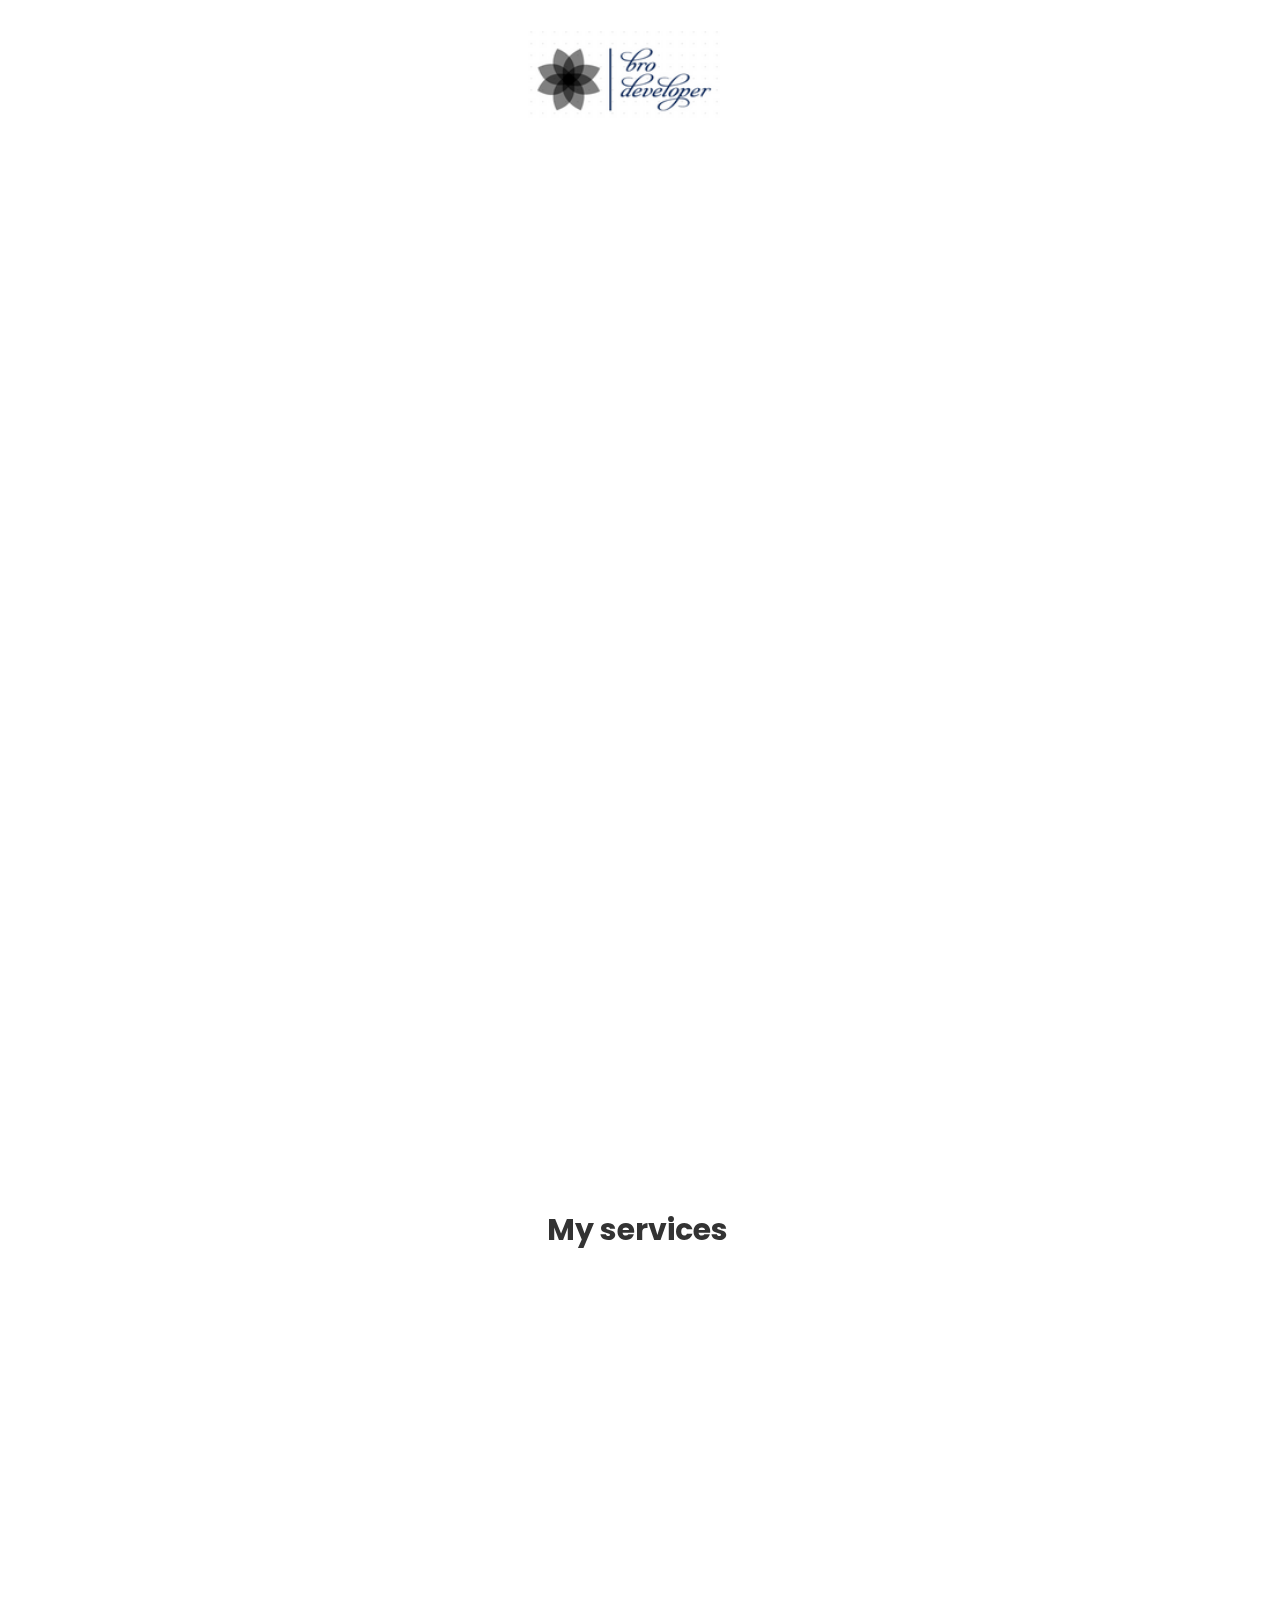
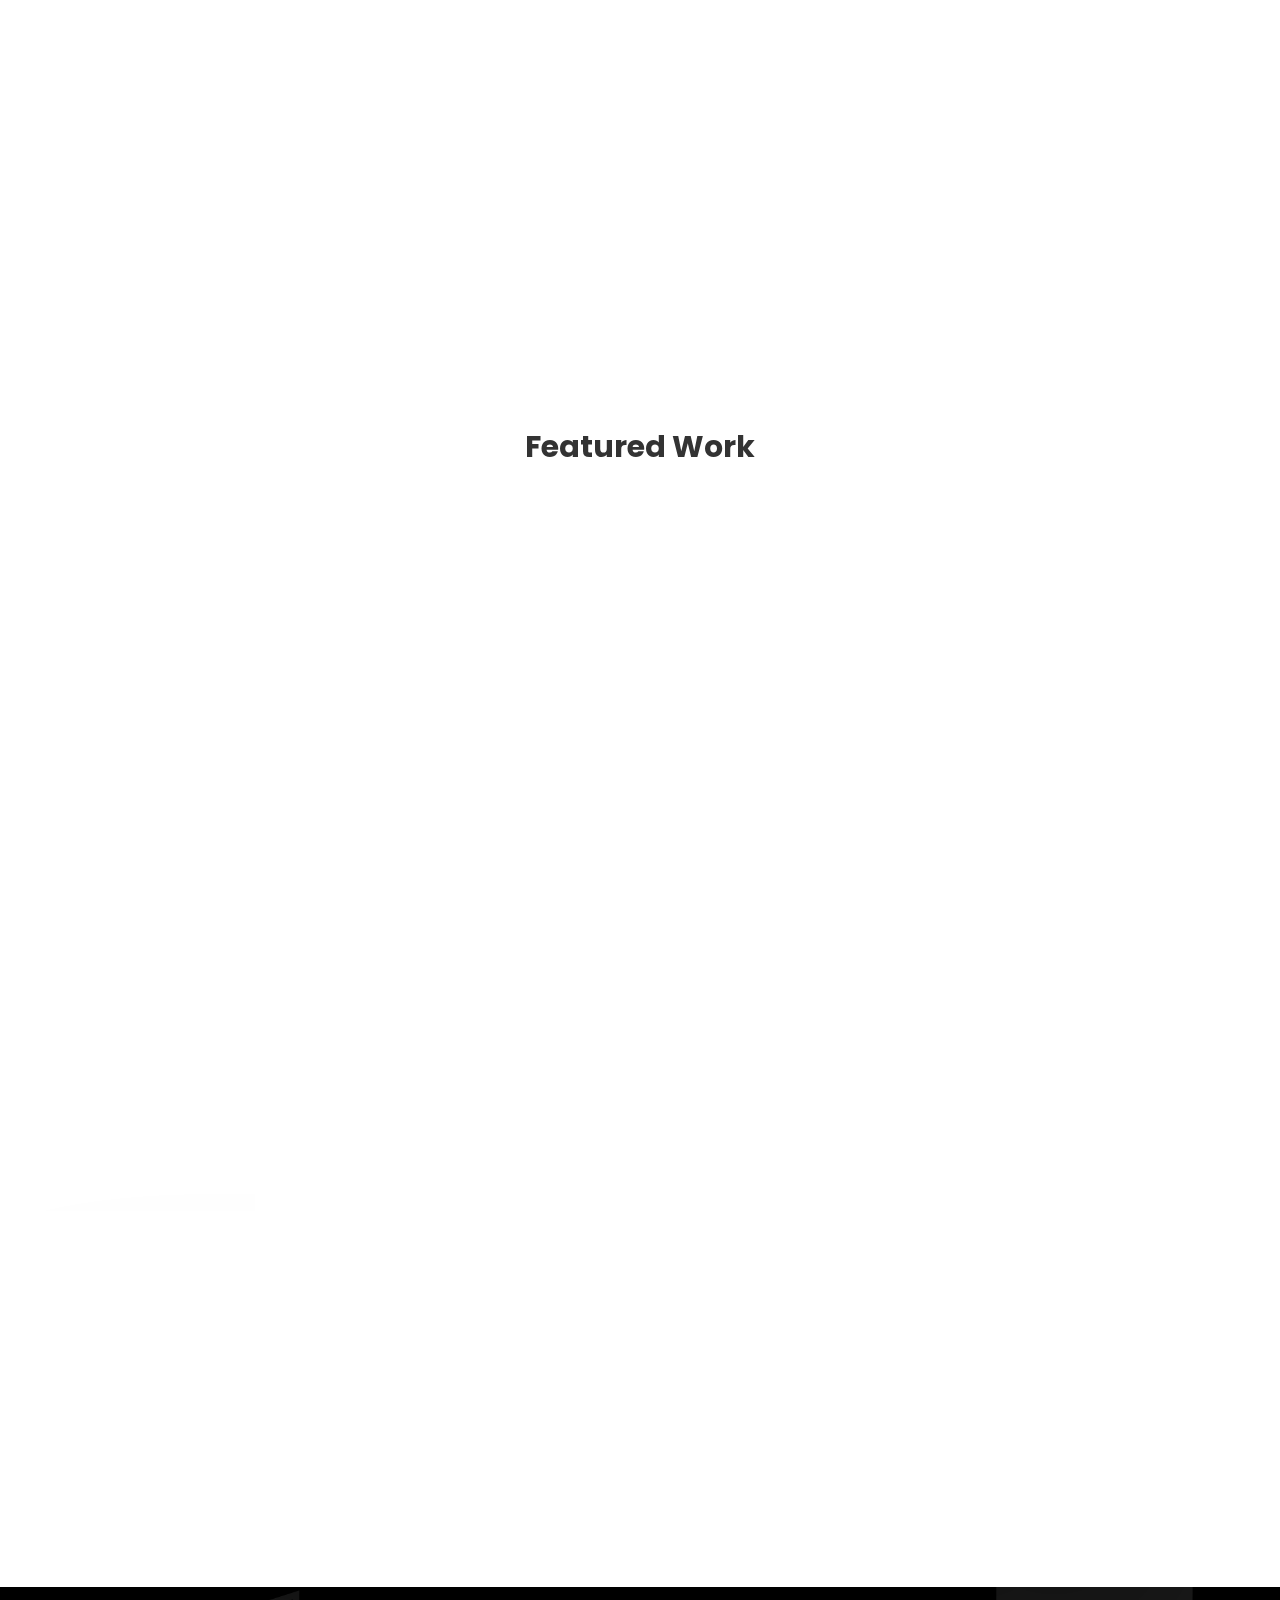
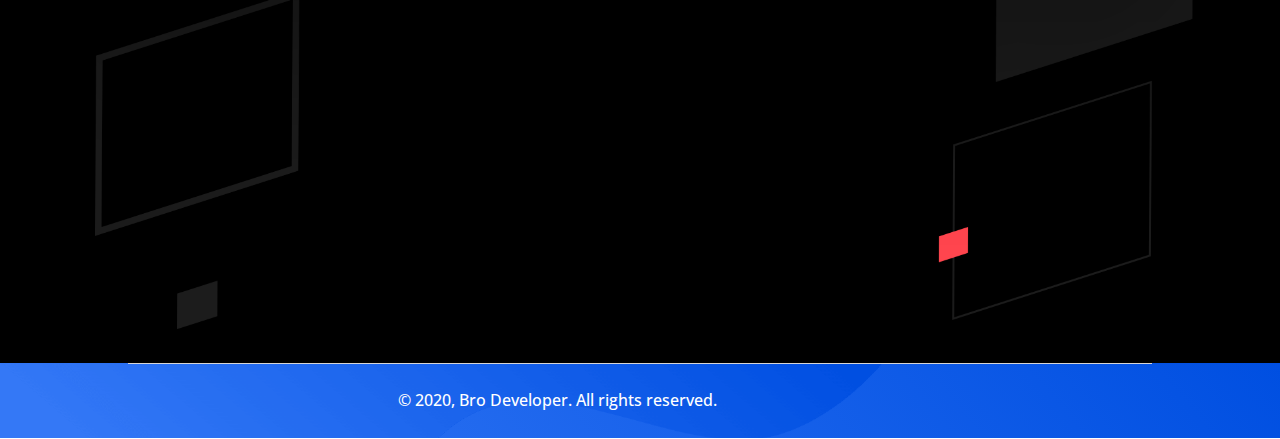
<file: index.html>
<!DOCTYPE html> <html lang="en-US"> <head> 	<meta charset="UTF-8" /> <meta http-equiv="X-UA-Compatible" content="IE=edge"> 	<link rel="pingback" href="https://success-699163.ingress-earth.easywp.com/xmlrpc.php" />  	<script type="text/javascript">
		document.documentElement.className = 'js';
	</script> 	 	<script>var et_site_url='https://success-699163.ingress-earth.easywp.com';var et_post_id='200';function et_core_page_resource_fallback(a,b){"undefined"===typeof b&&(b=a.sheet.cssRules&&0===a.sheet.cssRules.length);b&&(a.onerror=null,a.onload=null,a.href?a.href=et_site_url+"/?et_core_page_resource="+a.id+et_post_id:a.src&&(a.src=et_site_url+"/?et_core_page_resource="+a.id+et_post_id))}
</script><title>success | Just another WordPress site</title> <meta name='robots' content='max-image-preview:large' /> <script>window._wca = window._wca || [];</script>  <link rel='dns-prefetch' href='//success-699163.ingress-earth.easywp.com' /> <link rel='dns-prefetch' href='//stats.wp.com' /> <link rel='dns-prefetch' href='//fonts.googleapis.com' /> <link rel='dns-prefetch' href='//s.w.org' /> <link rel='dns-prefetch' href='//c0.wp.com' /> <link rel="alternate" type="application/rss+xml" title="success &raquo; Feed" href="https://success-699163.ingress-earth.easywp.com/feed/" /> <link rel="alternate" type="application/rss+xml" title="success &raquo; Comments Feed" href="https://success-699163.ingress-earth.easywp.com/comments/feed/" /> 		<script type="text/javascript">
			window._wpemojiSettings = {"baseUrl":"https:\/\/s.w.org\/images\/core\/emoji\/13.1.0\/72x72\/","ext":".png","svgUrl":"https:\/\/s.w.org\/images\/core\/emoji\/13.1.0\/svg\/","svgExt":".svg","source":{"concatemoji":"https:\/\/success-699163.ingress-earth.easywp.com\/wp-includes\/js\/wp-emoji-release.min.js?ver=5.8.1"}};
			!function(e,a,t){var n,r,o,i=a.createElement("canvas"),p=i.getContext&&i.getContext("2d");function s(e,t){var a=String.fromCharCode;p.clearRect(0,0,i.width,i.height),p.fillText(a.apply(this,e),0,0);e=i.toDataURL();return p.clearRect(0,0,i.width,i.height),p.fillText(a.apply(this,t),0,0),e===i.toDataURL()}function c(e){var t=a.createElement("script");t.src=e,t.defer=t.type="text/javascript",a.getElementsByTagName("head")[0].appendChild(t)}for(o=Array("flag","emoji"),t.supports={everything:!0,everythingExceptFlag:!0},r=0;r<o.length;r++)t.supports[o[r]]=function(e){if(!p||!p.fillText)return!1;switch(p.textBaseline="top",p.font="600 32px Arial",e){case"flag":return s([127987,65039,8205,9895,65039],[127987,65039,8203,9895,65039])?!1:!s([55356,56826,55356,56819],[55356,56826,8203,55356,56819])&&!s([55356,57332,56128,56423,56128,56418,56128,56421,56128,56430,56128,56423,56128,56447],[55356,57332,8203,56128,56423,8203,56128,56418,8203,56128,56421,8203,56128,56430,8203,56128,56423,8203,56128,56447]);case"emoji":return!s([10084,65039,8205,55357,56613],[10084,65039,8203,55357,56613])}return!1}(o[r]),t.supports.everything=t.supports.everything&&t.supports[o[r]],"flag"!==o[r]&&(t.supports.everythingExceptFlag=t.supports.everythingExceptFlag&&t.supports[o[r]]);t.supports.everythingExceptFlag=t.supports.everythingExceptFlag&&!t.supports.flag,t.DOMReady=!1,t.readyCallback=function(){t.DOMReady=!0},t.supports.everything||(n=function(){t.readyCallback()},a.addEventListener?(a.addEventListener("DOMContentLoaded",n,!1),e.addEventListener("load",n,!1)):(e.attachEvent("onload",n),a.attachEvent("onreadystatechange",function(){"complete"===a.readyState&&t.readyCallback()})),(n=t.source||{}).concatemoji?c(n.concatemoji):n.wpemoji&&n.twemoji&&(c(n.twemoji),c(n.wpemoji)))}(window,document,window._wpemojiSettings);
		</script> 		<meta content="Divi v.4.9.3" name="generator"/><style type="text/css"> img.wp-smiley, img.emoji { 	display: inline !important; 	border: none !important; 	box-shadow: none !important; 	height: 1em !important; 	width: 1em !important; 	margin: 0 .07em !important; 	vertical-align: -0.1em !important; 	background: none !important; 	padding: 0 !important; } </style> 	<link rel='stylesheet' id='wp-block-library-css'  href='https://c0.wp.com/c/5.8.1/wp-includes/css/dist/block-library/style.min.css' type='text/css' media='all' /> <style id='wp-block-library-inline-css' type='text/css'> .has-text-align-justify{text-align:justify;} </style> <link rel='stylesheet' id='mediaelement-css'  href='https://c0.wp.com/c/5.8.1/wp-includes/js/mediaelement/mediaelementplayer-legacy.min.css' type='text/css' media='all' /> <link rel='stylesheet' id='wp-mediaelement-css'  href='https://c0.wp.com/c/5.8.1/wp-includes/js/mediaelement/wp-mediaelement.min.css' type='text/css' media='all' /> <link rel='stylesheet' id='wc-blocks-vendors-style-css'  href='https://c0.wp.com/p/woocommerce/5.8.0/packages/woocommerce-blocks/build/wc-blocks-vendors-style.css' type='text/css' media='all' /> <link rel='stylesheet' id='wc-blocks-style-css'  href='https://c0.wp.com/p/woocommerce/5.8.0/packages/woocommerce-blocks/build/wc-blocks-style.css' type='text/css' media='all' /> <link rel='stylesheet' id='woocommerce-layout-css'  href='https://c0.wp.com/p/woocommerce/5.8.0/assets/css/woocommerce-layout.css' type='text/css' media='all' /> <style id='woocommerce-layout-inline-css' type='text/css'>  	.infinite-scroll .woocommerce-pagination { 		display: none; 	} </style> <link rel='stylesheet' id='woocommerce-smallscreen-css'  href='https://c0.wp.com/p/woocommerce/5.8.0/assets/css/woocommerce-smallscreen.css' type='text/css' media='only screen and (max-width: 768px)' /> <link rel='stylesheet' id='woocommerce-general-css'  href='https://c0.wp.com/p/woocommerce/5.8.0/assets/css/woocommerce.css' type='text/css' media='all' /> <style id='woocommerce-inline-inline-css' type='text/css'> .woocommerce form .form-row .required { visibility: visible; } </style> <link rel='stylesheet' id='divi-fonts-css'  href='https://fonts.googleapis.com/css?family=Open+Sans:300italic,400italic,600italic,700italic,800italic,400,300,600,700,800&#038;subset=latin,latin-ext&#038;display=swap' type='text/css' media='all' /> <link rel='stylesheet' id='divi-style-css'  href='./css/Divi-style.css' type='text/css' media='all' /> <link rel='stylesheet' id='et-builder-googlefonts-cached-css'  href='https://fonts.googleapis.com/css?family=Lato:100,100italic,300,300italic,regular,italic,700,700italic,900,900italic|Poppins:100,100italic,200,200italic,300,300italic,regular,italic,500,500italic,600,600italic,700,700italic,800,800italic,900,900italic&#038;subset=latin,latin-ext&#038;display=swap' type='text/css' media='all' /> <link rel='stylesheet' id='dashicons-css'  href='https://c0.wp.com/c/5.8.1/wp-includes/css/dashicons.min.css' type='text/css' media='all' /> <link rel='stylesheet' id='wqpmb-style-css'  href='./css/wc-quantity-plus-minus-button-assets-css-style.css' type='text/css' media='all' /> <link rel='stylesheet' id='wpt-universal-css'  href='./css/woo-product-table-assets-css-universal.css' type='text/css' media='all' /> <link rel='stylesheet' id='wpt-template-table-css'  href='./css/woo-product-table-assets-css-template.css' type='text/css' media='all' /> <link rel='stylesheet' id='select2-css'  href='https://c0.wp.com/p/woocommerce/5.8.0/assets/css/select2.css' type='text/css' media='all' /> <link rel='stylesheet' id='jetpack_css-css'  href='https://c0.wp.com/p/jetpack/10.2.1/css/jetpack.css' type='text/css' media='all' />         <script>
            /* <![CDATA[ */
            var rcewpp = {
                "ajax_url":"https://success-699163.ingress-earth.easywp.com/wp-admin/admin-ajax.php",
                "nonce": "43ff5f6d15",
                "home_url": "https://success-699163.ingress-earth.easywp.com/",
                "settings_icon": 'https://success-699163.ingress-earth.easywp.com/wp-content/plugins/export-wp-page-to-static-html/admin/images/settings.png',
                "settings_hover_icon": 'https://success-699163.ingress-earth.easywp.com/wp-content/plugins/export-wp-page-to-static-html/admin/images/settings_hover.png'
            };
            /* ]]\> */
        </script>         <script type='text/javascript' src='https://c0.wp.com/c/5.8.1/wp-includes/js/jquery/jquery.min.js' id='jquery-core-js'></script> <script type='text/javascript' src='https://c0.wp.com/c/5.8.1/wp-includes/js/jquery/jquery-migrate.min.js' id='jquery-migrate-js'></script> <script defer type='text/javascript' src='https://stats.wp.com/s-202142.js' id='woocommerce-analytics-js'></script> <link rel="https://api.w.org/" href="https://success-699163.ingress-earth.easywp.com/wp-json/" /><link rel="alternate" type="application/json" href="https://success-699163.ingress-earth.easywp.com/wp-json/wp/v2/pages/200" /><link rel="EditURI" type="application/rsd+xml" title="RSD" href="https://success-699163.ingress-earth.easywp.com/xmlrpc.php?rsd" /> <link rel="wlwmanifest" type="application/wlwmanifest+xml" href="https://success-699163.ingress-earth.easywp.com/wp-includes/wlwmanifest.xml" />  <meta name="generator" content="WordPress 5.8.1" /> <meta name="generator" content="WooCommerce 5.8.0" /> <link rel="canonical" href="https://success-699163.ingress-earth.easywp.com/" /> <link rel='shortlink' href='https://success-699163.ingress-earth.easywp.com/' /> <link rel="alternate" type="application/json+oembed" href="https://success-699163.ingress-earth.easywp.com/wp-json/oembed/1.0/embed?url=https%3A%2F%2Fsuccess-699163.ingress-earth.easywp.com%2F" /> <link rel="alternate" type="text/xml+oembed" href="https://success-699163.ingress-earth.easywp.com/wp-json/oembed/1.0/embed?url=https%3A%2F%2Fsuccess-699163.ingress-earth.easywp.com%2F&#038;format=xml" /> <style type='text/css'>img#wpstats{display:none}</style> 		<meta name="viewport" content="width=device-width, initial-scale=1.0, maximum-scale=1.0, user-scalable=0" /><link rel="preload" href="https://success-699163.ingress-earth.easywp.com/wp-content/themes/Divi/core/admin/fonts/modules.ttf" as="font" crossorigin="anonymous">	<noscript><style>.woocommerce-product-gallery{ opacity: 1 !important; }</style></noscript> 	<link rel="icon" href="./images/logo-100x100.png" sizes="32x32" /> <link rel="icon" href="./images/logo.png" sizes="192x192" /> <link rel="apple-touch-icon" href="https://success-699163.ingress-earth.easywp.com/wp-content/uploads/2021/10/logo.png" /> <meta name="msapplication-TileImage" content="https://success-699163.ingress-earth.easywp.com/wp-content/uploads/2021/10/logo.png" /> <style id="et-core-unified-tb-67-tb-70-200-cached-inline-styles">#footer-widgets .footer-widget a,#footer-widgets .footer-widget li a,#footer-widgets .footer-widget li a:hover{color:#ffffff}.footer-widget{color:#ffffff}.et_slide_in_menu_container,.et_slide_in_menu_container .et-search-field{letter-spacing:px}.et_slide_in_menu_container .et-search-field::-moz-placeholder{letter-spacing:px}.et_slide_in_menu_container .et-search-field::-webkit-input-placeholder{letter-spacing:px}.et_slide_in_menu_container .et-search-field:-ms-input-placeholder{letter-spacing:px}@media only screen and (min-width:981px){.et_header_style_centered.et_hide_primary_logo #main-header:not(.et-fixed-header) .logo_container,.et_header_style_centered.et_hide_fixed_logo #main-header.et-fixed-header .logo_container{height:11.88px}}@media only screen and (min-width:1350px){.et_pb_row{padding:27px 0}.et_pb_section{padding:54px 0}.single.et_pb_pagebuilder_layout.et_full_width_page .et_post_meta_wrapper{padding-top:81px}.et_pb_fullwidth_section{padding:0}}</style></head> <body class="home page-template-default page page-id-200 theme-Divi et-tb-has-template et-tb-has-header et-tb-has-footer wpt_device_desktop woocommerce-no-js et_pb_button_helper_class et_cover_background et_pb_gutter windows et_pb_gutters3 et_pb_pagebuilder_layout et_smooth_scroll et_no_sidebar et_divi_theme et-db et_minified_js et_minified_css"> 	<div id="page-container"> <div id="et-boc" class="et-boc"> 			 		<header class="et-l et-l--header"> 			<div class="et_builder_inner_content et_pb_gutters3"><div class="et_pb_section et_pb_section_0_tb_header et_pb_with_background et_section_regular" > 				 				 				 				 					<div class="et_pb_row et_pb_row_0_tb_header et_pb_row_fullwidth et_pb_gutters1"> 				<div class="et_pb_column et_pb_column_1_4 et_pb_column_0_tb_header  et_pb_css_mix_blend_mode_passthrough et_pb_column_empty"> 				 				 				 			</div> <!-- .et_pb_column --><div class="et_pb_column et_pb_column_1_2 et_pb_column_1_tb_header  et_pb_css_mix_blend_mode_passthrough"> 				 				 				<div class="et_pb_module et_pb_image et_pb_image_0_tb_header"> 				 				 				<a href="./index.html"><span class="et_pb_image_wrap"><img loading="lazy" src="./images/rsz_logo1.png" alt="" title="rsz_logo1" height="auto" width="auto" class="wp-image-219" /></span></a> 			</div> 			</div> <!-- .et_pb_column --><div class="et_pb_column et_pb_column_1_4 et_pb_column_2_tb_header  et_pb_css_mix_blend_mode_passthrough et-last-child et_pb_column_empty"> 				 				 				 			</div> <!-- .et_pb_column --> 				 				 			</div> <!-- .et_pb_row --> 				 				 			</div> <!-- .et_pb_section -->		</div><!-- .et_builder_inner_content --> 	</header><!-- .et-l --> 	<div id="et-main-area"> 	 <div id="main-content">   			 				<article id="post-200" class="post-200 page type-page status-publish hentry">  				 					<div class="entry-content"> 					<div class="et-l et-l--post"> 			<div class="et_builder_inner_content et_pb_gutters3"> 		<div class="et_pb_section et_pb_section_0 et_animated et_pb_section_parallax et_pb_with_background et_pb_fullwidth_section et_section_regular section_has_divider et_pb_bottom_divider" > 				 				<div class="et_parallax_bg_wrap"><div 						class="et_parallax_bg" 						style="background-image: url(./images/web-dev-03.png);" 					></div></div> 				 				 					<section class="et_pb_module et_pb_fullwidth_header et_pb_fullwidth_header_0 et_animated et_hover_enabled et_pb_text_align_left et_pb_bg_layout_dark"> 				 				 				<div class="et_pb_fullwidth_header_container left"> 					<div class="header-content-container center"> 					<div class="header-content"> 						 						<h1 class="et_pb_module_header">I'm Basuru. A Designer & Developer Making the Web a Better Place.</h1> 						 						<div class="et_pb_header_content_wrapper"><p>&nbsp;</p> <p>&nbsp;</p></div> 						<a class="et_pb_button et_pb_custom_button_icon et_pb_more_button et_pb_button_one" href="./sample.html" data-icon="&#x3d;">Visit to sample sites </a> 					</div> 				</div> 					 				</div> 				<div class="et_pb_fullwidth_header_overlay"></div> 				<div class="et_pb_fullwidth_header_scroll"></div> 			</section><div class="et_pb_module et_pb_fullwidth_image et_pb_fullwidth_image_0 et_animated et-waypoint"> 				 				 				<img loading="lazy" src="./images/web-dev-23.png" alt="" title="" height="auto" width="auto" srcset="./images/web-dev-23.png 1920w, ./images/web-dev-23-1280x681.png 1280w, ./images/web-dev-23-980x521.png 980w, ./images/web-dev-23-480x255.png 480w" sizes="(min-width: 0px) and (max-width: 480px) 480px, (min-width: 481px) and (max-width: 980px) 980px, (min-width: 981px) and (max-width: 1280px) 1280px, (min-width: 1281px) 1920px, 100vw" class="wp-image-204" /> 			 			</div> 				 				<div class="et_pb_bottom_inside_divider et-no-transition"></div> 			</div> <!-- .et_pb_section --><div class="et_pb_section et_pb_section_1 et_section_regular" > 				 				 				 				 					<div class="et_pb_row et_pb_row_0"> 				<div class="et_pb_column et_pb_column_4_4 et_pb_column_0  et_pb_css_mix_blend_mode_passthrough et-last-child"> 				 				 				<div class="et_pb_module et_pb_text et_pb_text_0  et_pb_text_align_center et_pb_bg_layout_light"> 				 				 				<div class="et_pb_text_inner"><h1><strong>My services </strong></h1></div> 			</div> <!-- .et_pb_text --> 			</div> <!-- .et_pb_column --> 				 				 			</div> <!-- .et_pb_row --><div class="et_pb_row et_pb_row_1"> 				<div class="et_pb_column et_pb_column_1_2 et_pb_column_1  et_pb_css_mix_blend_mode_passthrough"> 				 				 				<div class="et_pb_module et_pb_image et_pb_image_0 et_animated et-waypoint"> 				 				 				<span class="et_pb_image_wrap"><img loading="lazy" src="./images/web-icon-design-2.png" alt="" title="" height="auto" width="auto" class="wp-image-205" /></span> 			</div><div class="et_pb_module et_pb_text et_pb_text_1 et_animated  et_pb_text_align_right et_pb_bg_layout_light"> 				 				 				<div class="et_pb_text_inner"><h3>Website Design</h3> <p>&nbsp;</p></div> 			</div> <!-- .et_pb_text --> 			</div> <!-- .et_pb_column --><div class="et_pb_column et_pb_column_1_2 et_pb_column_2  et_pb_css_mix_blend_mode_passthrough et-last-child"> 				 				 				<div class="et_pb_module et_pb_toggle et_pb_toggle_0 et_animated et_pb_toggle_item  et_pb_toggle_close"> 				 				 				<h5 class="et_pb_toggle_title">Website Design</h5> 				<div class="et_pb_toggle_content clearfix"><p>.</p></div> <!-- .et_pb_toggle_content --> 			</div> <!-- .et_pb_toggle --><div class="et_pb_module et_pb_toggle et_pb_toggle_1 et_animated et_pb_toggle_item  et_pb_toggle_close"> 				 				 				<h5 class="et_pb_toggle_title">Branding &amp; Logo</h5> 				<div class="et_pb_toggle_content clearfix"></div> <!-- .et_pb_toggle_content --> 			</div> <!-- .et_pb_toggle --><div class="et_pb_module et_pb_toggle et_pb_toggle_2 et_animated et_pb_toggle_item  et_pb_toggle_close"> 				 				 				<h5 class="et_pb_toggle_title">Content Strategy</h5> 				<div class="et_pb_toggle_content clearfix"></div> <!-- .et_pb_toggle_content --> 			</div> <!-- .et_pb_toggle --> 			</div> <!-- .et_pb_column --> 				 				 			</div> <!-- .et_pb_row --><div class="et_pb_row et_pb_row_2"> 				<div class="et_pb_column et_pb_column_1_2 et_pb_column_3  et_pb_css_mix_blend_mode_passthrough"> 				 				 				<div class="et_pb_module et_pb_toggle et_pb_toggle_3 et_animated et_pb_toggle_item  et_pb_toggle_close"> 				 				 				<h5 class="et_pb_toggle_title">Built From Scratch</h5> 				<div class="et_pb_toggle_content clearfix"></div> <!-- .et_pb_toggle_content --> 			</div> <!-- .et_pb_toggle --><div class="et_pb_module et_pb_toggle et_pb_toggle_4 et_animated et_pb_toggle_item  et_pb_toggle_close"> 				 				 				<h5 class="et_pb_toggle_title">Choose a Premade Template</h5> 				<div class="et_pb_toggle_content clearfix"></div> <!-- .et_pb_toggle_content --> 			</div> <!-- .et_pb_toggle --><div class="et_pb_module et_pb_toggle et_pb_toggle_5 et_animated et_pb_toggle_item  et_pb_toggle_close"> 				 				 				<h5 class="et_pb_toggle_title">Maintenance &amp; Updates</h5> 				<div class="et_pb_toggle_content clearfix"></div> <!-- .et_pb_toggle_content --> 			</div> <!-- .et_pb_toggle --> 			</div> <!-- .et_pb_column --><div class="et_pb_column et_pb_column_1_2 et_pb_column_4  et_pb_css_mix_blend_mode_passthrough et-last-child"> 				 				 				<div class="et_pb_module et_pb_image et_pb_image_1 et_animated et-waypoint"> 				 				 				<span class="et_pb_image_wrap"><img loading="lazy" src="./images/web-icon-code-2-1.png" alt="" title="" height="auto" width="auto" class="wp-image-206" /></span> 			</div><div class="et_pb_module et_pb_text et_pb_text_2 et_animated  et_pb_text_align_left et_pb_bg_layout_light"> 				 				 				<div class="et_pb_text_inner"><h3>Website Development</h3> <p>&nbsp;</p></div> 			</div> <!-- .et_pb_text --> 			</div> <!-- .et_pb_column --> 				 				 			</div> <!-- .et_pb_row --> 				 				 			</div> <!-- .et_pb_section --><div class="et_pb_section et_pb_section_2 et_section_regular" > 				 				 				 				 					<div class="et_pb_row et_pb_row_3"> 				<div class="et_pb_column et_pb_column_4_4 et_pb_column_5  et_pb_css_mix_blend_mode_passthrough et-last-child"> 				 				 				<div class="et_pb_module et_pb_text et_pb_text_3  et_pb_text_align_center et_pb_bg_layout_light"> 				 				 				<div class="et_pb_text_inner"><h1><strong>Featured Work</strong></h1></div> 			</div> <!-- .et_pb_text --> 			</div> <!-- .et_pb_column --> 				 				 			</div> <!-- .et_pb_row --><div class="et_pb_row et_pb_row_4 et_animated et_pb_equal_columns"> 				<div class="et_pb_column et_pb_column_2_5 et_pb_column_6  et_pb_css_mix_blend_mode_passthrough"> 				 				 				<div class="et_pb_module et_pb_text et_pb_text_4  et_pb_text_align_left et_pb_bg_layout_light"> 				 				 				<div class="et_pb_text_inner"><h4>Website Redesign</h4> <h3>Extra Insurance Website Redesign</h3> <p>&nbsp;</p></div> 			</div> <!-- .et_pb_text --><div class="et_pb_module et_pb_text et_pb_text_5  et_pb_text_align_left et_pb_bg_layout_light"> 				 				 				<div class="et_pb_text_inner"><h4>Website Development</h4> <h3>Elegant Job Recruiters Website Architecture</h3></div> 			</div> <!-- .et_pb_text --> 			</div> <!-- .et_pb_column --><div class="et_pb_column et_pb_column_3_5 et_pb_column_7  et_pb_css_mix_blend_mode_passthrough et-last-child"> 				 				 				<div class="et_pb_module et_pb_image et_pb_image_2 et_animated et-waypoint"> 				 				 				<span class="et_pb_image_wrap"><img loading="lazy" src="./images/web-dev-10.png" alt="" title="" height="auto" width="auto" srcset="./images/web-dev-10.png 830w, ./images/web-dev-10-480x320.png 480w" sizes="(min-width: 0px) and (max-width: 480px) 480px, (min-width: 481px) 830px, 100vw" class="wp-image-207" /></span> 			</div> 			</div> <!-- .et_pb_column --> 				 				 			</div> <!-- .et_pb_row --> 				 				 			</div> <!-- .et_pb_section --><div class="et_pb_section et_pb_section_3 et_pb_fullwidth_section et_section_regular" > 				 				 				 				 					<div class="et_pb_module et_pb_fullwidth_image et_pb_fullwidth_image_1 et_animated et-waypoint"> 				 				 				<img loading="lazy" src="./images/web-dev-19.jpg" alt="" title="" height="auto" width="auto" srcset="./images/web-dev-19.jpg 1920w, ./images/web-dev-19-1280x376.jpg 1280w, ./images/web-dev-19-980x288.jpg 980w, ./images/web-dev-19-480x141.jpg 480w" sizes="(min-width: 0px) and (max-width: 480px) 480px, (min-width: 481px) and (max-width: 980px) 980px, (min-width: 981px) and (max-width: 1280px) 1280px, (min-width: 1281px) 1920px, 100vw" class="wp-image-212" /> 			 			</div> 				 				 			</div> <!-- .et_pb_section --><div class="et_pb_section et_pb_section_4 et_pb_section_parallax et_pb_with_background et_pb_fullwidth_section et_section_regular" > 				 				<div class="et_parallax_bg_wrap"><div 						class="et_parallax_bg" 						style="background-image: url(./images/web-dev-06.png);" 					></div></div> 				 				 					<section class="et_pb_module et_pb_fullwidth_header et_pb_fullwidth_header_1 et_animated et_hover_enabled et_pb_text_align_center et_pb_bg_layout_dark"> 				 				 				<div class="et_pb_fullwidth_header_container center"> 					<div class="header-content-container center"> 					<div class="header-content"> 						 						<h2 class="et_pb_module_header">Ready to Start a Project?</h2> 						<span class="et_pb_fullwidth_header_subhead">I'm Available for Hire or Freelance</span> 						<div class="et_pb_header_content_wrapper"></div> 						<a class="et_pb_button et_pb_custom_button_icon et_pb_more_button et_pb_button_one" href="./contact-us.html" data-icon="&#x39;">Get In Touch</a> 					</div> 				</div> 					 				</div> 				<div class="et_pb_fullwidth_header_overlay"></div> 				<div class="et_pb_fullwidth_header_scroll"></div> 			</section> 				 				 			</div> <!-- .et_pb_section -->		</div><!-- .et_builder_inner_content --> 	</div><!-- .et-l --> 						</div> <!-- .entry-content -->  				 				</article> <!-- .et_pb_post -->  			  </div> <!-- #main-content -->  	<footer class="et-l et-l--footer"> 			<div class="et_builder_inner_content et_pb_gutters3"><div class="et_pb_section et_pb_section_0_tb_footer et_pb_with_background et_section_regular" > 				 				 				 				 					<div class="et_pb_with_border et_pb_row et_pb_row_0_tb_footer"> 				<div class="et_pb_column et_pb_column_1_4 et_pb_column_0_tb_footer  et_pb_css_mix_blend_mode_passthrough et_pb_column_empty"> 				 				 				 			</div> <!-- .et_pb_column --><div class="et_pb_column et_pb_column_1_2 et_pb_column_1_tb_footer  et_pb_css_mix_blend_mode_passthrough"> 				 				 				<div class="et_pb_module et_pb_text et_pb_text_0_tb_footer  et_pb_text_align_left et_pb_bg_layout_light"> 				 				 				<div class="et_pb_text_inner"><p>© 2020, Bro Developer. All rights reserved.</p></div> 			</div> <!-- .et_pb_text --> 			</div> <!-- .et_pb_column --><div class="et_pb_column et_pb_column_1_4 et_pb_column_2_tb_footer  et_pb_css_mix_blend_mode_passthrough et-last-child et_pb_column_empty"> 				 				 				 			</div> <!-- .et_pb_column --> 				 				 			</div> <!-- .et_pb_row --> 				 				 			</div> <!-- .et_pb_section -->		</div><!-- .et_builder_inner_content --> 	</footer><!-- .et-l --> 	    </div> <!-- #et-main-area -->  			 		</div><!-- #et-boc --> 		</div> <!-- #page-container -->  				<script type="text/javascript">
				var et_animation_data = [{"class":"et_pb_section_0","style":"fade","repeat":"once","duration":"1000ms","delay":"0ms","intensity":"50%","starting_opacity":"0%","speed_curve":"ease-in-out"},{"class":"et_pb_fullwidth_header_0","style":"zoom","repeat":"once","duration":"1000ms","delay":"0ms","intensity":"-5%","starting_opacity":"0%","speed_curve":"ease-in-out"},{"class":"et_pb_fullwidth_image_0","style":"zoomBottom","repeat":"once","duration":"1400ms","delay":"0ms","intensity":"5%","starting_opacity":"0%","speed_curve":"ease-in-out"},{"class":"et_pb_image_0","style":"slideLeft","repeat":"once","duration":"1000ms","delay":"0ms","intensity":"5%","starting_opacity":"0%","speed_curve":"ease-in-out"},{"class":"et_pb_text_1","style":"slideLeft","repeat":"once","duration":"1000ms","delay":"100ms","intensity":"5%","starting_opacity":"0%","speed_curve":"ease-in-out"},{"class":"et_pb_toggle_0","style":"slideLeft","repeat":"once","duration":"1000ms","delay":"200ms","intensity":"5%","starting_opacity":"0%","speed_curve":"ease-in-out"},{"class":"et_pb_toggle_1","style":"slideLeft","repeat":"once","duration":"1000ms","delay":"300ms","intensity":"5%","starting_opacity":"0%","speed_curve":"ease-in-out"},{"class":"et_pb_toggle_2","style":"slideLeft","repeat":"once","duration":"1000ms","delay":"400ms","intensity":"5%","starting_opacity":"0%","speed_curve":"ease-in-out"},{"class":"et_pb_toggle_3","style":"slideRight","repeat":"once","duration":"1000ms","delay":"200ms","intensity":"5%","starting_opacity":"0%","speed_curve":"ease-in-out"},{"class":"et_pb_toggle_4","style":"slideRight","repeat":"once","duration":"1000ms","delay":"300ms","intensity":"5%","starting_opacity":"0%","speed_curve":"ease-in-out"},{"class":"et_pb_toggle_5","style":"slideRight","repeat":"once","duration":"1000ms","delay":"400ms","intensity":"5%","starting_opacity":"0%","speed_curve":"ease-in-out"},{"class":"et_pb_image_1","style":"slideRight","repeat":"once","duration":"1000ms","delay":"0ms","intensity":"5%","starting_opacity":"0%","speed_curve":"ease-in-out"},{"class":"et_pb_text_2","style":"slideRight","repeat":"once","duration":"1000ms","delay":"0ms","intensity":"5%","starting_opacity":"0%","speed_curve":"ease-in-out"},{"class":"et_pb_row_4","style":"slideLeft","repeat":"once","duration":"1000ms","delay":"0ms","intensity":"1%","starting_opacity":"0%","speed_curve":"ease-in-out"},{"class":"et_pb_image_2","style":"slideLeft","repeat":"once","duration":"1000ms","delay":"0ms","intensity":"5%","starting_opacity":"0%","speed_curve":"ease-in-out"},{"class":"et_pb_fullwidth_image_1","style":"zoom","repeat":"once","duration":"1000ms","delay":"0ms","intensity":"-10%","starting_opacity":"100%","speed_curve":"ease-in-out"},{"class":"et_pb_fullwidth_header_1","style":"zoom","repeat":"once","duration":"1000ms","delay":"0ms","intensity":"-5%","starting_opacity":"0%","speed_curve":"ease-in-out"}];
				</script> 		<script type="text/javascript">
		(function () {
			var c = document.body.className;
			c = c.replace(/woocommerce-no-js/, 'woocommerce-js');
			document.body.className = c;
		})();
	</script> 	<script type='text/javascript' src='https://c0.wp.com/p/woocommerce/5.8.0/assets/js/jquery-blockui/jquery.blockUI.min.js' id='jquery-blockui-js'></script> <script type='text/javascript' id='wc-add-to-cart-js-extra'>
/* <![CDATA[ */
var wc_add_to_cart_params = {"ajax_url":"\/wp-admin\/admin-ajax.php","wc_ajax_url":"\/?wc-ajax=%%endpoint%%","i18n_view_cart":"View cart","cart_url":"https:\/\/success-699163.ingress-earth.easywp.com\/?page_id=100","is_cart":"","cart_redirect_after_add":"no"};
/* ]]> */
</script> <script type='text/javascript' src='https://c0.wp.com/p/woocommerce/5.8.0/assets/js/frontend/add-to-cart.min.js' id='wc-add-to-cart-js'></script> <script type='text/javascript' src='https://c0.wp.com/p/woocommerce/5.8.0/assets/js/js-cookie/js.cookie.min.js' id='js-cookie-js'></script> <script type='text/javascript' id='woocommerce-js-extra'>
/* <![CDATA[ */
var woocommerce_params = {"ajax_url":"\/wp-admin\/admin-ajax.php","wc_ajax_url":"\/?wc-ajax=%%endpoint%%"};
/* ]]> */
</script> <script type='text/javascript' src='https://c0.wp.com/p/woocommerce/5.8.0/assets/js/frontend/woocommerce.min.js' id='woocommerce-js'></script> <script type='text/javascript' id='wc-cart-fragments-js-extra'>
/* <![CDATA[ */
var wc_cart_fragments_params = {"ajax_url":"\/wp-admin\/admin-ajax.php","wc_ajax_url":"\/?wc-ajax=%%endpoint%%","cart_hash_key":"wc_cart_hash_42ba6b894659cb72ec3f2289f1520be2","fragment_name":"wc_fragments_42ba6b894659cb72ec3f2289f1520be2","request_timeout":"5000"};
/* ]]> */
</script> <script type='text/javascript' src='https://c0.wp.com/p/woocommerce/5.8.0/assets/js/frontend/cart-fragments.min.js' id='wc-cart-fragments-js'></script> <script type='text/javascript' id='wc-cart-fragments-js-after'>
		jQuery( 'body' ).bind( 'wc_fragments_refreshed', function() {
			var jetpackLazyImagesLoadEvent;
			try {
				jetpackLazyImagesLoadEvent = new Event( 'jetpack-lazy-images-load', {
					bubbles: true,
					cancelable: true
				} );
			} catch ( e ) {
				jetpackLazyImagesLoadEvent = document.createEvent( 'Event' )
				jetpackLazyImagesLoadEvent.initEvent( 'jetpack-lazy-images-load', true, true );
			}
			jQuery( 'body' ).get( 0 ).dispatchEvent( jetpackLazyImagesLoadEvent );
		} );
		
</script> <script type='text/javascript' id='divi-custom-script-js-extra'>
/* <![CDATA[ */
var DIVI = {"item_count":"%d Item","items_count":"%d Items"};
var et_shortcodes_strings = {"previous":"Previous","next":"Next"};
var et_pb_custom = {"ajaxurl":"https:\/\/success-699163.ingress-earth.easywp.com\/wp-admin\/admin-ajax.php","images_uri":"https:\/\/success-699163.ingress-earth.easywp.com\/wp-content\/themes\/Divi\/images","builder_images_uri":"https:\/\/success-699163.ingress-earth.easywp.com\/wp-content\/themes\/Divi\/includes\/builder\/images","et_frontend_nonce":"4f49b9eb11","subscription_failed":"Please, check the fields below to make sure you entered the correct information.","et_ab_log_nonce":"12e6324dba","fill_message":"Please, fill in the following fields:","contact_error_message":"Please, fix the following errors:","invalid":"Invalid email","captcha":"Captcha","prev":"Prev","previous":"Previous","next":"Next","wrong_captcha":"You entered the wrong number in captcha.","wrong_checkbox":"Checkbox","ignore_waypoints":"no","is_divi_theme_used":"1","widget_search_selector":".widget_search","ab_tests":[],"is_ab_testing_active":"","page_id":"200","unique_test_id":"","ab_bounce_rate":"5","is_cache_plugin_active":"no","is_shortcode_tracking":"","tinymce_uri":""}; var et_builder_utils_params = {"condition":{"diviTheme":true,"extraTheme":false},"scrollLocations":["app","top"],"builderScrollLocations":{"desktop":"app","tablet":"app","phone":"app"},"onloadScrollLocation":"app","builderType":"fe"}; var et_frontend_scripts = {"builderCssContainerPrefix":"#et-boc","builderCssLayoutPrefix":"#et-boc .et-l"};
var et_pb_box_shadow_elements = [];
var et_pb_motion_elements = {"desktop":[],"tablet":[],"phone":[]};
var et_pb_sticky_elements = [];
/* ]]> */
</script> <script type='text/javascript' src='./js/Divi-js-custom.unified.js' id='divi-custom-script-js'></script> <script type='text/javascript' src='./js/Divi-core-admin-js-common.js' id='et-core-common-js'></script> <script type='text/javascript' src='./js/wc-quantity-plus-minus-button-assets-js-scripts.js' id='wqpmb-script-js'></script> <script type='text/javascript' id='wpt-custom-js-js-extra'>
/* <![CDATA[ */
var WPT_DATA = {"ajaxurl":"https:\/\/success-699163.ingress-earth.easywp.com\/wp-admin\/admin-ajax.php","ajax_url":"https:\/\/success-699163.ingress-earth.easywp.com\/wp-admin\/admin-ajax.php","site_url":"https:\/\/success-699163.ingress-earth.easywp.com","plugin_url":"https:\/\/success-699163.ingress-earth.easywp.com\/wp-content\/plugins","content_url":"https:\/\/success-699163.ingress-earth.easywp.com\/wp-content","include_url":"https:\/\/success-699163.ingress-earth.easywp.com\/wp-includes\/","checkout_url":"https:\/\/success-699163.ingress-earth.easywp.com\/?page_id=101","cart_url":"https:\/\/success-699163.ingress-earth.easywp.com\/?page_id=100","priceFormat":"left","version":"3.0.2","select2":"enable","resize_loader":"","add_to_cart_view":"1","return_zero":"","return_quanity":"1","search_select_placeholder":"Select inner Item."};
/* ]]> */
</script> <script type='text/javascript' src='./js/woo-product-table-assets-js-custom.js' id='wpt-custom-js-js'></script> <script type='text/javascript' src='https://c0.wp.com/p/woocommerce/5.8.0/assets/js/select2/select2.full.min.js' id='select2-js'></script> <script type='text/javascript' src='https://c0.wp.com/c/5.8.1/wp-includes/js/wp-embed.min.js' id='wp-embed-js'></script> <style id="et-core-unified-tb-67-tb-70-200-cached-inline-styles">.et_pb_section_0_tb_header.et_pb_section{padding-top:0px;padding-bottom:0px;background-color:#ffffff!important}.et_pb_row_0_tb_header.et_pb_row{padding-top:30px!important;padding-right:40px!important;padding-bottom:30px!important;padding-top:30px;padding-right:40px;padding-bottom:30px}.et_pb_image_0_tb_header .et_pb_image_wrap img{height:90px;min-height:94px}.et_pb_image_0_tb_header{width:100%;max-width:100%;text-align:center}.et_pb_column_1_tb_header{background-color:#ffffff}@media only screen and (min-width:981px){.et_pb_row_0_tb_header,body #page-container .et-db #et-boc .et-l .et_pb_row_0_tb_header.et_pb_row,body.et_pb_pagebuilder_layout.single #page-container #et-boc .et-l .et_pb_row_0_tb_header.et_pb_row,body.et_pb_pagebuilder_layout.single.et_full_width_page #page-container #et-boc .et-l .et_pb_row_0_tb_header.et_pb_row{width:100%;max-width:100%}}@media only screen and (max-width:980px){.et_pb_row_0_tb_header,body #page-container .et-db #et-boc .et-l .et_pb_row_0_tb_header.et_pb_row,body.et_pb_pagebuilder_layout.single #page-container #et-boc .et-l .et_pb_row_0_tb_header.et_pb_row,body.et_pb_pagebuilder_layout.single.et_full_width_page #page-container #et-boc .et-l .et_pb_row_0_tb_header.et_pb_row{width:100%;max-width:100%}}div.et_pb_section.et_pb_section_0_tb_footer{background-image:url(./images/footer_bg.png),linear-gradient(230deg,#004FE1 0%,#3478F6 100%)!important}.et_pb_section_0_tb_footer{height:75px;min-height:10px;width:100%;max-width:100%}.et_pb_section_0_tb_footer.et_pb_section{padding-top:0px;padding-bottom:0px;background-color:#3c3d41!important}.et_pb_row_0_tb_footer{border-top-width:1px;border-top-color:#d6d6d6}.et_pb_text_0_tb_footer.et_pb_text{color:#ffffff!important}.et_pb_text_0_tb_footer{font-size:16px}@media only screen and (max-width:980px){.et_pb_row_0_tb_footer{border-top-width:1px;border-top-color:#d6d6d6}}@media only screen and (max-width:767px){.et_pb_row_0_tb_footer{border-top-width:1px;border-top-color:#d6d6d6}}.et_pb_section_0.et_pb_section{background-color:#0054ff!important}.et_pb_section_0.section_has_divider.et_pb_bottom_divider .et_pb_bottom_inside_divider{background-image:url([data-uri]);background-size:100% 31vw;bottom:0;height:31vw;z-index:10;transform:rotateY(180deg)}.et_pb_fullwidth_header_0.et_pb_fullwidth_header .header-content h1,.et_pb_fullwidth_header_0.et_pb_fullwidth_header .header-content h2.et_pb_module_header,.et_pb_fullwidth_header_0.et_pb_fullwidth_header .header-content h3.et_pb_module_header,.et_pb_fullwidth_header_0.et_pb_fullwidth_header .header-content h4.et_pb_module_header,.et_pb_fullwidth_header_0.et_pb_fullwidth_header .header-content h5.et_pb_module_header,.et_pb_fullwidth_header_0.et_pb_fullwidth_header .header-content h6.et_pb_module_header{font-family:'Lato',Helvetica,Arial,Lucida,sans-serif;font-weight:900;font-size:40px;line-height:1.5em}.et_pb_fullwidth_header_1.et_pb_fullwidth_header .et_pb_header_content_wrapper{font-size:16px;line-height:2em}.et_pb_fullwidth_header_0.et_pb_fullwidth_header .et_pb_header_content_wrapper{font-size:16px;line-height:2em}.et_pb_fullwidth_header.et_pb_fullwidth_header_0{background-color:rgba(0,0,0,0)}.et_pb_fullwidth_header.et_pb_fullwidth_header_1{background-color:rgba(0,0,0,0)}.et_pb_fullwidth_header_0{min-height:332px;padding-top:10vw;padding-bottom:0px;margin-bottom:-81px}body #page-container .et_pb_section .et_pb_fullwidth_header_0 .et_pb_button_one.et_pb_button{color:#E02B20!important;border-width:14px!important;border-color:rgba(0,0,0,0);border-radius:0px;letter-spacing:2px;font-size:14px;font-family:'Poppins',Helvetica,Arial,Lucida,sans-serif!important;font-weight:700!important;text-transform:uppercase!important;text-decoration-style:double!important;padding-right:2em;padding-left:0.7em;background-color:#ffffff}body #page-container .et_pb_section .et_pb_fullwidth_header_0 .et_pb_button_one.et_pb_button:hover{letter-spacing:2px!important}body #page-container .et_pb_section .et_pb_fullwidth_header_1 .et_pb_button_one.et_pb_button:hover{letter-spacing:2px!important}body #page-container .et_pb_section .et_pb_fullwidth_header_0 .et_pb_button_two.et_pb_button:hover{letter-spacing:2px!important}body #page-container .et_pb_section .et_pb_fullwidth_header_1 .et_pb_button_two.et_pb_button:hover{letter-spacing:2px!important}body #page-container .et_pb_section .et_pb_fullwidth_header_1 .et_pb_button_two.et_pb_button:hover:after{margin-left:.3em;left:auto;margin-left:.3em}body #page-container .et_pb_section .et_pb_fullwidth_header_1 .et_pb_button_one.et_pb_button:hover:after{margin-left:.3em;left:auto;margin-left:.3em}body #page-container .et_pb_section .et_pb_fullwidth_header_0 .et_pb_button_two.et_pb_button:hover:after{margin-left:.3em;left:auto;margin-left:.3em}body #page-container .et_pb_section .et_pb_fullwidth_header_0 .et_pb_button_one.et_pb_button:hover:after{margin-left:.3em;left:auto;margin-left:.3em}body #page-container .et_pb_section .et_pb_fullwidth_header_1 .et_pb_button_two.et_pb_button:after{line-height:inherit;font-size:inherit!important;opacity:1;margin-left:.3em;left:auto;display:inline-block}body #page-container .et_pb_section .et_pb_fullwidth_header_0 .et_pb_button_two.et_pb_button:after{line-height:inherit;font-size:inherit!important;opacity:1;margin-left:.3em;left:auto;display:inline-block}body #page-container .et_pb_section .et_pb_fullwidth_header_1 .et_pb_button_one.et_pb_button:after{line-height:inherit;font-size:inherit!important;opacity:1;margin-left:.3em;left:auto;display:inline-block}body #page-container .et_pb_section .et_pb_fullwidth_header_0 .et_pb_button_one.et_pb_button:after{line-height:inherit;font-size:inherit!important;opacity:1;margin-left:.3em;left:auto;display:inline-block}body #page-container .et_pb_section .et_pb_fullwidth_header_1 .et_pb_button_two.et_pb_button{color:#ffffff!important;border-width:12px!important;border-color:rgba(0,0,0,0);border-radius:0px;letter-spacing:2px;font-size:14px;font-weight:600!important;text-transform:uppercase!important;padding-right:2em;padding-left:0.7em;background-color:rgba(255,255,255,0)}body #page-container .et_pb_section .et_pb_fullwidth_header_0 .et_pb_button_two.et_pb_button{color:#ffffff!important;border-width:12px!important;border-color:rgba(0,0,0,0);border-radius:0px;letter-spacing:2px;font-size:14px;font-weight:600!important;text-transform:uppercase!important;padding-right:2em;padding-left:0.7em;background-color:rgba(255,255,255,0)}.et_pb_fullwidth_header_0 .et_pb_button_one{box-shadow:0px 12px 18px -6px rgba(0,0,0,0.3)}.et_pb_fullwidth_header_0 .et_pb_button_two{box-shadow:0px 0px 0px 2px #ffffff}.et_pb_fullwidth_header_1 .et_pb_button_one.et_pb_button,.et_pb_fullwidth_header_1 .et_pb_button_two.et_pb_button{transition:letter-spacing 300ms ease 0ms}.et_pb_fullwidth_header_0 .et_pb_button_one.et_pb_button,.et_pb_fullwidth_header_0 .et_pb_button_two.et_pb_button{transition:letter-spacing 300ms ease 0ms}.et_pb_fullwidth_header_0.et_pb_fullwidth_header .et_pb_fullwidth_header_container .header-content{max-width:640px}.et_pb_fullwidth_image_0{min-height:552.6px;padding-bottom:0px!important;margin-top:-10%!important}.et_pb_section_1.et_pb_section{padding-top:0px;padding-right:0px;padding-bottom:54px;padding-left:0px}.et_pb_text_0 h1{font-family:'Poppins',Helvetica,Arial,Lucida,sans-serif}.et_pb_text_3 h1{font-family:'Poppins',Helvetica,Arial,Lucida,sans-serif}.et_pb_text_0 h2{font-weight:600;text-transform:uppercase;font-size:16px;color:#0054ff!important;letter-spacing:3px;line-height:1.8em}.et_pb_text_3 h2{font-weight:600;text-transform:uppercase;font-size:16px;color:#0054ff!important;letter-spacing:3px;line-height:1.8em}.et_pb_image_0{text-align:right;margin-right:0}.et_pb_text_1 p{line-height:2em}.et_pb_text_2{line-height:2em}.et_pb_text_2 p{line-height:2em}.et_pb_text_5 p{line-height:2em}.et_pb_text_4{line-height:2em}.et_pb_text_4 p{line-height:2em}.et_pb_text_1{line-height:2em;padding-left:56px!important}.et_pb_text_2 h3{font-family:'Lato',Helvetica,Arial,Lucida,sans-serif;font-weight:700;line-height:1.4em}.et_pb_text_1 h3{font-family:'Lato',Helvetica,Arial,Lucida,sans-serif;font-weight:700;line-height:1.4em}.et_pb_toggle_5.et_pb_toggle h5,.et_pb_toggle_5.et_pb_toggle h1.et_pb_toggle_title,.et_pb_toggle_5.et_pb_toggle h2.et_pb_toggle_title,.et_pb_toggle_5.et_pb_toggle h3.et_pb_toggle_title,.et_pb_toggle_5.et_pb_toggle h4.et_pb_toggle_title,.et_pb_toggle_5.et_pb_toggle h6.et_pb_toggle_title{font-family:'Lato',Helvetica,Arial,Lucida,sans-serif;font-weight:700;text-transform:uppercase;font-size:12px;color:#000000!important;letter-spacing:3px;line-height:2em}.et_pb_toggle_0.et_pb_toggle h5,.et_pb_toggle_0.et_pb_toggle h1.et_pb_toggle_title,.et_pb_toggle_0.et_pb_toggle h2.et_pb_toggle_title,.et_pb_toggle_0.et_pb_toggle h3.et_pb_toggle_title,.et_pb_toggle_0.et_pb_toggle h4.et_pb_toggle_title,.et_pb_toggle_0.et_pb_toggle h6.et_pb_toggle_title{font-family:'Lato',Helvetica,Arial,Lucida,sans-serif;font-weight:700;text-transform:uppercase;font-size:12px;color:#000000!important;letter-spacing:3px;line-height:2em}.et_pb_toggle_4.et_pb_toggle h5,.et_pb_toggle_4.et_pb_toggle h1.et_pb_toggle_title,.et_pb_toggle_4.et_pb_toggle h2.et_pb_toggle_title,.et_pb_toggle_4.et_pb_toggle h3.et_pb_toggle_title,.et_pb_toggle_4.et_pb_toggle h4.et_pb_toggle_title,.et_pb_toggle_4.et_pb_toggle h6.et_pb_toggle_title{font-family:'Lato',Helvetica,Arial,Lucida,sans-serif;font-weight:700;text-transform:uppercase;font-size:12px;color:#000000!important;letter-spacing:3px;line-height:2em}.et_pb_toggle_2.et_pb_toggle h5,.et_pb_toggle_2.et_pb_toggle h1.et_pb_toggle_title,.et_pb_toggle_2.et_pb_toggle h2.et_pb_toggle_title,.et_pb_toggle_2.et_pb_toggle h3.et_pb_toggle_title,.et_pb_toggle_2.et_pb_toggle h4.et_pb_toggle_title,.et_pb_toggle_2.et_pb_toggle h6.et_pb_toggle_title{font-family:'Lato',Helvetica,Arial,Lucida,sans-serif;font-weight:700;text-transform:uppercase;font-size:12px;color:#000000!important;letter-spacing:3px;line-height:2em}.et_pb_toggle_3.et_pb_toggle h5,.et_pb_toggle_3.et_pb_toggle h1.et_pb_toggle_title,.et_pb_toggle_3.et_pb_toggle h2.et_pb_toggle_title,.et_pb_toggle_3.et_pb_toggle h3.et_pb_toggle_title,.et_pb_toggle_3.et_pb_toggle h4.et_pb_toggle_title,.et_pb_toggle_3.et_pb_toggle h6.et_pb_toggle_title{font-family:'Lato',Helvetica,Arial,Lucida,sans-serif;font-weight:700;text-transform:uppercase;font-size:12px;color:#000000!important;letter-spacing:3px;line-height:2em}.et_pb_toggle_1.et_pb_toggle h5,.et_pb_toggle_1.et_pb_toggle h1.et_pb_toggle_title,.et_pb_toggle_1.et_pb_toggle h2.et_pb_toggle_title,.et_pb_toggle_1.et_pb_toggle h3.et_pb_toggle_title,.et_pb_toggle_1.et_pb_toggle h4.et_pb_toggle_title,.et_pb_toggle_1.et_pb_toggle h6.et_pb_toggle_title{font-family:'Lato',Helvetica,Arial,Lucida,sans-serif;font-weight:700;text-transform:uppercase;font-size:12px;color:#000000!important;letter-spacing:3px;line-height:2em}.et_pb_toggle_2.et_pb_toggle p{line-height:1.8em}.et_pb_toggle_1.et_pb_toggle p{line-height:1.8em}.et_pb_toggle_0.et_pb_toggle p{line-height:1.8em}.et_pb_toggle_3.et_pb_toggle p{line-height:1.8em}.et_pb_toggle_5.et_pb_toggle p{line-height:1.8em}.et_pb_toggle_4.et_pb_toggle p{line-height:1.8em}.et_pb_toggle_3.et_pb_toggle{line-height:1.8em;margin-bottom:20px!important}.et_pb_toggle_5.et_pb_toggle{line-height:1.8em;margin-bottom:20px!important}.et_pb_toggle_0.et_pb_toggle{line-height:1.8em;margin-bottom:20px!important}.et_pb_toggle_1.et_pb_toggle{line-height:1.8em;margin-bottom:20px!important}.et_pb_toggle_2.et_pb_toggle{line-height:1.8em;margin-bottom:20px!important}.et_pb_toggle_4.et_pb_toggle{line-height:1.8em;margin-bottom:20px!important}.et_pb_toggle_5.et_pb_toggle.et_pb_toggle_close{background-color:rgba(0,0,0,0)}.et_pb_toggle_0.et_pb_toggle.et_pb_toggle_close{background-color:rgba(0,0,0,0)}.et_pb_toggle_3.et_pb_toggle.et_pb_toggle_close{background-color:rgba(0,0,0,0)}.et_pb_toggle_4.et_pb_toggle.et_pb_toggle_close{background-color:rgba(0,0,0,0)}.et_pb_toggle_1.et_pb_toggle.et_pb_toggle_close{background-color:rgba(0,0,0,0)}.et_pb_toggle_2.et_pb_toggle.et_pb_toggle_close{background-color:rgba(0,0,0,0)}.et_pb_toggle_0 .et_pb_toggle_title:before{color:#0054ff}.et_pb_toggle_1 .et_pb_toggle_title:before{color:#0054ff}.et_pb_toggle_3 .et_pb_toggle_title:before{color:#0054ff}.et_pb_toggle_4 .et_pb_toggle_title:before{color:#0054ff}.et_pb_toggle_5 .et_pb_toggle_title:before{color:#0054ff}.et_pb_toggle_2 .et_pb_toggle_title:before{color:#0054ff}.et_pb_image_1{text-align:left;margin-left:0}.et_pb_section_2.et_pb_section{padding-top:54px;padding-right:0px;padding-bottom:0px;padding-left:0px}.et_pb_row_4.et_pb_row{padding-top:0px!important;padding-right:0px!important;padding-bottom:0px!important;padding-left:0px!important;margin-top:40px!important;margin-bottom:80px!important;padding-top:0;padding-right:0px;padding-bottom:0;padding-left:0px}.et_pb_row_4{box-shadow:780px 0px 0px 0px #f5f6f9}.et_pb_text_5 h3{font-family:'Lato',Helvetica,Arial,Lucida,sans-serif;font-weight:900;font-size:35px;line-height:1.5em}.et_pb_text_4 h3{font-family:'Lato',Helvetica,Arial,Lucida,sans-serif;font-weight:900;font-size:35px;line-height:1.5em}.et_pb_text_4 h4{font-family:'Lato',Helvetica,Arial,Lucida,sans-serif;font-weight:700;text-transform:uppercase;font-size:13px;color:rgba(12,12,12,0.27)!important;letter-spacing:3px;line-height:1.8em}.et_pb_text_5 h4{font-family:'Lato',Helvetica,Arial,Lucida,sans-serif;font-weight:700;text-transform:uppercase;font-size:13px;color:rgba(12,12,12,0.27)!important;letter-spacing:3px;line-height:1.8em}.et_pb_text_5{line-height:2em;padding-bottom:0px!important}.et_pb_image_2{margin-right:-20%!important;text-align:left;margin-left:0}.et_pb_section_3{z-index:10;box-shadow:0px 120px 180px -60px rgba(0,0,0,0.4)}.et_pb_section_4.et_pb_section{background-color:#000000!important}.et_pb_fullwidth_header_1.et_pb_fullwidth_header .header-content h1,.et_pb_fullwidth_header_1.et_pb_fullwidth_header .header-content h2.et_pb_module_header,.et_pb_fullwidth_header_1.et_pb_fullwidth_header .header-content h3.et_pb_module_header,.et_pb_fullwidth_header_1.et_pb_fullwidth_header .header-content h4.et_pb_module_header,.et_pb_fullwidth_header_1.et_pb_fullwidth_header .header-content h5.et_pb_module_header,.et_pb_fullwidth_header_1.et_pb_fullwidth_header .header-content h6.et_pb_module_header{font-family:'Lato',Helvetica,Arial,Lucida,sans-serif;font-weight:900;font-size:50px;line-height:1.5em}.et_pb_fullwidth_header_1.et_pb_fullwidth_header .et_pb_fullwidth_header_subhead{font-weight:700;text-transform:uppercase;font-size:14px;color:rgba(255,255,255,0.5)!important;letter-spacing:2px}.et_pb_fullwidth_header_1{padding-top:6vw}body #page-container .et_pb_section .et_pb_fullwidth_header_1 .et_pb_button_one.et_pb_button{color:#ffffff!important;border-width:14px!important;border-color:rgba(0,0,0,0);border-radius:0px;letter-spacing:2px;font-size:14px;font-weight:600!important;text-transform:uppercase!important;padding-right:2em;padding-left:0.7em;background-color:#0054ff}.et_pb_fullwidth_header_1 .et_pb_button_two{box-shadow:0px 0px 0px 2px #0054ff}.et_pb_column_6{padding-top:80px;padding-bottom:40px}.et_pb_column_7{background-image:linear-gradient(90deg,rgba(245,246,249,0) 50%,#f5f6f9 0%);padding-top:60px;padding-bottom:60px}@media only screen and (max-width:980px){body #page-container .et_pb_section .et_pb_fullwidth_header_0 .et_pb_button_one.et_pb_button:after{line-height:inherit;font-size:inherit!important;margin-left:.3em;left:auto;display:inline-block;opacity:1;content:attr(data-icon);font-family:"ETmodules"!important}body #page-container .et_pb_section .et_pb_fullwidth_header_1 .et_pb_button_one.et_pb_button:after{line-height:inherit;font-size:inherit!important;margin-left:.3em;left:auto;display:inline-block;opacity:1;content:attr(data-icon);font-family:"ETmodules"!important}body #page-container .et_pb_section .et_pb_fullwidth_header_0 .et_pb_button_two.et_pb_button:after{line-height:inherit;font-size:inherit!important;margin-left:.3em;left:auto;display:inline-block;opacity:1;content:attr(data-icon);font-family:"ETmodules"!important}body #page-container .et_pb_section .et_pb_fullwidth_header_1 .et_pb_button_two.et_pb_button:after{line-height:inherit;font-size:inherit!important;margin-left:.3em;left:auto;display:inline-block;opacity:1;content:attr(data-icon);font-family:"ETmodules"!important}body #page-container .et_pb_section .et_pb_fullwidth_header_1 .et_pb_button_two.et_pb_button:before{display:none}body #page-container .et_pb_section .et_pb_fullwidth_header_0 .et_pb_button_two.et_pb_button:before{display:none}body #page-container .et_pb_section .et_pb_fullwidth_header_1 .et_pb_button_one.et_pb_button:before{display:none}body #page-container .et_pb_section .et_pb_fullwidth_header_0 .et_pb_button_one.et_pb_button:before{display:none}body #page-container .et_pb_section .et_pb_fullwidth_header_1 .et_pb_button_one.et_pb_button:hover:after{margin-left:.3em;left:auto;margin-left:.3em}body #page-container .et_pb_section .et_pb_fullwidth_header_1 .et_pb_button_two.et_pb_button:hover:after{margin-left:.3em;left:auto;margin-left:.3em}body #page-container .et_pb_section .et_pb_fullwidth_header_0 .et_pb_button_two.et_pb_button:hover:after{margin-left:.3em;left:auto;margin-left:.3em}body #page-container .et_pb_section .et_pb_fullwidth_header_0 .et_pb_button_one.et_pb_button:hover:after{margin-left:.3em;left:auto;margin-left:.3em}.et_pb_image_1{text-align:center;margin-left:auto;margin-right:auto}.et_pb_image_0{text-align:center;margin-left:auto;margin-right:auto}.et_pb_image_2{margin-right:-10%!important;text-align:center;margin-left:auto;margin-right:auto}.et_pb_fullwidth_header_1.et_pb_fullwidth_header .header-content h1,.et_pb_fullwidth_header_1.et_pb_fullwidth_header .header-content h2.et_pb_module_header,.et_pb_fullwidth_header_1.et_pb_fullwidth_header .header-content h3.et_pb_module_header,.et_pb_fullwidth_header_1.et_pb_fullwidth_header .header-content h4.et_pb_module_header,.et_pb_fullwidth_header_1.et_pb_fullwidth_header .header-content h5.et_pb_module_header,.et_pb_fullwidth_header_1.et_pb_fullwidth_header .header-content h6.et_pb_module_header{font-size:40px}.et_pb_column_6{padding-top:0px}}@media only screen and (max-width:767px){.et_pb_fullwidth_header_0.et_pb_fullwidth_header .header-content h1,.et_pb_fullwidth_header_0.et_pb_fullwidth_header .header-content h2.et_pb_module_header,.et_pb_fullwidth_header_0.et_pb_fullwidth_header .header-content h3.et_pb_module_header,.et_pb_fullwidth_header_0.et_pb_fullwidth_header .header-content h4.et_pb_module_header,.et_pb_fullwidth_header_0.et_pb_fullwidth_header .header-content h5.et_pb_module_header,.et_pb_fullwidth_header_0.et_pb_fullwidth_header .header-content h6.et_pb_module_header{font-size:25px}.et_pb_text_4 h3{font-size:25px}.et_pb_text_5 h3{font-size:25px}.et_pb_fullwidth_header_1.et_pb_fullwidth_header .header-content h1,.et_pb_fullwidth_header_1.et_pb_fullwidth_header .header-content h2.et_pb_module_header,.et_pb_fullwidth_header_1.et_pb_fullwidth_header .header-content h3.et_pb_module_header,.et_pb_fullwidth_header_1.et_pb_fullwidth_header .header-content h4.et_pb_module_header,.et_pb_fullwidth_header_1.et_pb_fullwidth_header .header-content h5.et_pb_module_header,.et_pb_fullwidth_header_1.et_pb_fullwidth_header .header-content h6.et_pb_module_header{font-size:25px}body #page-container .et_pb_section .et_pb_fullwidth_header_0 .et_pb_button_one.et_pb_button:after{line-height:inherit;font-size:inherit!important;margin-left:.3em;left:auto;display:inline-block;opacity:1;content:attr(data-icon);font-family:"ETmodules"!important}body #page-container .et_pb_section .et_pb_fullwidth_header_0 .et_pb_button_two.et_pb_button:after{line-height:inherit;font-size:inherit!important;margin-left:.3em;left:auto;display:inline-block;opacity:1;content:attr(data-icon);font-family:"ETmodules"!important}body #page-container .et_pb_section .et_pb_fullwidth_header_1 .et_pb_button_one.et_pb_button:after{line-height:inherit;font-size:inherit!important;margin-left:.3em;left:auto;display:inline-block;opacity:1;content:attr(data-icon);font-family:"ETmodules"!important}body #page-container .et_pb_section .et_pb_fullwidth_header_1 .et_pb_button_two.et_pb_button:after{line-height:inherit;font-size:inherit!important;margin-left:.3em;left:auto;display:inline-block;opacity:1;content:attr(data-icon);font-family:"ETmodules"!important}body #page-container .et_pb_section .et_pb_fullwidth_header_0 .et_pb_button_one.et_pb_button:before{display:none}body #page-container .et_pb_section .et_pb_fullwidth_header_0 .et_pb_button_two.et_pb_button:before{display:none}body #page-container .et_pb_section .et_pb_fullwidth_header_1 .et_pb_button_one.et_pb_button:before{display:none}body #page-container .et_pb_section .et_pb_fullwidth_header_1 .et_pb_button_two.et_pb_button:before{display:none}body #page-container .et_pb_section .et_pb_fullwidth_header_0 .et_pb_button_one.et_pb_button:hover:after{margin-left:.3em;left:auto;margin-left:.3em}body #page-container .et_pb_section .et_pb_fullwidth_header_0 .et_pb_button_two.et_pb_button:hover:after{margin-left:.3em;left:auto;margin-left:.3em}body #page-container .et_pb_section .et_pb_fullwidth_header_1 .et_pb_button_one.et_pb_button:hover:after{margin-left:.3em;left:auto;margin-left:.3em}body #page-container .et_pb_section .et_pb_fullwidth_header_1 .et_pb_button_two.et_pb_button:hover:after{margin-left:.3em;left:auto;margin-left:.3em}}</style><script src='https://stats.wp.com/e-202142.js' defer></script> <script>
	_stq = window._stq || [];
	_stq.push([ 'view', {v:'ext',j:'1:10.2.1',blog:'199011399',post:'200',tz:'0',srv:'success-699163.ingress-earth.easywp.com'} ]);
	_stq.push([ 'clickTrackerInit', '199011399', '200' ]);
</script> 		 			<span class="et_pb_scroll_top et-pb-icon"></span> 	</body> </html>  <!-- Cache served by WPSOL CACHE - Last modified: Fri, 22 Oct 2021 14:00:32 GMT -->
</file>
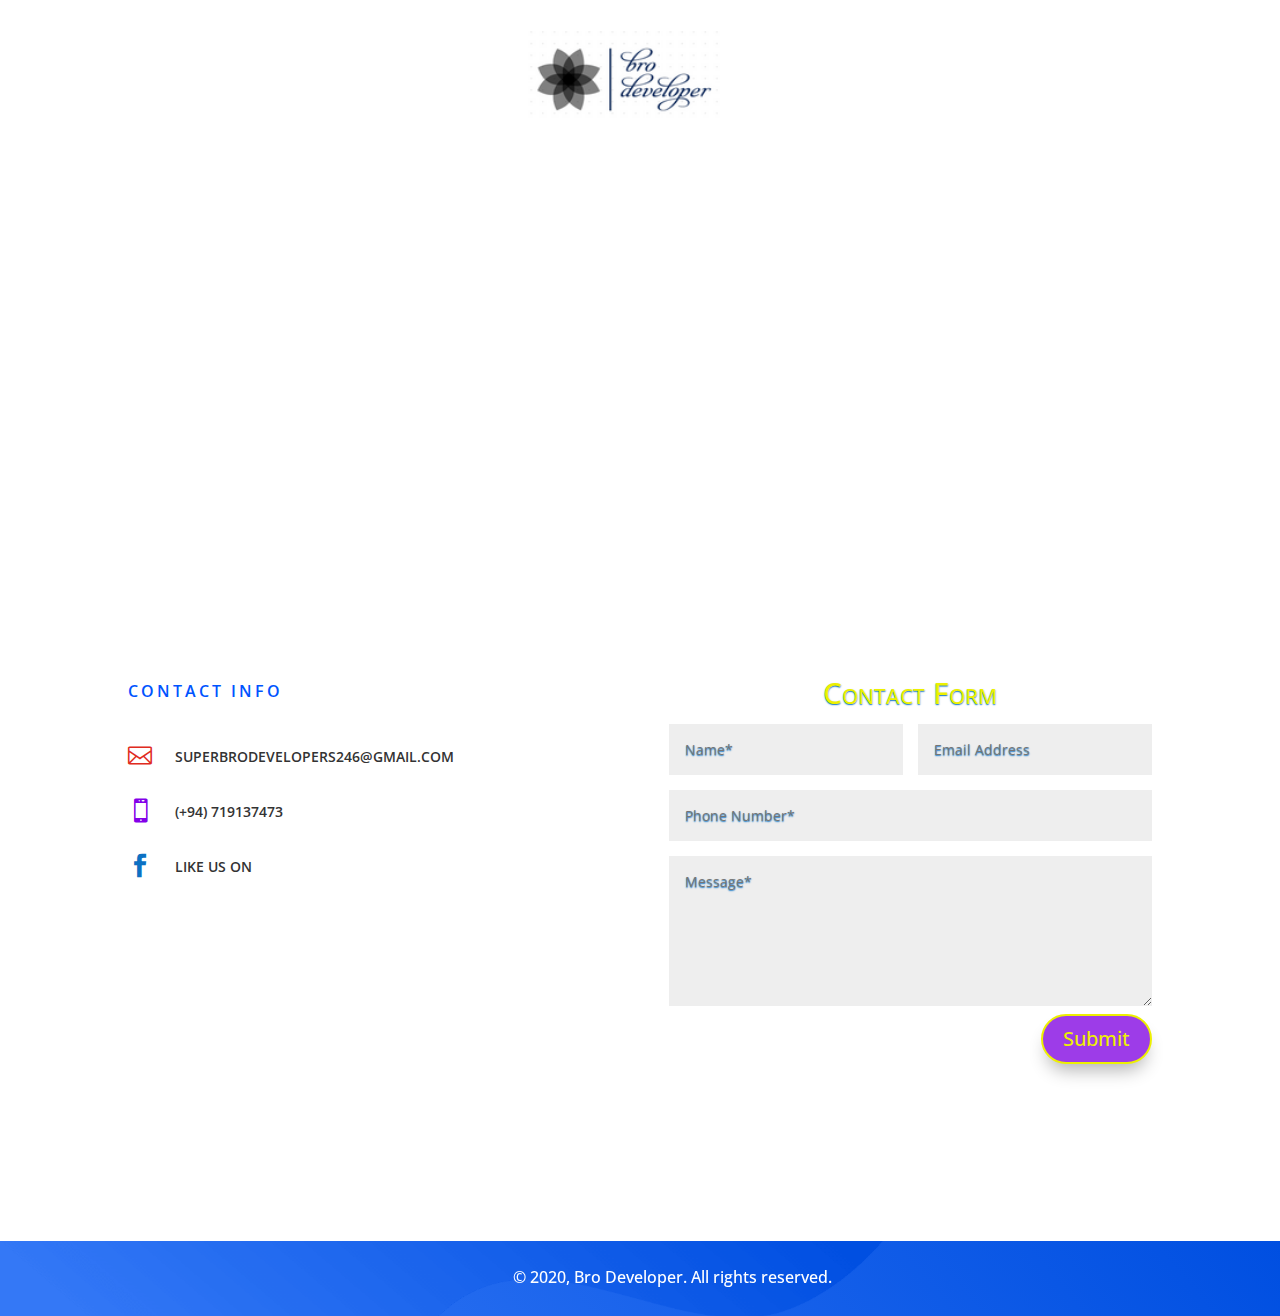
<file: contact-us.html>
<!DOCTYPE html>
<html lang="en-US">
  <head>
    <meta http-equiv="content-type" content="text/html; charset=UTF-8">
    <meta http-equiv="X-UA-Compatible" content="IE=edge">
    <link rel="pingback" href="https://success-699163.ingress-earth.easywp.com/xmlrpc.php">
    <script type="text/javascript">
		document.documentElement.className = 'js';
	</script>
    <script>var et_site_url='https://success-699163.ingress-earth.easywp.com';var et_post_id='263';function et_core_page_resource_fallback(a,b){"undefined"===typeof b&&(b=a.sheet.cssRules&&0===a.sheet.cssRules.length);b&&(a.onerror=null,a.onload=null,a.href?a.href=et_site_url+"/?et_core_page_resource="+a.id+et_post_id:a.src&&(a.src=et_site_url+"/?et_core_page_resource="+a.id+et_post_id))}
</script><title>Contact Us | success</title>
    <meta name="robots" content="max-image-preview:large">
    <link rel="dns-prefetch" href="//success-699163.ingress-earth.easywp.com">
    <link rel="dns-prefetch" href="//fonts.googleapis.com">
    <link rel="dns-prefetch" href="//s.w.org">
    <link rel="alternate" type="application/rss+xml" title="success » Feed" href="https://success-699163.ingress-earth.easywp.com/feed/">
    <link rel="alternate" type="application/rss+xml" title="success » Comments Feed"

      href="https://success-699163.ingress-earth.easywp.com/comments/feed/">
    <script type="text/javascript">
			window._wpemojiSettings = {"baseUrl":"https:\/\/s.w.org\/images\/core\/emoji\/13.1.0\/72x72\/","ext":".png","svgUrl":"https:\/\/s.w.org\/images\/core\/emoji\/13.1.0\/svg\/","svgExt":".svg","source":{"concatemoji":"https:\/\/success-699163.ingress-earth.easywp.com\/wp-includes\/js\/wp-emoji-release.min.js?ver=5.8.1"}};
			!function(e,a,t){var n,r,o,i=a.createElement("canvas"),p=i.getContext&&i.getContext("2d");function s(e,t){var a=String.fromCharCode;p.clearRect(0,0,i.width,i.height),p.fillText(a.apply(this,e),0,0);e=i.toDataURL();return p.clearRect(0,0,i.width,i.height),p.fillText(a.apply(this,t),0,0),e===i.toDataURL()}function c(e){var t=a.createElement("script");t.src=e,t.defer=t.type="text/javascript",a.getElementsByTagName("head")[0].appendChild(t)}for(o=Array("flag","emoji"),t.supports={everything:!0,everythingExceptFlag:!0},r=0;r<o.length;r++)t.supports[o[r]]=function(e){if(!p||!p.fillText)return!1;switch(p.textBaseline="top",p.font="600 32px Arial",e){case"flag":return s([127987,65039,8205,9895,65039],[127987,65039,8203,9895,65039])?!1:!s([55356,56826,55356,56819],[55356,56826,8203,55356,56819])&&!s([55356,57332,56128,56423,56128,56418,56128,56421,56128,56430,56128,56423,56128,56447],[55356,57332,8203,56128,56423,8203,56128,56418,8203,56128,56421,8203,56128,56430,8203,56128,56423,8203,56128,56447]);case"emoji":return!s([10084,65039,8205,55357,56613],[10084,65039,8203,55357,56613])}return!1}(o[r]),t.supports.everything=t.supports.everything&&t.supports[o[r]],"flag"!==o[r]&&(t.supports.everythingExceptFlag=t.supports.everythingExceptFlag&&t.supports[o[r]]);t.supports.everythingExceptFlag=t.supports.everythingExceptFlag&&!t.supports.flag,t.DOMReady=!1,t.readyCallback=function(){t.DOMReady=!0},t.supports.everything||(n=function(){t.readyCallback()},a.addEventListener?(a.addEventListener("DOMContentLoaded",n,!1),e.addEventListener("load",n,!1)):(e.attachEvent("onload",n),a.attachEvent("onreadystatechange",function(){"complete"===a.readyState&&t.readyCallback()})),(n=t.source||{}).concatemoji?c(n.concatemoji):n.wpemoji&&n.twemoji&&(c(n.twemoji),c(n.wpemoji)))}(window,document,window._wpemojiSettings);
		</script>
    <meta content="Divi v.4.9.3" name="generator">
    <style type="text/css"> img.wp-smiley, img.emoji { 	display: inline !important; 	border: none !important; 	box-shadow: none !important; 	height: 1em !important; 	width: 1em !important; 	margin: 0 .07em !important; 	vertical-align: -0.1em !important; 	background: none !important; 	padding: 0 !important; } </style>
    <link rel="stylesheet" id="wp-block-library-css" href="./css/dist-block-library-style.min.css"

      type="text/css" media="all">
    <link rel="stylesheet" id="divi-fonts-css" href="https://fonts.googleapis.com/css?family=Open+Sans:300italic,400italic,600italic,700italic,800italic,400,300,600,700,800&amp;subset=latin,latin-ext&amp;display=swap"

      type="text/css" media="all">
    <link rel="stylesheet" id="divi-style-css" href="./css/Divi-style.css" type="text/css"

      media="all">
    <link rel="stylesheet" id="et-builder-googlefonts-cached-css" href="https://fonts.googleapis.com/css?family=Lato:100,100italic,300,300italic,regular,italic,700,700italic,900,900italic%7CPoppins:100,100italic,200,200italic,300,300italic,regular,italic,500,500italic,600,600italic,700,700italic,800,800italic,900,900italic&amp;subset=latin,latin-ext&amp;display=swap"

      type="text/css" media="all">
    <link rel="stylesheet" id="dashicons-css" href="./css/v98-dashicons.min.css"

      type="text/css" media="all">
    <script>
            /* <![CDATA[ */
            var rcewpp = {
                "ajax_url":"https://success-699163.ingress-earth.easywp.com/wp-admin/admin-ajax.php",
                "nonce": "235ff75237",
                "home_url": "https://success-699163.ingress-earth.easywp.com/",
                "settings_icon": 'https://success-699163.ingress-earth.easywp.com/wp-content/plugins/export-wp-page-to-static-html/admin/images/settings.png',
                "settings_hover_icon": 'https://success-699163.ingress-earth.easywp.com/wp-content/plugins/export-wp-page-to-static-html/admin/images/settings_hover.png'
            };
            /* ]]\> */
        </script>
    <script type="text/javascript" src="./js/jquery-jquery.min.js" id="jquery-core-js"></script>
    <script type="text/javascript" src="./js/jquery-jquery-migrate.min.js" id="jquery-migrate-js"></script>
    <link rel="https://api.w.org/" href="https://success-699163.ingress-earth.easywp.com/wp-json/">
    <link rel="alternate" type="application/json" href="https://success-699163.ingress-earth.easywp.com/wp-json/wp/v2/pages/263">
    <link rel="EditURI" type="application/rsd+xml" title="RSD" href="https://success-699163.ingress-earth.easywp.com/xmlrpc.php?rsd">
    <link rel="wlwmanifest" type="application/wlwmanifest+xml" href="https://success-699163.ingress-earth.easywp.com/wp-includes/wlwmanifest.xml">
    <meta name="generator" content="WordPress 5.8.1">
    <link rel="canonical" href="https://success-699163.ingress-earth.easywp.com/contact-us/">
    <link rel="shortlink" href="https://success-699163.ingress-earth.easywp.com/?p=263">
    <link rel="alternate" type="application/json+oembed" href="https://success-699163.ingress-earth.easywp.com/wp-json/oembed/1.0/embed?url=https%3A%2F%2Fsuccess-699163.ingress-earth.easywp.com%2Fcontact-us%2F">
    <link rel="alternate" type="text/xml+oembed" href="https://success-699163.ingress-earth.easywp.com/wp-json/oembed/1.0/embed?url=https%3A%2F%2Fsuccess-699163.ingress-earth.easywp.com%2Fcontact-us%2F&amp;format=xml">
    <meta name="viewport" content="width=device-width, initial-scale=1.0, maximum-scale=1.0, user-scalable=0">
    <link rel="preload" href="https://success-699163.ingress-earth.easywp.com/wp-content/themes/Divi/core/admin/fonts/modules.ttf"

      as="font" crossorigin="anonymous">
    <link rel="icon" href="./images/logo-100x100.png" sizes="32x32">
    <link rel="icon" href="./images/logo.png" sizes="192x192">
    <link rel="apple-touch-icon" href="https://success-699163.ingress-earth.easywp.com/wp-content/uploads/2021/10/logo.png">
    <meta name="msapplication-TileImage" content="https://success-699163.ingress-earth.easywp.com/wp-content/uploads/2021/10/logo.png">
    <link rel="stylesheet" id="et-core-unified-tb-67-tb-70-263-cached-inline-styles"

      href="./css/263-et-core-unified-tb-67-tb-70-263-16350067821189.min.css" onerror="et_core_page_resource_fallback(this, true)"

      onload="et_core_page_resource_fallback(this)">
  </head>
  <body class="page-template-default page page-id-263 et-tb-has-template et-tb-has-header et-tb-has-footer et_pb_button_helper_class et_cover_background et_pb_gutter et_pb_gutters3 et_pb_pagebuilder_layout et_smooth_scroll et_no_sidebar et_divi_theme et-db et_minified_js et_minified_css">
    <div id="page-container">
      <div id="et-boc" class="et-boc">
        <header class="et-l et-l--header">
          <div class="et_builder_inner_content et_pb_gutters3">
            <div class="et_pb_section et_pb_section_0_tb_header et_pb_with_background et_section_regular">
              <div class="et_pb_row et_pb_row_0_tb_header et_pb_row_fullwidth et_pb_gutters1">
                <div class="et_pb_column et_pb_column_1_4 et_pb_column_0_tb_header  et_pb_css_mix_blend_mode_passthrough et_pb_column_empty">
                </div>
                <!-- .et_pb_column -->
                <div class="et_pb_column et_pb_column_1_2 et_pb_column_1_tb_header  et_pb_css_mix_blend_mode_passthrough">
                  <div class="et_pb_module et_pb_image et_pb_image_0_tb_header">
                    <a href="./index.html"><span

                        class="et_pb_image_wrap"><img loading="lazy" src="./images/rsz_logo1.png"

                          alt="" title="rsz_logo1" class="wp-image-219" width="auto"

                          height="auto"></span></a> </div>
                </div>
                <!-- .et_pb_column -->
                <div class="et_pb_column et_pb_column_1_4 et_pb_column_2_tb_header  et_pb_css_mix_blend_mode_passthrough et-last-child et_pb_column_empty">
                </div>
                <!-- .et_pb_column --> </div>
              <!-- .et_pb_row --> </div>
            <!-- .et_pb_section --> </div>
          <!-- .et_builder_inner_content --> </header>
        <!-- .et-l -->
        <div id="et-main-area">
          <div id="main-content">
            <article id="post-263" class="post-263 page type-page status-publish hentry">
              <div class="entry-content">
                <div class="et-l et-l--post">
                  <div class="et_builder_inner_content et_pb_gutters3">
                    <div class="et_pb_section et_pb_section_0 et_animated et_pb_section_parallax et_pb_with_background et_pb_fullwidth_section et_section_regular">
                      <div class="et_parallax_bg_wrap">
                        <div class="et_parallax_bg" style="background-image: url(./images/web-dev-03.png);"></div>
                      </div>
                      <section class="et_pb_module et_pb_fullwidth_header et_pb_fullwidth_header_0 et_animated et_hover_enabled et_pb_text_align_left et_pb_bg_layout_light">
                        <div class="et_pb_fullwidth_header_container left">
                          <div class="header-content-container center">
                            <div class="header-content">
                              <h1 class="et_pb_module_header">Need a Quote? Have
                                a General Question? Get in Touch!<br>
                              </h1>
                              <div class="et_pb_header_content_wrapper">
                                <p>&nbsp;</p>
                                <p>&nbsp;</p>
                              </div>
                              <a class="et_pb_button et_pb_custom_button_icon et_pb_more_button et_pb_button_two"

                                href="./sample.html"

                                data-icon="=">Samples </a> </div>
                          </div>
                        </div>
                        <div class="et_pb_fullwidth_header_overlay"></div>
                        <div class="et_pb_fullwidth_header_scroll"></div>
                      </section>
                    </div>
                    <!-- .et_pb_section -->
                    <div class="et_pb_section et_pb_section_1 et_section_specialty">
                      <div class="et_pb_row">
                        <div class="et_pb_column et_pb_column_1_2 et_pb_column_0   et_pb_specialty_column  et_pb_css_mix_blend_mode_passthrough">
                          <div class="et_pb_row_inner et_pb_row_inner_0">
                            <div class="et_pb_column et_pb_column_4_4 et_pb_column_inner et_pb_column_inner_0 et-last-child">
                              <div class="et_pb_module et_pb_text et_pb_text_0  et_pb_text_align_left et_pb_bg_layout_light">
                                <div class="et_pb_text_inner">
                                  <h2>Contact Info</h2>
                                </div>
                              </div>
                              <!-- .et_pb_text -->
                              <div class="et_pb_module et_pb_blurb et_pb_blurb_0  et_pb_text_align_left  et_pb_blurb_position_left et_pb_bg_layout_light">
                                <div class="et_pb_blurb_content">
                                  <div class="et_pb_main_blurb_image"><a href="#"><span

                                        class="et_pb_image_wrap"><span class="et-waypoint et_pb_animation_top et-pb-icon"></span></span></a></div>
                                  <div class="et_pb_blurb_container">
                                    <h4 class="et_pb_module_header"><a href="#">superbrodevelopers246@gmail.com</a></h4>
                                  </div>
                                </div>
                                <!-- .et_pb_blurb_content --> </div>
                              <!-- .et_pb_blurb -->
                              <div class="et_pb_module et_pb_blurb et_pb_blurb_1  et_pb_text_align_left  et_pb_blurb_position_left et_pb_bg_layout_light">
                                <div class="et_pb_blurb_content">
                                  <div class="et_pb_main_blurb_image"><a href="#"><span

                                        class="et_pb_image_wrap"><span class="et-waypoint et_pb_animation_top et-pb-icon"></span></span></a></div>
                                  <div class="et_pb_blurb_container">
                                    <h4 class="et_pb_module_header"><a href="#">(+94)
                                        719137473</a></h4>
                                  </div>
                                </div>
                                <!-- .et_pb_blurb_content --> </div>
                              <!-- .et_pb_blurb -->
                              <div class="et_pb_module et_pb_blurb et_pb_blurb_2  et_pb_text_align_left  et_pb_blurb_position_left et_pb_bg_layout_light">
                                <div class="et_pb_blurb_content">
                                  <div class="et_pb_main_blurb_image"><a href="#"><span

                                        class="et_pb_image_wrap"><span class="et-waypoint et_pb_animation_top et-pb-icon"></span></span></a></div>
                                  <div class="et_pb_blurb_container">
                                    <h4 class="et_pb_module_header"><a href="#">like
                                        us on</a></h4>
                                  </div>
                                </div>
                                <!-- .et_pb_blurb_content --> </div>
                              <!-- .et_pb_blurb --> </div>
                            <!-- .et_pb_column --> </div>
                          <!-- .et_pb_row_inner --> </div>
                        <!-- .et_pb_column -->
                        <div class="et_pb_column et_pb_column_1_2 et_pb_column_1    et_pb_css_mix_blend_mode_passthrough">
                          <div id="et_pb_contact_form_0" class="et_pb_module et_pb_contact_form_0 et_pb_contact_form_container clearfix"

                            data-form_unique_num="0">
                            <h1 class="et_pb_contact_main_title">Contact Form</h1>
                            <div class="et-pb-contact-message"></div>
                            <div class="et_pb_contact">
                              <form class="et_pb_contact_form clearfix" method="post"

                                action="https://success-699163.ingress-earth.easywp.com/contact-us/">
                                <p class="et_pb_contact_field et_pb_contact_field_0 et_pb_contact_field_half"

                                  data-id="name" data-type="input"> <label for="et_pb_contact_name_0"

                                    class="et_pb_contact_form_label">Name*</label>
                                  <input id="et_pb_contact_name_0" class="input"

                                    value="" name="et_pb_contact_name_0" data-required_mark="required"

                                    data-field_type="input" data-original_id="name"

                                    placeholder="Name*" type="text"> </p>
                                <p class="et_pb_contact_field et_pb_contact_field_1 et_pb_contact_field_half et_pb_contact_field_last"

                                  data-id="email" data-type="email"> <label for="et_pb_contact_email_0"

                                    class="et_pb_contact_form_label">Email
                                    Address</label> <input id="et_pb_contact_email_0"

                                    class="input" value="" name="et_pb_contact_email_0"

                                    data-required_mark="required" data-field_type="email"

                                    data-original_id="email" placeholder="Email Address"

                                    type="text"> </p>
                                <p class="et_pb_contact_field et_pb_contact_field_2 et_pb_contact_field_last"

                                  data-id="phone" data-type="input"> <label for="et_pb_contact_phone_0"

                                    class="et_pb_contact_form_label">Phone
                                    Number*</label> <input id="et_pb_contact_phone_0"

                                    class="input" value="" name="et_pb_contact_phone_0"

                                    data-required_mark="required" data-field_type="input"

                                    data-original_id="phone" placeholder="Phone Number*"

                                    pattern="[0-9\s-]*" title="Only numbers allowed."

                                    type="text"> </p>
                                <p class="et_pb_contact_field et_pb_contact_field_3 et_pb_contact_field_last"

                                  data-id="message" data-type="text"> <label for="et_pb_contact_message_0"

                                    class="et_pb_contact_form_label">Message*</label>
                                  <textarea name="et_pb_contact_message_0" id="et_pb_contact_message_0"

class="et_pb_contact_message input" data-required_mark="required" data-field_type="text"

data-original_id="message" placeholder="Message*"></textarea> </p>
                                <input value="et_contact_proccess" name="et_pb_contactform_submit_0"

                                  type="hidden">
                                <div class="et_contact_bottom_container"> <button

                                    type="submit" name="et_builder_submit_button"

                                    class="et_pb_contact_submit et_pb_button">Submit</button>
                                </div>
                                <input id="_wpnonce-et-pb-contact-form-submitted-0"

                                  name="_wpnonce-et-pb-contact-form-submitted-0"

                                  value="6ccb016def" type="hidden"><input name="_wp_http_referer"

                                  value="/contact-us/" type="hidden"> </form>
                            </div>
                            <!-- .et_pb_contact --> </div>
                          <!-- .et_pb_contact_form_container --> </div>
                        <!-- .et_pb_column --> </div>
                      <!-- .et_pb_row --> </div>
                    <!-- .et_pb_section --> </div>
                  <!-- .et_builder_inner_content --> </div>
                <!-- .et-l --> </div>
              <!-- .entry-content --> </article>
            <!-- .et_pb_post --> </div>
          <!-- #main-content -->
          <footer class="et-l et-l--footer">
            <div class="et_builder_inner_content et_pb_gutters3">
              <div class="et_pb_section et_pb_section_0_tb_footer et_pb_with_background et_section_regular">
                <div class="et_pb_row et_pb_row_0_tb_footer">
                  <div class="et_pb_column et_pb_column_4_4 et_pb_column_0_tb_footer  et_pb_css_mix_blend_mode_passthrough et-last-child">
                    <div class="et_pb_module et_pb_text et_pb_text_0_tb_footer  et_pb_text_align_left et_pb_bg_layout_light">
                      <div class="et_pb_text_inner">
                        <p style="text-align: center;">© 2020, Bro Developer.
                          All rights reserved.</p>
                      </div>
                    </div>
                    <!-- .et_pb_text --> </div>
                  <!-- .et_pb_column --> </div>
                <!-- .et_pb_row --> </div>
              <!-- .et_pb_section --> </div>
            <!-- .et_builder_inner_content --> </footer>
          <!-- .et-l --> </div>
        <!-- #et-main-area --> </div>
      <!-- #et-boc --> </div>
    <!-- #page-container -->
    <script type="text/javascript">
				var et_animation_data = [{"class":"et_pb_section_0","style":"fade","repeat":"once","duration":"1000ms","delay":"0ms","intensity":"50%","starting_opacity":"0%","speed_curve":"ease-in-out"},{"class":"et_pb_fullwidth_header_0","style":"zoom","repeat":"once","duration":"1000ms","delay":"0ms","intensity":"-5%","starting_opacity":"0%","speed_curve":"ease-in-out"}];
				</script>
    <script type="text/javascript" id="divi-custom-script-js-extra">
/* <![CDATA[ */
var DIVI = {"item_count":"%d Item","items_count":"%d Items"};
var et_shortcodes_strings = {"previous":"Previous","next":"Next"};
var et_pb_custom = {"ajaxurl":"https:\/\/success-699163.ingress-earth.easywp.com\/wp-admin\/admin-ajax.php","images_uri":"https:\/\/success-699163.ingress-earth.easywp.com\/wp-content\/themes\/Divi\/images","builder_images_uri":"https:\/\/success-699163.ingress-earth.easywp.com\/wp-content\/themes\/Divi\/includes\/builder\/images","et_frontend_nonce":"87813f7a67","subscription_failed":"Please, check the fields below to make sure you entered the correct information.","et_ab_log_nonce":"0658f77dfa","fill_message":"Please, fill in the following fields:","contact_error_message":"Please, fix the following errors:","invalid":"Invalid email","captcha":"Captcha","prev":"Prev","previous":"Previous","next":"Next","wrong_captcha":"You entered the wrong number in captcha.","wrong_checkbox":"Checkbox","ignore_waypoints":"no","is_divi_theme_used":"1","widget_search_selector":".widget_search","ab_tests":[],"is_ab_testing_active":"","page_id":"263","unique_test_id":"","ab_bounce_rate":"5","is_cache_plugin_active":"no","is_shortcode_tracking":"","tinymce_uri":""}; var et_builder_utils_params = {"condition":{"diviTheme":true,"extraTheme":false},"scrollLocations":["app","top"],"builderScrollLocations":{"desktop":"app","tablet":"app","phone":"app"},"onloadScrollLocation":"app","builderType":"fe"}; var et_frontend_scripts = {"builderCssContainerPrefix":"#et-boc","builderCssLayoutPrefix":"#et-boc .et-l"};
var et_pb_box_shadow_elements = [];
var et_pb_motion_elements = {"desktop":[],"tablet":[],"phone":[]};
var et_pb_sticky_elements = [];
/* ]]> */
</script> <script type="text/javascript" src="./js/Divi-js-custom.unified.js" id="divi-custom-script-js"></script>
    <script type="text/javascript" src="./js/Divi-core-admin-js-common.js" id="et-core-common-js"></script>
    <script type="text/javascript" src="./js/o11-wp-embed.min.js" id="wp-embed-js"></script>
    <span class="et_pb_scroll_top et-pb-icon"></span>
  </body>
</html>
</file>
<file: css/wc-quantity-plus-minus-button-assets-css-style.css>
.qib-button-wrapper button.qib-button{
    padding: 6px 12px 8px;
    height: 41px;
    background: #ffffff;
    border: 1px solid #efefef;
    cursor: pointer;
    font-size: 20px;
    line-height: 20px;
    width: 41px;
    color: black;
    height: 41px;
}
.qib-button-wrapper .quantity {
    display: inline;
}
.qib-button-wrapper{
    margin: 3px auto;
    white-space: nowrap;
}

.qib-button-wrapper button.qib-button, .qib-button-wrapper div.quantity.wqpmb_quantity {
    float: none !important;
    height: 41px;
}

.qib-button-wrapper .quantity input.input-text.qty.text {
    height: 41px;
    padding: 6px 12px 8px;
    text-align: center;
    background: #ffffff;
    border: 1px solid #efefef;
    font-size: 20px;
    line-height: 20px;
    box-shadow: none;
}

span.wqpmb_plain_input.hidden{display: none;}

body.cart tr.woocommerce-cart-form__cart-item.cart_item .quantity.wqpmb_quantity,.quantity.wqpmb_quantity {
    display: inline-flex;
}
body.single-product .qib-button.qib-button-wrapper {
    display: inline-block;
    float: left;
    margin-right: 5px;
}
body.cart tr.woocommerce-cart-form__cart-item.cart_item .qib-button-wrapper{
    margin: inherit;
}
.woocommerce div.product form.cart .qib-button-wrapper div.quantity{
    margin-right: 0;margin: 0;
}

.qib-button-wrapper input::-webkit-outer-spin-button,
.qib-button-wrapper input::-webkit-inner-spin-button {
    -webkit-appearance: none;
    -moz-appearance: none;
    margin: 0; 
}
.qib-button-wrapper input[type=number]
{
  -moz-appearance: textfield;
}
/*This file was exported by "Export WP Page to Static HTML" plugin which created by ReCorp (https://myrecorp.com) */
</file>
<file: css/woo-product-table-assets-css-universal.css>
/*****FOR DEVELOPER*******/
pre.xdebug-var-dump {
    
    text-align: left;
    overflow: auto;
}
table.wpt_product_table pre.xdebug-var-dump{
    max-width: 500px;
}
pre.xdebug-var-dump>small:first-child {
    display: block;
}

pre.xdebug-var-dump>small {font-size: 88%;letter-spacing: -1px;}

/*When add Shop Icon in Add to cart button. Since Version: 3.2*/
@font-face {
  font-family: 'WooCommerce';
  src: url("../fonts/WooCommerce.eot");
  src: url("../fonts/WooCommerce.eot?#iefix") format("embedded-opentype"), 
      url("../fonts/WooCommerce.woff") format("woff"), url("../fonts/WooCommerce.ttf") format("truetype"), 
      url("../images/WooCommerce.svg") format("svg");
  font-weight: normal;
  font-style: normal; }
/**
Universal CSS Style for Woo Product Table
This file CSS, generally for all template Table
*/
.wpt_product_table_wrapper table.wpt_product_table>tbody tr.wpt_row td .wpt_action a,
.wpt_product_table_wrapper table.wpt_product_table>tbody tr.wpt_row td a.single_add_to_cart_button
{
    text-decoration: none;
    white-space: nowrap;
}
/*******Check Box and Radio Button Style Start Here*******/
div.wpt_product_table_wrapper input[type=checkbox] {
	position: absolute;
	opacity: 0;
}

div.wpt_product_table_wrapper input[type=checkbox]+label {
	position: relative;
	cursor: pointer;
	padding: 0;
}

div.wpt_product_table_wrapper input[type=checkbox].wpt_tabel_checkbox.wpt_td_checkbox.disabled+label:before,
div.wpt_product_table_wrapper input.wpt_tabel_checkbox.wpt_td_checkbox.disabled[type=checkbox]+label:before{
    border: 1px solid #bbbbbb;
    content: '';
    margin-right: 3px;
    display: inline-block;
    vertical-align: text-top;
    width: 15px;
    height: 15px;
    background: #e6e6e6;
    border-radius: 3px;
    opacity: .3;
}
div.wpt_product_table_wrapper input[type=checkbox]+label:before {
    border: 1px solid #bbbbbb;
    content: '';
    margin-right: 3px;
    display: inline-block;
    vertical-align: text-top;
    width: 15px;
    height: 15px;
    background: #e6e6e6;
    border-radius: 3px;
}

div.wpt_product_table_wrapper input[type=checkbox]:hover+label:before {
	background: #ccc;
}

div.wpt_product_table_wrapper input[type=checkbox]:checked+label:before {
    background: #0a7f9c;
    border-color: #055569;
}

div.wpt_product_table_wrapper input[type=checkbox]:disabled+label {
	color: #b8b8b8;
	cursor: auto;
}

div.wpt_product_table_wrapper input[type=checkbox]:disabled+label:before {
	box-shadow: none;
	background: #ddd;
}

div.wpt_product_table_wrapper input[type=checkbox]:checked+label:after {
	content: '✓';
	color: #fff;
	top: 1px;
	font-size: 11px;
	font-weight: bold;
	left: 4px;
	position: absolute;
}
div.wpt_product_table_wrapper input[type=checkbox].wpt_check_universal.wpt_check_universal_header:checked+label:after,
div.wpt_product_table_wrapper input.wpt_check_universal.wpt_check_universal_header[type=checkbox]:checked+label:after{
	content: '✓';
	color: #fff;
	top: 1px;
	font-size: 11px;
	font-weight: bold;
	left: 4px;
	position: absolute;
}

/********** STYLE FOR A RADIO BUTTON --------------- */
div.wpt_product_table_wrapper input[type=radio] {
	position: absolute;
	opacity: 0;
}

div.wpt_product_table_wrapper input[type=radio]+label {
	position: relative;
	cursor: pointer;
	padding: 0;
}

div.wpt_product_table_wrapper input[type=radio]+label:before {
	border: 1px solid #bbbbbb;
	content: '';
	margin-right: 10px;
	display: inline-block;
	vertical-align: text-top;
	width: 24px;
	height: 24px;
	background: #e6e6e6;
	border-radius: 50%;
}

div.wpt_product_table_wrapper input[type=radio]:hover+label:before {
	background: #ccc;
}

div.wpt_product_table_wrapper input[type=radio]:checked+label:before {
	background: #5cb85c;
	border-color: #5cb85c;
}

div.wpt_product_table_wrapper input[type=radio]:disabled+label {
	color: #b8b8b8;
	cursor: auto;
}

div.wpt_product_table_wrapper input[type=radio]:disabled+label:before {
	box-shadow: none;
	background: #ddd;
}

div.wpt_product_table_wrapper input[type=radio]:checked+label:after {
	content: '●';
	color: #fff;
	top: 0px;
	font-size: 20px;
	font-weight: bold;
	left: 6.5px;
	top: -0.5px;
	position: absolute;
}
/*******Check Box and Radio Button Style End Here*******/


/*******For All Table*********/

.wpt_action{
    min-width: 140px;
}
.item_inside_cell.wpt_action{
    text-align: inherit;
}
.wpt_product_table_wrapper .qib-button.qib-button-wrapper {
    display: inline-block;
}

br.wpt_clear {
    clear: both;
    width: 100% !important;
    height: 0px;
}

div.wpt_product_table_wrapper table#wpt_table tr.wpt_row td p{padding: 0;margin: 0;}
div.wpt_product_table_wrapper table#wpt_table tr.wpt_row td .wpt_varition_section div.wpt_message p.stock.out-of-stock{color: #d22121;}
div.wpt_product_table_wrapper table#wpt_table tr.wpt_row td .wpt_varition_section div.wpt_message p.stock.in-stock{
    color: #4caf50;
    font-weight: bold;
}
td.wpt_action {
    text-align: right !important;
}

.wpt_varition_section {
    display:  inline-block;
    margin: 6px;
}
td.wpt_check {
    text-align: center;
}
th.wpt_check, td.wpt_check {
    text-align: center;
    width: 40px;
}
table.wpt_product_table thead tr{cursor: pointer;}
.wpt_varition_section select{display: inline-block;}
.wpt_varition_section {
    
}


/************Table Checkbox****************/
input.wpt_tabel_checkbox.wpt_td_checkbox.disabled {
    /*opacity: 0.3;*/
}
/*************Add to Cart Customizing****************/
a.button.wpt_woo_add_cart_button{
    position: relative;
    display: inline-block;
}

/*
a.wpt_added_to_cart{
  font-family: WooCommerce;
    content: '\e01c';
    vertical-align: top;
    font-weight: 400;
    position: absolute;
    top: 36%;
    right: 7%;
    -webkit-animation: spin 2s linear infinite;
    animation: spin 2s linear infinite;  
}
div.wpt_product_table_wrapper table#wpt_table tr.wpt_row td.wpt_action a.button.disabled.wpt_woo_add_cart_button.loading::after{
    font-family: WooCommerce;
    content: '\e01c';
    vertical-align: top;
    font-weight: 400;
    position: absolute;
    top: 36%;
    right: 7%;
    -webkit-animation: spin 2s linear infinite;
    animation: spin 2s linear infinite;
}
*/
/*Customize Serial Number collumn*/
.wpt_product_table thead th.serial_number{
    width: 67px;
    font-size: 12px !important;
}

.wpt_product_table thead th.description {
    width: 312px;
}
.wpt_product_table *,.wpt_product_table tr>td,.wpt_product_table td{
    box-sizing: border-box;vertical-align:middle;
}

.wpt_product_table tbody tr td.wpt_thumbnail {
    text-align: center;
    vertical-align: middle;
    position: relative;
    overflow: hidden;
    height: 62px;
}
td.wpt_thumbnails img {
    cursor: pointer;
}
td.wpt_thumbnails_no_action img {
    cursor: default;
}

.wpt_product_table tbody tr td.wpt_thumbnail>img {
    position: absolute;
    top: 3px;
    left: 21%;
}
th.wpt_total, td.wpt_total,
th.wpt_price, td.wpt_price{
    text-align: center;
}
/*******Style for Stock/OutofStock Info*********/
span.outofstock {
    color: #e65454;
    font-weight:  normal;
}

span.instock {
    color: #4CAF50;
    font-weight:  bold;
}


/*Customizing Quantity*/
table.wpt_product_table tr.wpt_row td.wpt_quantity div.quantity{
    text-align: center;
}
table.wpt_product_table tr.wpt_row td.wpt_quantity{
    text-align: center;
}


/***********************Style For PopUP*****************************/
.wpt_thumbs_popup,#wpt_thumbs_popup {
    position: fixed !important;
    top: 0;
    left: 0;
    background: rgba(0, 0, 0, 0.78);
    width: 100%;
    height: 100%;
    z-index: 99999;
    overflow-y: auto;
    cursor: pointer;
}
#wpt_thumbs_popup .wpt_popup_image_wrapper {
    width: 96%;
    margin: 50px auto;
    background: white;
    padding: 10px;
    position: relative;
    max-width: 100%;
    /*max-width: 600px;*/
    min-width: 250px;
    display: none;
    z-index: 100000;
    box-shadow: -11px 8px 20px 0px black;
    border: 1px solid black;
    border-radius: 7px;
}
#wpt_thumbs_popup img.wpt_popup_image {
    width: 100%;
    height: auto;
}
#wpt_thumbs_popup .wpt_wrapper_title{padding: 0;margin: 0;}
span#wpt_popup_close {
    position: absolute;
    background: rgba(255, 0, 0, 0.7);
    padding: 6px;
    right: 3px;
    top: 3px;
    width: 28px;
    text-align: center;
    color: white;
    height: 27px;
    line-height: 12px;
    font-size: 23px;
    border: none;
    cursor: pointer;
    border-top-right-radius: 7px;
    z-index: 5;
}
span#wpt_popup_close:hover{
    background: rgba(255, 0, 0, 1);
}

/* For Rating Star of Table */
.wpt_product_table tbody tr .star-rating {
    font-size: 0.65em;
}

div#wpt_table_wrapper,div#wpt_table_wrapper *{
    transition: all .4s !important;
    padding-top: 3px;
}

/****************Style for Live Cart of Table******************/
.wpt_live_cart_box {
    padding: 5px 10px;
    position:  relative;
}
a.remove.remove_from_cart_button.wpt_remove_cart_link {
    display: inline-block;
    float: left;
}
.wpt_live_cart_box .cart-dropdown .wpt_dropdown {
    padding:  0;
    margin:  0;
    list-style:  none;
}
a.remove_cart_icon {
    color: red;
    padding: 2px;
    background: rgba(255, 0, 0, 0.09);
    display: inline-block;
    line-height: 8px;
    text-decoration: none;
    transition: all 1s;
}
a.remove_cart_icon:hover{
    text-decoration: none;
    background: rgba(255, 0, 0, 0.06);
}
.wpt_live_cart_box .cart-dropdown .wpt_dropdown li {
    padding: 0px 5px;
    background: rgba(189, 189, 189, 0.07058823529411765);
    display: inline-block;
    border: 1px solid rgba(0, 0, 0, 0.12156862745098039);
    border-radius: 4px;
    margin: 2px 0;
    font-size: 12px;
    cursor: pointer;
}

.wpt_live-cart-subtotal, .wpt_live-cart-other_link {
    display: inline-block;
}
.wpt_live-cart-other_link>a {
    padding: 0 13px;
}
/*****For All/Multiple checkbox Selector add to cart button*****/
.all_check_header_footer.all_check_header span {
    display:  inline-block;
}

.all_check_footer {
    display: block;
    padding: 10px;
    margin: 3px 0;
    text-align: right;
    background: rgba(0, 0, 0, 0.14901960784313725);
    clear: both;
}
.all_check_header_footer.all_check_header>span {
    background: rgba(119, 115, 115, 0.0196078431372549);
    display: inline-block;
    padding: 7px 10px 2px 10px;
    border: 1px solid rgba(119, 115, 115, 0.12);
}
.all_check_header_footer.all_check_header>span>* {
    padding: 0 !important;
    margin-bottom: 2px;
    margin-top: 2px;
}
.all_check_header_footer.all_check_header>span>label{
    display: inline-block;
}
.all_check_header_footer.all_check_header {
    text-align: right;
    padding: 5px 0;
    float: right;
    display: flex;
}
a.button.add_to_cart_all_selected {
    display: inline-block;
}
a.button.wpt_woo_add_cart_button.add_to_cart_button.disabled.loading {
    opacity: 0.3;
}

/************ Style for Search Box, New added at Version: 1.9 */
.wpt_search_box {
    padding: 5px 0;
    font-size: 12px;
    margin-bottom: 5px;
    text-align: center;
}
.search_box_fixer{padding: 3px;}
.wpt_search_box{overflow: hidden;}
.wpt_search_box .search_box_wrapper {
    display: flex;
}
.wpt_device_mobile .wpt_search_box .search_box_wrapper {
    display: flex;
    flex-direction: column;
}
.wpt_search_box .wpt_search_button {
    width: 50%;
    margin-top: 10px;
}
.search_single label.search_keyword_label {
    display: block;
}
.wpt_search_box .search_single {
    width: 100%;
    box-sizing: border-box;
    margin-top: 10px;
}
.search_single.search_single_texonomy{
    
}
.wpt_search_box select.search_select {
    width: 98%;
}
h3.search_box_label {
    line-height: 16px;
    font-size: 16px;
    padding: 0;
    margin: 0;
}
.search_single .query_box_direct_value,.instance_search_input{
    width: 100%;
    border-radius: 5px;
    padding: 6px 5px 5px 5px;
    border: 1px solid #a9a1a1;
}
.instance_search_input {
    width: 100%;
    padding-left: 10px;
}

.search_single.search_single_direct {
    clear: both;
    box-sizing: border-box;
    display: flex;
    width: 100%;
    margin: auto;
    min-height: 48px;
    margin-top: 10px;
}
.search_single_column {
    display: block;
    width: 100%;
}
button.button.wpt_search_button {
    visibility: hidden;
    padding: 0;
    margin: 0;
    display: none;
}
.wpt_load_more_wrapper {
    text-align: center;
    display: block;
    width: 100%;
    margin: 16px 0;
    clear: both;
}
.archive .wpt_load_more_wrapper {
    display: none;
}
/* problem solved */
.wpt_load_more,
.add_to_cart_all_selected{
    background-color: #36304a;
    border-color: #eeeeee;
    color: #fff;
    padding: 10px 30px;
    border-radius: 3px;
    transition: all .5s;
}
.wpt_load_more{
    float: none;
}
.wpt_load_more:hover,
.add_to_cart_all_selected:hover{
	background-color: #EFF2F7;
}
/* problem solved */
.wpt_load_more_wrapper.load_more_hidden {
    display: none !important;
}
p.search_select.query {
    padding: 0;
    margin: 0;
}
span.texonomy_checkbox_single {
    display: inline-block;
}
/************ End here of:: Style for Search Box, New added at Version: 1.9 */

/* Custom Style for Filter Box Start here */
select.filter_select {
    border: 1px solid #e2e2e2 !important;
}
.wpt_filter.fulter_half {
    width: 50%;
    float: left;
}
.wpt_filter.fulter_half .wpt_filter_wrapper {
    padding: 15px 5px 5px 5px;
}
.wpt_filter.fullter_full{
    width: 100%;
    text-align: left;
}
.wpt_filter.fullter_full .wpt_filter_wrapper{
    padding: 5px 0;
}
/* .wpt_filter.fullter_full+br.wpt_clear{} */
@media only screen and (max-width: 600px){
    .wpt_filter.fulter_half {
        width:  100%;
        text-align:  center;
    }

    .all_check_header_footer.all_check_header {
        width:  100%;
        text-align:  center;
        font-size: 12px;
    }
}
/* Custom Style for Filter Box End here */

/************Responsive Issue for Table**************
* Removing Item List for Mobile Version
* Serial Number, 
* Product Description,
* Rating
* SKU
* Qty / Quantity

.wpt_product_table_wrapper .wpt_product_table th.serial_number,
    .wpt_product_table_wrapper .wpt_product_table td.wpt_serial_number,
    .wpt_product_table_wrapper .wpt_product_table th.description,
    .wpt_product_table_wrapper .wpt_product_table td.wpt_description,
    .wpt_product_table_wrapper .wpt_product_table th.sku,
    .wpt_product_table_wrapper .wpt_product_table td.wpt_sku,
    .wpt_product_table_wrapper .wpt_product_table th.quantity,
    .wpt_product_table_wrapper .wpt_product_table td.wpt_quantity,
    .wpt_product_table_wrapper .wpt_product_table th.rating,
    .wpt_product_table_wrapper .wpt_product_table td.wpt_rating,
    
    .hide_column_for_mobile{
        display: none;
    }

@media only screen and (max-device-width: 500px) and (-webkit-min-device-pixel-ratio: 2){
    .wpt_product_table_wrapper .wpt_product_table th.serial_number,
    .wpt_product_table_wrapper .wpt_product_table td.wpt_serial_number,
    .wpt_product_table_wrapper .wpt_product_table th.description,
    .wpt_product_table_wrapper .wpt_product_table td.wpt_description,
    .wpt_product_table_wrapper .wpt_product_table th.sku,
    .wpt_product_table_wrapper .wpt_product_table td.wpt_sku,
    .wpt_product_table_wrapper .wpt_product_table th.quantity,
    .wpt_product_table_wrapper .wpt_product_table td.wpt_quantity,
    
    .hide_column_for_mobile{
        display: none;
    }
}
*/
@media only screen and (min-width: 500px) and (min-device-width: 500px) and (-webkit-min-device-pixel-ratio: 2){
    #wpt_thumbs_popup .wpt_popup_image_wrapper {
        margin:5% auto !important;
    }
}

/******Adjust Theme********/
table#wpt_table.wpt_product_table tr.wpt_row td.wpt_quantity .quantity input.plus, 
table#wpt_table.wpt_product_table tr.wpt_row td.wpt_quantity .quantity input.minus {
    width: 28px;
}



/*****Responsive Table's Universal ********/
@media 
only screen and (max-width: 760px),
(min-device-width: 768px) and (max-device-width: 1024px)  {
    a.button.wpt_woo_add_cart_button.add_to_cart_button {
        margin-top: 7px !important;
        margin-bottom: 7px !important;
        display: inline-block;
    }
    
    .td_or_cell.wpt_thumbnails.wpt_for_product_desc {
        display: flex;
    }
}

/*Style custom for Sorting Column*/
div.wpt_column_sort table#wpt_table.wpt_product_table tr>td.this_column_sorted {
    background: rgba(0, 0, 0, 0.03);
}
div.wpt_column_sort table#wpt_table.wpt_product_table tr>th.this_column_sorted {
    background-color: rgba(0, 0, 0, 0.18);
}
div.wpt_column_sort table#wpt_table.wpt_product_table tr>th {
    background-image: url(../images/arrow.png);
    background-repeat: no-repeat;
    background-repeat: no-repeat;
    background-position: 97% center;
    background-size: 9px;
    /*background-position: center right;*/
}
div.wpt_column_sort table#wpt_table.wpt_product_table tr>th.this_column_sorted[data-sort_type="DESC"] {
    background-image: url(../images/arrow_down.png) !important;
}
div.wpt_column_sort table#wpt_table.wpt_product_table tr>th.this_column_sorted[data-sort_type="ASC"] {
    background-image: url(../images/arrow_top.png) !important;
}
div.wpt_column_sort table#wpt_table.wpt_product_table tr>th.wpt_Message,
div.wpt_column_sort table#wpt_table.wpt_product_table tr>th.wpt_serial_number,
div.wpt_column_sort table#wpt_table.wpt_product_table tr>th.wpt_quoterequest,
div.wpt_column_sort table#wpt_table.wpt_product_table tr>th.wpt_check,
div.wpt_column_sort table#wpt_table.wpt_product_table tr>th.wpt_quantity,
div.wpt_column_sort table#wpt_table.wpt_product_table tr>th.wpt_quick,
div.wpt_column_sort table#wpt_table.wpt_product_table tr>th.wpt_thumbnails,
div.wpt_column_sort table#wpt_table.wpt_product_table tr>th.wpt_action{
    background-image: none !important;
}

/*New Style Since Version 3.7 | 20.11.2018*/
table#wpt_table.wpt_product_table a.added_to_cart.wc-forward {
    font-size: 10px;
    padding: 2px 5px;
    font-weight: normal;
    background: #00000014;
    color: black;
    text-decoration: none;
}
table#wpt_table.wpt_product_table a.added_to_cart.wc-forward:hover {
    background: #0003;
    color: white;

}
/**New style off **/
.wpt_product_table_wrapper div.tables_cart_message_box{
    display: block;
    width: 100%;
    padding: 3px;
    position: relative;
}
.wpt_product_table_wrapper div.tables_cart_message_box a.footer-cart-contents{
    display: none;
}
.wpt_product_table_wrapper div.tables_cart_message_box a.cart-contents{
    position: absolute;
    top: 0;
    font-size: 16px;
    right: 4px;
    line-height: 1;
}
.wpt_product_table_wrapper div.tables_cart_message_box .widget_shopping_cart_content {
    padding-top: 16px;
}
.wpt_product_table_wrapper div.tables_cart_message_box a.cart-contents span.count {
    padding-left: 13px;
    opacity: 0.8;
}
.wpt_product_table_wrapper div.tables_cart_message_box .widget_shopping_cart_content:after {
    content: "";
    display: block;
    clear: both;
}
.wpt_product_table_wrapper div.tables_cart_message_box div.widget_shopping_cart_content ul.woocommerce-mini-cart.cart_list.product_list_widget{
    display: block; 
    margin: 2px 0;
}

.wpt_product_table_wrapper div.tables_cart_message_box div.widget_shopping_cart_content li.woocommerce-mini-cart-item.mini_cart_item {
    display: inline-block;
    position: relative;
    border: 1px solid #ddd;
    padding: 1px;
    border-radius: 6px;
    margin: 2px;
    min-height: auto;
}

.wpt_product_table_wrapper div.tables_cart_message_box div.widget_shopping_cart_content li.woocommerce-mini-cart-item.mini_cart_item a.remove.remove_from_cart_button {
    
    display: inline-block;
    position: relative;
    z-index: 2;
    vertical-align: middle;
    border: none;
    height: 20px;
}
.wpt_product_table_wrapper div.tables_cart_message_box div.widget_shopping_cart_content li.woocommerce-mini-cart-item.mini_cart_item * {
    display: inline;
    margin: 0 4px;
    line-height: 25px;
    float: none;
    
}
.wpt_product_table_wrapper div.tables_cart_message_box div.widget_shopping_cart_content li a.remove::before {
    -webkit-font-smoothing: antialiased;
    -moz-osx-font-smoothing: grayscale;
    display: inline-block;
    font-family: sans-serif;
    font-style: normal;
    font-variant: normal;
    font-weight: 400;
    vertical-align: baseline;
    content: "\02DF";
    position: absolute;
    top: 0;
    left: 0;
    right: 0;
    bottom: 0;
    color: #ffffff;
    line-height: 1.25em;
    text-indent: 0;
    text-align: center;
    font-size: 24px;
    background: #737781;
    border-radius: 25px;
    width: 20px;
    height: 20px;
}
.wpt_product_table_wrapper div.tables_cart_message_box div.widget_shopping_cart_content li.woocommerce-mini-cart-item.mini_cart_item * img,
.wpt_product_table_wrapper div.tables_cart_message_box div.widget_shopping_cart_content li.woocommerce-mini-cart-item.mini_cart_item img{
    display: nones;
}
.wpt_product_table_wrapper div.tables_cart_message_box div.widget_shopping_cart_content .buttons {
    margin: 0;
    float: right;
}

.wpt_product_table_wrapper div.tables_cart_message_box div.widget_shopping_cart_content .buttons>a.button {
    padding: 6px;
}

.wpt_product_table_wrapper div.tables_cart_message_box div.widget_shopping_cart_content li.woocommerce-mini-cart-item.mini_cart_item img {
    display: none;
}
.wpt_product_table_wrapper div.tables_cart_message_box div.widget_shopping_cart_content .total {
    margin: 0;
    font-size: 16px;
}
.wpt_product_table_wrapper div.tables_cart_message_box div.widget_shopping_cart_content dl.variation {
    float: right !important;
}

.wpt_product_table_wrapper div.tables_cart_message_box div.widget_shopping_cart_content .total>span {
    padding-right: 12px;
}
@media only screen and (max-width: 760px){
    .wpt_product_table_wrapper div.tables_cart_message_box div.widget_shopping_cart_content .buttons {
            bottom: 2px;
            right: 0;
            top: unset;
    }
    .wpt_product_table_wrapper div.tables_cart_message_box div.widget_shopping_cart_content ul.woocommerce-mini-cart.cart_list.product_list_widget {
        margin: 2px 0 15px 0;
    }
}

/*Style Additional for Quick View of YITH*/
body.wpt_pro_table #yith-quick-view-content div.summary {
    width: 47% !important;
}
.single-product div.product {

}
@media (max-width: 480px){
    body.wpt_pro_table #yith-quick-view-content div.images,
    body.wpt_pro_table #yith-quick-view-content div.summary {
        width: 100% !important;
        float: none !important;
    }
}

/* Icon issue move to template.css file at the bottom of this file */


/***Nes CSS 3.8 Start****/
div.wpt_product_table_wrapper.woocommerce {
    position: relative;
    box-sizing: border-box;
    display: block;
}
div.wpt_notice_board{    
    background: #ffffff;
    width: 95%;
    min-height: 30px;
    z-index: 999999;
    position: fixed;
    top: 33%;
    left: 33%;
    box-shadow: -4px 4px 9px 0px #00000085;
    border-radius: 3px;
    text-align: center;
    padding: 4px;
    max-width: 800px;
    cursor: none;
    display: none;
}
div.wpt_notice_board>div {
    margin-bottom: 10px !important;
}
div.wpt_notice_board .woocommerce-error, 
div.wpt_notice_board .woocommerce-info, 
div.wpt_notice_board .woocommerce-message, 
div.wpt_notice_board .woocommerce-noreviews, 
div.wpt_notice_board p.no-comments {
    padding: .5em .618em;
    margin-bottom: 2px;
}
/***Nes CSS 3.8 End****/

/*CSS Style for Attribute Start*/
.wpt_each_attribute_wrapper {
    display: block;
    min-width: 230px;
    margin-bottom: 2px;
}

.wpt_each_attribute_wrapper>* {
    display: inline;
}

.wpt_each_attribute_wrapper>label {
    background: #dddddd78;
    display: inline-block;
    padding: 2px 7px 2px 6px;
    margin-right: 3px;
    min-width: 53px;
}
/*CSS Style for Attribute End*/
/*Pagination Style page-numbers current */
.wpt_table_pagination {
    display: block;
    margin: 15px 0;
    text-align: center;
}

.wpt_table_pagination a.page-numbers,.wpt_table_pagination span.page-numbers {
    padding: 8px 16px;
    text-decoration: none;
    transition: background-color .3s;
    border: 1px solid #ddd;
    margin: 0px;
    display: inline-block;
    cursor: pointer;
}

.wpt_table_pagination span.page-numbers.current,.wpt_table_pagination a.page-numbers.current{
  background-color: #0A7F9C;
  color: #ffff;
  border: 1px solid #0A7F9C;
  font-weight: bold;
}

.wpt_table_pagination a:hover{background-color: #ddd;}
.wpt_table_pagination.pagination_loading, .wpt_table_pagination.pagination_loading * {
    opacity: 0.5;
    cursor: not-allowed !important;
}
/*Pagination Style End*/
/*------new for per product--------*/
a.button.wpt_woo_add_cart_button>span.wpt_ccount {
    position: absolute;
    background: white !important;
    color: black;
    min-width: 30px;
    height: 30px;
    border: 1px solid #e6e6e6;
    top: -15px;
    right: -17px;
    z-index: 1;
    text-align: center;
    line-height: 30px;
    font-size: 13px;
    clear: both;
    border-radius: 20px;
    box-shadow: -1px 0px 6px rgba(0, 0, 0, 0.04);
    padding-left: 4px;
    padding-right: 4px;
}
a.button.wpt_woo_add_cart_button.button.loading>span.wpt_ccount{display: none;}
@keyframes spin{100%{-webkit-transform:rotate(360deg);transform:rotate(360deg)}}
body.wpt_pro_table_body.wpt_pro_table table.wpt_product_table a.button.wpt_woo_add_cart_button.loading:after{
    font-family: WooCommerce;
    content: '\e01c';
    vertical-align: top;
    font-weight: 400;
    -webkit-animation: spin 2s linear infinite;
    animation: spin 2s linear infinite;
    position: absolute;
    background: white !important;
    color: black;
    width: 30px;
    height: 30px;
    border: 1px solid #e6e6e6;
    top: -7px;
    right: -17px;
    z-index: 2;
    text-align: center;
    line-height: 30px;
    font-size: 13px;
    clear: both;
    border-radius: 50%;
    box-shadow: -1px 0px 6px rgba(0, 0, 0, 0.04);
    left: inherit;
}
a.button.wpt_woo_add_cart_button>span.wpt_ccount:empty{display: none;}
a.button.wpt_woo_add_cart_button{margin-right: 10px;}

/*Footer Cart Box*/
.wpt-footer-cart-wrapper {
    position: fixed;
    bottom: 1%;
    right: 1%;
    z-index: 99;
    width: 74px;
    height: 74px;
    display: none;
}
.wpt-footer-cart-wrapper.bottom_left {
    left: 1%;
    right: initial;
}
.wpt-footer-cart-wrapper.top_left {
    left: 1%;
    bottom: initial;
    top: 10%;
}
.wpt-footer-cart-wrapper.top_right {
    right: 1%;
    bottom: initial;
    top: 10%;
}

div.wpt-footer-cart-wrapper.always_show{display: block;}
div.wpt-footer-cart-wrapper.always_hide{display: none;}
.wpt-footer-cart-wrapper > a {
    position: relative;
    display: block;
    width: 100%;
    height: 100%;
    border-radius: 50%;
}
.wpt-footer-cart-wrapper > a > span {
    position: static;
    line-height: 23px;
    font-size: 16px;
    color: #fff;
    font-weight: bold;
    text-align: center;
    width: 100%;
    display: block;
    padding-top: 35%;
}
.wpt-footer-cart-wrapper > a:after {
    content: "";
    border-radius: 50%;
    -webkit-border-radius: 50%;
    -moz-border-radius: 50%;
    -ms-border-radius: 50%;
    -o-border-radius: 50%;
    position: absolute;
    width: 100%;
    height: 100%;
    top: 0;
    right: 0;
    z-index: -1;
    opacity: 0;
    -webkit-animation-duration: 1.5s;
    animation-duration: 1.5s;
    -webkit-animation-fill-mode: forwards;
    animation-fill-mode: forwards;
    -webkit-animation-name: wpt-icon-float-away;
    animation-name: wpt-icon-float-away;
    -webkit-animation-timing-function: ease-out;
    animation-timing-function: ease-out;
    -webkit-animation-iteration-count: infinite;
    animation-iteration-count: infinite;
}

@-webkit-keyframes wpt-icon-float-away {
    0% {
        opacity: .4;
    }
    100% {
        opacity: 0;
        -webkit-transform: scale(1.3);
        transform: scale(1.3);
    }
}

@keyframes wpt-icon-float-away {
    0% {
        opacity: .4;
    }
    100% {
        opacity: 0;
        -webkit-transform: scale(1.3);
        transform: scale(1.3);
    }
}

.wpt-footer-cart-wrapper > a > span > span {
    font-size: 13px;
    position: relative;
    top: 0px;
    padding: 0 2px;
    color: #cecece;
}
.wpt-footer-cart-wrapper > a:empty{display: none;}
/*------new for per product End-- a.button.wpt_woo_add_cart_button>span.wpt_ccount:empty{display: none;}------*/


table.wpt_product_table tr.wpt_selected_tr>td{
    background: #0000000d;
}
table.wpt_product_table tr.wpt_selected_tr{
    font-style: italic;
}
table.wpt_product_table tr.wpt_selected_tr .wpt_quantity{
    font-style: initial;
}


/*Responsive Version is here*/
@media only screen and (min-width: 768px) and (max-width: 991px){
    table#wpt_table.mobile_responsive.wpt_product_table>tbody>tr>td,
    table#wpt_table.mobile_responsive.wpt_product_table>thead>tr>th{
        display: none;
    }
    table#wpt_table.mobile_responsive.wpt_product_table .wpt_product_title,
    table#wpt_table.mobile_responsive.wpt_product_table .wpt_Message,
    table#wpt_table.mobile_responsive.wpt_product_table .wpt_action,
    table#wpt_table.mobile_responsive.wpt_product_table .wpt_variations
    {
        display: table-cell;
    }
    td.wpt_product_title {
        position: relative;
    }
    .wpt_for_thumbs_desc.wpt_thumbnails>img {
        display: inline;
    }
    /*customize*/
    .wpt_for_product_action{
        margin-bottom: 5px;
    }
    span.wpt_product_price {
        display: block;
        font-size: 14px;
    }
    div.wpt_for_product_action {
        text-align: right;
    }
    .wpt_mobile_desc_part .wpt_for_product_desc {
        display: inline-block;
        padding-right: 6px;
    }

    .wpt_mobile_desc_part .wpt_for_product_desc.wpt_category a {
        font-weight: normal;
        text-decoration: underline !important;
    }
    .wpt_mobile_desc_part .wpt_for_product_desc.wpt_category span {
        font-weight: normal;
        font-style: italic;
    }
    table#wpt_table td.wpt_for_product_action.wpt_quoterequest {
        display: none !important;
    }
    .wpt_for_product_action.wpt_quoterequest.addedd {
        float: right;
    }
    .wpt_for_product_desc.wpt_check {
        position: absolute;
        top: 0;
        right: -10px;
    }
    .all_check_header_footer.all_check_header {
        width: 100%;
    }
    .all_check_header_footer.all_check_header>span, .all_check_header_footer.all_check_header>a {
        padding: 5px 10px !important;
        display: inline;
    }
    .all_check_header_footer.all_check_header {
        padding-right: 0;
    }
    table#wpt_table.mobile_responsive.wpt_product_table>thead{display: none;}
    table#wpt_table.mobile_responsive.wpt_product_table .wpt_action {
        padding-top: 34px !important;
        padding-bottom: 10px !important;
        padding-right: 10px !important;

    }
    table#wpt_table.mobile_responsive.wpt_product_table>tbody>tr>td.wpt_check {
        display: block;
        position: absolute;
        right: 10px;
        width: 30px;
        height: 33px;
        background: #ffeb3b38;
        border: 0 none;
        padding: 4px 1px 1px 6px !important;
    }
    table.wpt_product_table tr.wpt_selected_tr>td{
        background: transparent;
    }
}
@media only screen and (max-width: 767px) {
    table#wpt_table.mobile_responsive.wpt_product_table th{ display: none!important;}        
    /* Force table to not be like tables anymore */
    table#wpt_table.mobile_responsive.wpt_product_table, 
    table#wpt_table.mobile_responsive.wpt_product_table thead, 
    table#wpt_table.mobile_responsive.wpt_product_table tbody, 
    table#wpt_table.mobile_responsive.wpt_product_table tr { 
        display: block; 
    }
    table#wpt_table.mobile_responsive.wpt_product_table>tbody>tr>td{
        display: none;
    }
    
    table#wpt_table.mobile_responsive.wpt_product_table td.wpt_product_title,
    table#wpt_table.mobile_responsive.wpt_product_table td.wpt_Message,
    table#wpt_table.mobile_responsive.wpt_product_table td.wpt_action,
    table#wpt_table.mobile_responsive.wpt_product_table td.data_product_variations
    {
        display: block;
    }
    td.wpt_Message>input.message {
        width: 100%;
    }
    
    /* Hide table headers (but not display: none;, for accessibility) */
    table#wpt_table.mobile_responsive.wpt_product_table thead tr,
    table#wpt_table.mobile_responsive.wpt_product_table td.wpt_total.total_general{ 
        display: none !important;
    }
    #wpt_table.no_responsive {
        overflow: auto;
        width: 100%;
    }
    #wpt_table:not(.no_responsive) .wpt_for_product_desc.wpt_check {
        position: absolute;
        top: 0;
        right: -10px;
    }
    
    table#wpt_table.mobile_responsive.wpt_product_table td{border: 0 none !important;}
    
     #wpt_table:not(.no_responsive) .wpt_for_product_action {
        display: inline-block;
    }

    .wpt_mobile_desc_part .wpt_for_product_desc.wpt_category a {
        font-weight: normal;
        text-decoration: underline !important;
    }
    .wpt_mobile_desc_part .wpt_for_product_desc.wpt_category span {
        font-weight: normal;
        font-style: italic;
    }
    .wpt_mobile_desc_part .wpt_for_product_desc {
        display: inline-block;
        padding-right: 5px;
    }
    .wpt_for_product_desc.wpt_check {
        position: absolute;
        top: 0;
        right: -10px;
    }
    .all_check_header_footer.all_check_header {
        width: 100%;
    }
    .all_check_header_footer.all_check_header>span, .all_check_header_footer.all_check_header>a {
        display: inline-block;
    }
    .all_check_header_footer.all_check_header {
        padding-right: 0;
    }
    
    table.custom_table tbody tr:nth-child(2n+2) td{
	background: #fff;
	background-color: #fff;
    }
    
    .wpt_for_thumbs_desc.wpt_thumbnails {
        
    }
    .wpt_for_thumbs_desc.wpt_thumbnails {
        max-width: 100%;
    }
    table#wpt_table.mobile_responsive.wpt_product_table td.wpt_action {
        text-align: right !important;
    }
    .wpt_conditon_desc_load {
        text-align: right;
    }
    table#wpt_table, table#wpt_table>tr {
        border: 0 none !important;
    }
    table#wpt_table td.wpt_for_product_action.wpt_quoterequest {
        display: none !important;
    }
    .wpt_for_thumbs_desc.wpt_thumbnails>img {
        display: inline;
    }
    table#wpt_table.mobile_responsive.wpt_product_table tr { 
        position: relative;
        
    }
    table#wpt_table.mobile_responsive.wpt_product_table td.wpt_check {
        position: absolute !important;
        top: 5px;
        right: 5px;
        z-index: 6;
        display: block;
        height: 30px !important;
        width: 31px;
        background: transparent;
    }
    table#wpt_table.mobile_responsive.wpt_product_table tr {
        padding-top: 10px;
        padding-right: 10px;
        padding-bottom: 3px;
        padding-left: 1px;
    }
    .wpt_varition_section {
        display: block;
    }
    table#wpt_table.mobile_responsive.wpt_product_table tr.product_type_variable{
        padding-bottom: 9px;
    }
    table.wpt_product_table tr.wpt_selected_tr>td{
        background: transparent;
    }
    
    .wpt_second_content{display: none;}
}





/*  customiza css by mizan   */
.wpt_table_pagination a.page-numbers,
.wpt_table_pagination span.page-numbers{
    text-decoration: none !important;
    color: #021d33;
}
.wpt_table_pagination a.page-numbers:hover,
.wpt_table_pagination a.page-numbers:focus,
.wpt_table_pagination span.page-numbers:hover,
.wpt_table_pagination span.page-numbers:focus{
    background: #0A7F9C;
    color: #fff;
}
.wpt_for_product_action.wpt_quantity .quantity input {
    height: 30px;
    background: #f3f3f3;
}
.wpt_for_product_action{
    margin-left: 0;
    margin-right: 0;
}
.wpt_product_price{
    font-weight: bold;
    white-space: nowrap;
}
/*
table.wpt_product_table tr.wpt_selected_tr>td:before{
    content: "";
    position: absolute;
    background: #0000000d;
    height: 100%;
    width: 100%;
    z-index: 0;
    top: 0;
    left: 0;
}
*/


div.wpt_product_table_wrapper table.wpt_product_table tbody tr.wpt_row>td {
    border-left: 0 none;
    border-right: 0 none;
}

/*Additional for Advance version*/
table#wpt_table.mobile_responsive.wpt_product_table tr table, table#wpt_table.mobile_responsive.wpt_product_table tr table td,
table#wpt_table.mobile_responsive.wpt_product_table tr table tr {
    border: 0 none;
}

.wpt_product_table span.woocommerce-Price-currencySymbol {
    vertical-align: unset;
}
.wpt_for_product_action.wpt_quantity .quantity input {
    min-width: 45px;
}

td.wpt_for_product_action.wpt_quantity input {
    display: block !important;
}
td.yith-wcqv-button {
    cursor: pointer;
}
table .wpt_loader_text {
    position: absolute;
    background: #ffffffad;
    width: 100%;
    height: 100%;
    min-height: 60px;
    color: #223d4a;
    font-size: 35px;
    text-align: center;
    z-index: 3;
}
table#wpt_table {
    min-height: 115px;
}
.wpt_product_not_found{
    /* background: #00000024; */
    color: #ef3900;
    font-size: 20px;
    /* z-index: 2; */
    text-align: center;
    margin-bottom: 60px;
}
table.wpt_product_table.wpt_overflow_hiddent{overflow: hidden;min-height: 90px;}

/*Min Max qty button issue fixer*/
table.wpt_product_table tr div.wpt-qty-button {
    min-width: 153px;
    display: block;
}

table.wpt_product_table tr div.wpt-qty-button .wpt-qty-button {
    height: 35px;
    width: 35px;
    text-align: center;
    padding: 0px;
}

/******Style for Elentor Cart *****/
div.wpt_product_table_wrapper .elementor-menu-cart__product-image a,
div.wpt_product_table_wrapper .elementor-menu-cart__product-image img {
    max-height: 50px;
    width: auto;
}


/* Quantity Buttons */
.wpt-qty-wrapper{min-width: 152px;display: block;}
.wpt-qty-wrapper button.wpt-quantity {
    padding: 6px 12px 8px;
    height: 41px;
    background: #ffffff;
    border: 1px solid #efefef;
    cursor: pointer;
    font-size: 20px;
    line-height: 20px;
    width: 41px;
    color: black;
}
.wpt-qty-wrapper .quantity {
    display: inline-block;
    width: calc(100% - 110px);
}
.wpt-quantity.wpt-qty-wrapper {
    margin: 3px auto;
    width: 100%;
    display: block;
}


.wpt-qty-wrapper .quantity input.input-text.qty.text {
    width: 100%;
    height: 41px;
    padding: 0 5px;
    text-align: center;
    background: #ffffff;
    border: 1px solid #efefef;
    font-size: 20px;
    line-height: 20px;
    box-shadow: none;
}


.wpt-qty-wrapper input::-webkit-outer-spin-button,
.wpt-qty-wrapper input::-webkit-inner-spin-button {
    -webkit-appearance: none;
    -moz-appearance: none;
    margin: 0; 
}
.wpt-qty-wrapper input[type=number]
{
  -moz-appearance: textfield;
}

/*
 * CSS for price
 */
.wpt_product_table_wrapper .wpt_for_product_action.wpt_price,
.wpt_product_table_wrapper .wpt_total.total_general {
    white-space: nowrap;
}
.wpt_product_table_wrapper .wpt_for_product_action.wpt_price del,
.wpt_product_table_wrapper .wpt_for_product_action.wpt_price ins {
    display: block;
}

.wpt_table_tag_wrapper,.wpt_second_wrapper{
    display: block;
    overflow-x: auto;
}
.wpt_second_content{display: block;min-height: 1px;}
.wpt_second_wrapper{margin-bottom: 5px;}

.wpt_product_table_wrapper select,
.wpt_varition_section select{
    border-radius: 5px;
    padding: 2px;
    border: 1px solid #a9a1a1;
    margin: 1px;
}
.wpt_filter_wrapper {
    display: flex;
    padding: 10px 0;
}

.wpt_filter_wrapper label, .wpt_filter_wrapper a, .wpt_filter_wrapper select {
    font-size: 16px;
    margin-right: 9px;
}

.wpt_filter_wrapper select,.wpt_varition_section select {
    min-width: 120px;
    padding-left: 16px;
}
.wpt_filter_wrapper span.select2 {
    margin-right: 11px;
}

/********NEW UPDATE*********/
.item_inside_cell {
    margin: 5px 0;
}
div.wpt_product_table_wrapper table.wpt_product_table td.wpt_action, 
div.wpt_product_table_wrapper table.wpt_product_table th.wpt_action {
    padding-right: 18px;
}
.wpt_device_mobile .wpt_filter.fulter_half,
.wpt_device_mobile .wpt_filter.fullter_full,
.wpt_device_mobile .wpt_filter,
.wpt_device_mobile .all_check_header_footer.all_check_header{
    width: 100%;
    float: none;
}
.wpt_device_mobile .all_check_header_footer.all_check_header{
    display: flex;
    flex-direction: column;
}

.wpt_device_mobile .wpt_search_box select.search_select {
    width: 100%;
}
.wpt_device_mobile .all_check_header_footer.all_check_header>span {
    margin-bottom: 10px;
    padding-bottom: 8px;
}

.wpt_check div.check,.wpt_check {
    /*position: relative;*/
}

.wpt_edit_table > a {
    font-size: 19px;
    color: #07abd4;
    background: #dddddd2b;
    padding: 10px;
    display: inline-block;
    margin: 10px 0;
}

.wpt_search_box .search_box_wrapper {
    position: relative;
}

.wpt_search_box .search_box_wrapper a.search_box_reset, 
a.search_box_reset {
    position: absolute;
    right: 8px;
    top: 0;
    height: 25px;
    padding: 0;
    width: 25px;
    text-align: center;
    font-family: Helvetica;
    font-weight: normal;
    color: #ff8989;
    background: black;
    border-radius: 5px;
    line-height: 25px;
    font-size: 11px;
    transition: all .1s;
    outline: none !important;
    border: none !important;
    text-decoration: none !important;
    display: none;
}
a.search_box_reset:focus,
.wpt_search_box .search_box_wrapper a.search_box_reset:hover, a.search_box_reset:hover {
    color: #ff4747;
    background: #5d0202;
}
/***************Search Box or option start****************/
/*option.level-1 {
    padding-left: 25px;
}*/
/***************Search Box or option end****************/


.wpt_varition_section.variations {
    width: 100%;
}
/* Scrollbar Design */
/* width */
.wpt_product_table_wrapper ::-webkit-scrollbar {
  width: 7px;
}

/* Track */
.wpt_product_table_wrapper ::-webkit-scrollbar-track {
  background: #f1f1f1; 
}
 
/* Handle */
.wpt_product_table_wrapper ::-webkit-scrollbar-thumb {
  background: #0a7f9c; 
}

/* Handle on hover */
.wpt_product_table_wrapper ::-webkit-scrollbar-thumb:hover {
  background: #555; 
}
/*Audio Player Style*/
/*Audio Player Style */
.mejs-container {
    min-width: 300px;
}
.mejs-time-total {

}

.mejs-time-current {
}
.mejs-time-loaded {

}

.mejs-button.mejs-playpause-button {

}
.mejs-button button {

}

.mejs-controls {

}

.mejs-controls > div {

}

.mejs-time {

}

.mejs-button button:hover {

}

.mejs-button.mejs-volume-button, .mejs-button.mejs-fullscreen-button {

}
.wpt_product_table .variation-wrapper {
    display: flex;
    justify-content: space-between;
}
.variation-wrapper.reset {
    justify-content: flex-end;
}
.wpt_product_table .variation-wrapper label {
    min-width: 60px;
    display: inline-block;
    font-weight: 600;
}
.wpt_product_table .variation-wrapper a.reset_variations {
    display: inline-block;
    margin-left: 16px;
}

.col_inside_tag.audio {
    /* width: 60px; */
    height: 65px;
}
.mediPlayer{cursor: pointer;}
.col_inside_tag.audio * {
    max-width: 65px;
}
.individually-sold a.button.add_to_cart_button.added {
    display: none;
}

.wpt_product_table_wrapper .select2-container--default .select2-selection--multiple .select2-selection__rendered,
.wpt_product_table_wrapper .select2-container--default.select2-container--focus .select2-selection--multiple{
    /* padding-left: 10px !important; */
/*    padding-right: 12px !important;*/
}
.wpt_table_body .select2-container--open .select2-dropdown {
    top: 32px;
}
.wpt_table_body .select2-container--default .select2-selection--multiple .select2-selection__rendered li {
    margin-bottom: 0;
}
.select2-container .select2-selection--multiple .select2-selection__rendered{
    padding: 0 !important;
}
.select2-container .select2-selection--multiple .select2-selection__rendered .select2-search--inline {
    margin-right: 0 !important;
    padding-left: 0 !important;
}
.select2-container .select2-selection--multiple .select2-selection__rendered .select2-search--inline .select2-search__field {
    padding: 0 5px !important;
}
.select2-container--default .select2-selection--multiple .select2-selection__rendered li.select2-selection__choice {
    margin-left: 5px !important;
}

/* Elementor Cart */
.wpt_product_table_wrapper div.tables_cart_message_box .widget_shopping_cart_content .elementor-menu-cart__product {
    display: inline-block;
    margin-right: 20px;
    border: none;
}

.wpt_product_table_wrapper div.tables_cart_message_box .widget_shopping_cart_content .elementor-menu-cart__product > * {
    float: left;
    padding-left: 10px;
}

.wpt_product_table_wrapper div.tables_cart_message_box .widget_shopping_cart_content .elementor-menu-cart__product .elementor-menu-cart__product-image {
    display: none;
}

.wpt_product_table_wrapper div.tables_cart_message_box .widget_shopping_cart_content .elementor-menu-cart__product .elementor-menu-cart__product-remove {
    position: absolute;
}

.wpt_product_table_wrapper div.tables_cart_message_box .widget_shopping_cart_content .elementor-menu-cart__product .elementor-menu-cart__product-name {
    margin-left: 30px;
    padding-left: 0;
}

.wpt_product_table_wrapper div.tables_cart_message_box .widget_shopping_cart_content .elementor-menu-cart__product .elementor-menu-cart__product-remove:before, .wpt_product_table_wrapper div.tables_cart_message_box .widget_shopping_cart_content .elementor-menu-cart__product .elementor-menu-cart__product-remove:after {
    background: #c54c4c;
}

.wpt_product_table_wrapper div.tables_cart_message_box .widget_shopping_cart_content .elementor-menu-cart__product .elementor-menu-cart__product-price {
    color: #828282;
}

.wpt_product_table_wrapper div.tables_cart_message_box .widget_shopping_cart_content .elementor-menu-cart__subtotal {
    text-align: left;
}

.wpt_product_table_wrapper div.tables_cart_message_box .widget_shopping_cart_content .elementor-menu-cart__footer-buttons {
    display: flex;
    justify-content: end;
}

.wpt_product_table_wrapper div.tables_cart_message_box.message-box-loading:before,
.wpt_table_tag_wrapper.loading-table table.wpt_product_table:before {
    position: absolute;
    z-index: 9999;
    background: url(../images/loading.gif) #7b7b7bab no-repeat center center;
    width: 100%;
    height: 100%;
    content: "";
    background-size: 50px 50px;
    cursor: not-allowed;
    overflow:hidden;
    top: 0;
    left: 0;
}

span.wpt_empty_cart_btn {
    opacity: 0.6;
}
span.wpt_empty_cart_btn:hover {
    opacity: 1;
}

button.loading::after, 
a.loading::after, 
a.wpt_woo_add_cart_button.loading::after,
input[type="button"].loading::after, 
input[type="reset"].loading::after, 
input[type="submit"].loading::after, 
.button.loading::after, 
.wc-block-grid__products .wc-block-grid__product .wp-block-button__link.loading::after, 
.added_to_cart.loading::after {
    -webkit-font-smoothing: antialiased;
    font-style: normal;
    font-family: "Font Awesome 5 Free";
    font-weight: 900;
    vertical-align: baseline;
    content: "";
    height: 20px;
    width: 20px;
    line-height: 20px;
    font-size: 20px;
    position: absolute;
    top: 50%;
    left: 50%;
    margin-left: -10px;
    margin-top: -10px;
    display: block;
    font-variant: normal;
    animation: 0.75s linear 0s infinite normal none running fa-spin;
}

button.loading, 
a.loading, 
a.wpt_woo_add_cart_button.loading, 
input[type="button"].loading, 
input[type="reset"].loading, 
input[type="submit"].loading, 
.button.loading, 
.wc-block-grid__products .wc-block-grid__product .wp-block-button__link.loading, 
.added_to_cart.loading {position: relative;}
/*This file was exported by "Export WP Page to Static HTML" plugin which created by ReCorp (https://myrecorp.com) */
</file>
<file: css/woo-product-table-assets-css-template.css>
/*
All Template in One File
Inluded Template List:
Default Template - default
Green Template - green
Blue Template - blue
*/

/********************** Template: Default ************************************/
.default_table{
	position: relative;
	border-collapse: collapse;
	width: 100%;
	margin: 0 auto;
	position: relative;
}
.default_table thead{
	border-bottom: 2px solid #36304a;
}
.default_table thead .wpt_table_header_row th{
	height: 50px;
	color: #36304a;
	background: #F8F8F8;
}
.default_table td,
.default_table th {
	padding: 10px;
}
.default_table tbody tr td{
	border: 1px solid #F6F6F6;
}
.default_table .wpt_row td img{
        height: auto;
} 
.default_table tbody tr{
	transition: all .5s;
}

.default_table tbody tr:hover{
	background: #f7faff4f;
}
.default_table tbody tr a.button{
	display: inline-block;
    padding: 10px;
    background: #36304a;
    color: #fff;
    font-size: 14px;
    border-radius: 3px;
    font-weight: bold;
}
/*for hover of default template*/
table#wpt_table.wpt_product_table.default_table thead>tr>th.this_column_sorted {
    background-color: rgb(245, 245, 245) !important;
}

/********************** Template: Default ************************************/

/********************** Template: blacky ************************************/
.blacky_table{
	position: relative;
	border-collapse: collapse;
	background: white;
	width: 100%;
	margin: 0 auto;
}
.blacky_table thead .wpt_table_header_row th{
	height: 50px;
	color: #fff;
	background: #36304a;
}
.blacky_table td,
.blacky_table th {
	padding: 10px;
}
.blacky_table tbody tr td{
	border: 1px solid #e1e1e1;
}
.blacky_table .wpt_row td img{
        height: auto;
} 
.blacky_table tbody tr{
	transition: all .5s;
}
.blacky_table.tr_bg_1{
	background: #efefef;
	padding: 10px;
}
.blacky_table .tr_bg_2{
	background: #f7f7f7;
	padding: 10px;
}
.blacky_table tbody tr:hover{
	background: #f7faff;
}
.blacky_table tbody tr a.button{
	display: inline-block;
    padding: 10px;
    background: #36304a;
    color: #fff;
    font-size: 14px;
    border-radius: 3px;
    font-weight: bold;
}
table#wpt_table.wpt_product_table.blacky_table thead>tr>th.this_column_sorted {
    background-color: rgb(16, 14, 23) !important;
}

/********************** Template: blacky End************************************/

/********************** Template: green************************************/
.green_table{
	position: relative;
	border-collapse: collapse;
	background: white;
	width: 100%;
	margin: 0 auto;
}
.green_table thead .wpt_table_header_row th{
	height: 50px;
	color: #fff;
	background: #00b20b;
}
.green_table td,
.green_table th {
	padding: 10px;
}
.green_table tbody tr td{
	border: 1px solid #e1e1e1;
}
.green_table .wpt_row td img{
        height: auto;
} 
.green_table tbody tr{
	transition: all .5s;
}

.green_table tbody tr:hover{
	background: #f7faff;
}
.green_table tbody tr a.button{
	display: inline-block;
    padding: 10px;
    background: #00b20b;
    color: #fff;
    font-size: 14px;
    border-radius: 3px;
    font-weight: bold;
}
table#wpt_table.wpt_product_table.green_table thead>tr>th.this_column_sorted {
    background-color: rgb(3, 130, 10) !important;
}
/********************** Template: green End************************************/


/********************** Template: blue************************************/

.blue_table{
	position: relative;
	border-collapse: collapse;
	background: white;
	width: 100%;
	margin: 0 auto;
}
.blue_table thead .wpt_table_header_row th{
	height: 50px;
	color: #fff;
	background: #0824a5;
}
.blue_table td,
.blue_table th {
	padding: 10px;
}
.blue_table tbody tr td{
	border: 1px solid #e1e1e1;
}
.blue_table .wpt_row td img{
        height: auto;
} 
.blue_table tbody tr{
	transition: all .5s;
}

.blue_table tbody tr:hover{
	background: #f7faff;
}
.blue_table tbody tr a.button{
	display: inline-block;
    padding: 10px;
    background: #0824a5;
    color: #fff;
    font-size: 14px;
    border-radius: 3px;
    font-weight: bold;
}

table#wpt_table.wpt_product_table.blue_table thead>tr>th.this_column_sorted {
    background-color: rgb(40, 76, 241) !important;
}

/********************** Template: blue End************************************/


/********************** Template: Smart Thin************************************/

/*Style Universal for Tr,Td,Th etc  table.wpt_product_table.blue_wrapper */
table.wpt_product_table.smart_table, 
table.wpt_product_table.smart_table tr, 
table.wpt_product_table.smart_table td, 
table.wpt_product_table.smart_table th {
    border-collapse: collapse;
    border: 1px solid #7d7d7d14;
}
/* div.wpt_product_table_wrapper.smart_wrapper .wpt_clear{display: none;} */
div.wpt_product_table_wrapper.smart_wrapper table.smart_table{
    padding: 0;
    margin: 0px 0px 2px 0px;
}
div.wpt_product_table_wrapper.smart_wrapper button.button.wpt_search_button,
div.wpt_product_table_wrapper.smart_wrapper button.button.wpt_load_more
{
    font-weight: normal;
    padding: 2px 12px;
}
div.wpt_product_table_wrapper.smart_wrapper .tables_cart_message_box .wpt_live_cart_box {
    padding: 3px 0px;
    position: relative;
}

div.wpt_product_table_wrapper.smart_wrapper .tables_cart_message_box .wpt_live_cart_box .cart-dropdown .wpt_dropdown li {
    padding: 0px 3px;
    background: rgba(189, 189, 189, 0.07058823529411765);
    display: inline-block;
    border: none !important;
    border-radius: 2px;
    margin: 2px 0;
    font-size: 10px;
    color: #42bc42;
}
div.wpt_product_table_wrapper.smart_wrapper .tables_cart_message_box{
    font-size: 80%;
}
table.wpt_product_table.smart_table{
    
}
table.wpt_product_table.smart_table tbody{
    
}
table.wpt_product_table.smart_table tbody>tr.wpt_row .wpt_thumbnails img {
    margin: 0 auto;
    border-radius: 0;
    padding: 0 !important;
}
table.wpt_product_table.smart_table tbody>tr.wpt_row td a.button,
div.wpt_product_table_wrapper.smart_wrapper a.button.add_to_cart_all_selected
{
    padding: 2px 5px;
    font-size: 90%;
    margin: 0 2px;
}
div.wpt_product_table_wrapper.smart_wrapper .all_check_header_footer.all_check_header>span {
    background: none;
    display: inline-block;
    padding: 0px 7px;
    border: none;
    margin: 0 2px;
    font-size: .80em;
}
div.wpt_product_table_wrapper.smart_wrapper .all_check_footer {
    display: block;
    padding: 2px;
    margin: 3px 0;
    text-align: right;
    background: rgba(0, 0, 0, 0.02);
}
div.wpt_product_table_wrapper.smart_wrapper select, .filter_select,
div.wpt_product_table_wrapper.smart_wrapper select.filter_select,
table.wpt_product_table.smart_table tbody>tr.wpt_row td select {
    padding: 0;
    font-size: 80%;
}

table.wpt_product_table.smart_table tbody>tr{
    
}
table.wpt_product_table.smart_table tbody>tr td input,
table.wpt_product_table.smart_table tbody>tr td input[type="number"],
table.wpt_product_table.smart_table tbody>tr td input[type="text"],
table.wpt_product_table.smart_table tbody>tr td input[type="email"],
table.wpt_product_table.smart_table tbody>tr td input[type="password"]{
    padding: 0 3px;
    max-width: 98%;
}
div.wpt_product_table_wrapper.smart_wrapper .search_single .query_box_direct_value,
div.wpt_product_table_wrapper.smart_wrapper .instance_search_input {
    width: 98%;
    border-radius: 1px;
    padding: 0 2px;
    border: 1px solid #a9a1a1;
    margin-bottom: auto auto 6px auto;
	padding-left: 10px;
}
div.wpt_product_table_wrapper.smart_wrapper input[type=checkbox]+label {
    position: relative;
    cursor: pointer;
    padding: 0 2px 0 0;
    margin-left: 0;
}

table.wpt_product_table.smart_table thead tr {
    background: rgba(0, 0, 0, 0.02);
}
table.wpt_product_table.smart_table thead tr th{color: black;}
table.wpt_product_table.smart_table thead{
    
}
table.wpt_product_table.smart_table thead>tr{
    
}




div.wpt_product_table_wrapper.smart_wrapper table.wpt_product_table.smart_table {
    width: 100%;
}
table.wpt_product_table.smart_table td, 
table.wpt_product_table.smart_table th {
    padding: 0 0 0 3px !important;
}
table.wpt_product_table.smart_table tr.wpt_row .wpt_action, 
table.wpt_product_table.smart_table tr.wpt_row th.wpt_action {
    padding-right: 5px important;
}


/*******************************End of Smart Thin Style***************************/

/*******************************End of Business Style***************************/
.business_table{
	position: relative;
	border-collapse: collapse;
	width: 100%;
	margin: 0 auto;
	position: relative;
}
.business_table thead{
	border-bottom: 2px solid #36304a;
}
.business_table thead .wpt_table_header_row th{
	height: 50px;
	color: #36304a;
	background: #F8F8F8;
}
.business_table td,
.business_table th {
	padding: 10px;
}
.business_table tbody tr td{
	border: 1px solid #F6F6F6;
}
.business_table .wpt_row td img{
        height: auto;
} 
.business_table tbody tr{
	transition: all .5s;
}
.business_table .tr_bg_1{
	background: #FDFDFD;
	padding: 10px;
}
.business_table .tr_bg_2{
	background: #FBFBFB;
	padding: 10px;
}
.business_table tbody tr:hover{
	background: #f7faff;
}
.business_table tbody tr a.button{
	display: inline-block;
    padding: 10px;
    background: #36304a;
    color: #fff;
    font-size: 14px;
    border-radius: 3px;
    font-weight: bold;
}
table#wpt_table.wpt_product_table.business_table thead>tr>th.this_column_sorted {
    background-color: rgb(245, 245, 245) !important;
}


/*******************************End of Business Style end ***************************/




/********************** Template: custom ************************************/

.custom_table{
	position: relative;
	border-collapse: collapse;
	width: 100%;
	margin: 0 auto;
	position: relative;
}
.custom_table thead .wpt_table_header_row th{
	padding: 17px;
	color: #fff;
	background: #0a7f9c;
}
.custom_table td,
.custom_table th {
	padding: 10px;
}
.custom_table tbody tr td{
	border: 1px solid #ffffff;
}
.custom_table .wpt_row td img{
	height: auto;
	margin: 0 auto;
} 
.custom_table tbody tr{
	transition: all .5s;
}
.custom_table tbody tr a.button,
.custom_table tbody tr a.button.adding,
.custom_table tbody tr a.button.alt.wc-variation-selection-needed,
.custom_table tbody tr a.button.adding.wc-variation-selection-needed,
.custom_table tbody tr a.button.disabled,.custom_table tbody tr a.button.alt.disabled{
    padding: 8px 9px;
    background: #ff7f57;
    color: #fff;
    font-size: 13px;
    border-radius: 5px;
    font-weight: bold;
    margin: 2px auto;
}
.wpt_action form.cart .quantity {
    display: inline-block;
}
.wpt_action form.cart span.wcmmq_prefix {
    display: inline-block;
    float: none;
}
table.custom_table tbody td a.wpt_product_title_in_td,
table.custom_table tbody td span.wpt_product_title_in_td,
table.custom_table tbody td a
{
	color: #021d33;
	font-weight: bold;
}
@media only screen and (min-width: 761px) {
    table.custom_table>tbody>tr:nth-child(2n+2)>td{
        background: #f5f5f529;
        background-color: #f5f5f587;
    } 
}
@media only screen and (min-width: 992px) {
    div.wpt_for_product_desc,div.wpt_for_product_action,div.wpt_for_thumbs_desc.wpt_thumbnails,div.wpt_custom_cf_tax{display: none !important;}
}

table.custom_table tbody tr:nth-child(2n+2) td input{
	background: #fff;
}
@media only screen and (min-width: 1170px) {
	table.custom_table tbody .wpt_product_title {
		max-width: 450px;
	}
}
/*for hover of default template*/
table#wpt_table.wpt_product_table.custom_table thead>tr>th.this_column_sorted {
	background-color: #0a7f9c;
}





/*Customization for Quantity Collum*/
table.wpt_product_table.business_table thead th.quantity {

}

/*Customize Action collumn*/
.wpt_product_table thead th.action{

}
table.wpt_product_table.business_table thead th.action,
table.wpt_product_table.business_table tbody tr .wpt_action{
    /* background: rgba(116, 175, 153, 0.04); */
}

/*Customize for Quantity Collumn*/
table.wpt_product_table.business_table .wpt_quantity {
    padding: 0 !important;
}
table.wpt_product_table.business_table tbody tr .wpt_quantity>div.quantity input[type='number']{
    color: #000000;
    padding: 6px;
    width: 100%;
    border: 1px solid rgba(0, 0, 0, 0);
    background: rgb(255, 255, 255);
    font-weight: bold;
}

/*Add to Cart Button Style*/
table.wpt_product_table.business_table span.wpt_product_price>a.button.add_to_cart_button {
    background: rgb(183, 183, 183);
    display: inline-block;
    padding: 1px 8px;
    border-radius: 2px;
    border: 1px solid #989898;
    color: #ffffff;
    font-weight: normal;
}
table.wpt_product_table.business_table tr:hover span.wpt_product_price>a.button.add_to_cart_button {
    background: rgba(255, 255, 255, 0.54);
    border: 1px solid #c5c5c5;
    color: #000000;
}
table.wpt_product_table.business_table span.wpt_product_price>a.button.add_to_cart_button.added {
    background: rgb(230, 230, 230);
    display: inline-block;
    padding: 2px 3px;
    border-radius: 3px;
    border: 1px solid #d8d8d8;
    color: #c5c5c5;
}

/*Masic class Style. for colunm on Mouse Over. Manage by jQuery*/
div.wpt_product_table_wrapper.business_wrapper table.wpt_product_table.business_table tbody tr .wpt_masic_column{
   background: rgb(255, 255, 255);
   /* rgba(154, 154, 154, 0.02) */
}

/*Business Templatte New Style for Border */
div#wpt_table_wrapper.business_wrapper {
    border-radius: 17px;
    overflow: hidden;
    background: rgb(245, 245, 245);
    border: 1px solid rgba(97, 97, 97, 0.5);
}
/*Business Template New Style for Table Head*/
div#wpt_table_wrapper.wpt_product_table_wrapper.business_wrapper table#wpt_table.wpt_product_table.business_table thead tr.wpt_table_header_row.wpt_table_head th {
    color: black;
}



/* for shop Icon*/
/*For Shop Icon*/
table.add_cart_only_icon tr .wpt_action a.button:before {
    /*content: "";*/
    content: "\e01d";    
    z-index: 99999;
    margin: 11px;
    font-family: WooCommerce;
    font-size: initial;
    padding: 0 9px;
}
table.add_cart_only_icon tr .wpt_action a.button{
    font-size: 0 !important;
}
table.add_cart_only_icon tr .wpt_action a.button.added:before{
    font-style: italic;
    font-stretch: semi-expanded;
}
table.add_cart_left_icon tr .wpt_action a.button:before {
    /*content: "";*/
    content: "\e01d";    
    z-index: 99999;
    font-family: WooCommerce;
    font-size: initial;
    padding: 0;
    position: static;
    font-size: 76%;
    margin-right: 5px;
}
table.add_cart_right_icon tr .wpt_action a.button:after {
    /*content: "";*/
    content: "\e01d";    
    z-index: 99999;
    font-family: WooCommerce;
    font-size: initial;
    padding: 0;
    position: static;
    font-size: 76%;
    margin-left: 5px;
}

/* added icon list: https://github.com/woocommerce/woocommerce-icons/blob/master/style.css */
.woocommerce a.button.wpt_woo_add_cart_button.added::after{
    content: '';
    display: none !important;
}


/*  responsive */
@media only screen and (max-width: 767px) {
    .wpt_product_title {
        padding-bottom: 1px;
    }
    .wpt_action {
        padding-top: 1px;
    }
}
/*This file was exported by "Export WP Page to Static HTML" plugin which created by ReCorp (https://myrecorp.com) */
</file>
<file: css/dist-block-library-style.min.css>
@charset "UTF-8";#start-resizable-editor-section{display:none}.wp-block-audio{margin:0 0 1em}.wp-block-audio figcaption{margin-top:.5em;margin-bottom:1em}.wp-block-audio audio{width:100%;min-width:300px}.wp-block-button__link{color:#fff;background-color:#32373c;border-radius:9999px;box-shadow:none;cursor:pointer;display:inline-block;font-size:1.125em;padding:calc(.667em + 2px) calc(1.333em + 2px);text-align:center;text-decoration:none;overflow-wrap:break-word;box-sizing:border-box}.wp-block-button__link:active,.wp-block-button__link:focus,.wp-block-button__link:hover,.wp-block-button__link:visited{color:#fff}.wp-block-button__link.aligncenter{text-align:center}.wp-block-button__link.alignright{text-align:right}.wp-block-buttons>.wp-block-button.has-custom-width{max-width:none}.wp-block-buttons>.wp-block-button.has-custom-width .wp-block-button__link{width:100%}.wp-block-buttons>.wp-block-button.has-custom-font-size .wp-block-button__link{font-size:inherit}.wp-block-buttons>.wp-block-button.wp-block-button__width-25{width:calc(25% - .5em)}.wp-block-buttons>.wp-block-button.wp-block-button__width-50{width:calc(50% - .5em)}.wp-block-buttons>.wp-block-button.wp-block-button__width-75{width:calc(75% - .5em)}.wp-block-buttons>.wp-block-button.wp-block-button__width-100{width:calc(100% - .5em)}.wp-block-buttons>.wp-block-button.wp-block-button__width-100:only-child{margin-right:0;width:100%}@supports (column-gap:0.5em){.wp-block-buttons.is-content-justification-right>.wp-block-button.wp-block-button,.wp-block-buttons>.wp-block-button.wp-block-button{margin-right:0;margin-left:0}.wp-block-buttons>.wp-block-button.wp-block-button__width-25{width:calc(25% - .375em)}.wp-block-buttons>.wp-block-button.wp-block-button__width-50{width:calc(50% - .25em)}.wp-block-buttons>.wp-block-button.wp-block-button__width-75{width:calc(75% - .125em)}.wp-block-buttons>.wp-block-button.wp-block-button__width-100{width:auto;flex-basis:100%}}.wp-block-button.is-style-squared,.wp-block-button__link.wp-block-button.is-style-squared{border-radius:0}.wp-block-button.no-border-radius,.wp-block-button__link.no-border-radius{border-radius:0!important}.is-style-outline>.wp-block-button__link,.wp-block-button__link.is-style-outline{border:2px solid;padding:.667em 1.333em}.is-style-outline>.wp-block-button__link:not(.has-text-color),.wp-block-button__link.is-style-outline:not(.has-text-color){color:currentColor}.is-style-outline>.wp-block-button__link:not(.has-background),.wp-block-button__link.is-style-outline:not(.has-background){background-color:transparent}.wp-block-buttons{display:flex;flex-direction:row;flex-wrap:wrap;column-gap:.5em}.wp-block-buttons.is-vertical{flex-direction:column}.wp-block-buttons.is-vertical>.wp-block-button{margin-right:0}.wp-block-buttons.is-vertical>.wp-block-button:last-child{margin-bottom:0}.wp-block-buttons>.wp-block-button{display:inline-block;margin-left:0;margin-right:.5em;margin-bottom:.5em}.wp-block-buttons>.wp-block-button:last-child{margin-right:0}.wp-block-buttons.is-content-justification-left{justify-content:flex-start}.wp-block-buttons.is-content-justification-left.is-vertical{align-items:flex-start}.wp-block-buttons.is-content-justification-center{justify-content:center}.wp-block-buttons.is-content-justification-center.is-vertical{align-items:center}.wp-block-buttons.is-content-justification-right{justify-content:flex-end}.wp-block-buttons.is-content-justification-right>.wp-block-button{margin-left:.5em;margin-right:0}.wp-block-buttons.is-content-justification-right>.wp-block-button:first-child{margin-left:0}.wp-block-buttons.is-content-justification-right.is-vertical{align-items:flex-end}.wp-block-buttons.is-content-justification-space-between{justify-content:space-between}.wp-block-buttons.aligncenter{text-align:center}.wp-block-buttons.alignleft .wp-block-button{margin-left:0;margin-right:.5em}.wp-block-buttons.alignleft .wp-block-button:last-child{margin-right:0}.wp-block-buttons.alignright .wp-block-button{margin-right:0;margin-left:.5em}.wp-block-buttons.alignright .wp-block-button:first-child{margin-left:0}.wp-block-buttons:not(.is-content-justification-space-between,.is-content-justification-right,.is-content-justification-left,.is-content-justification-center) .wp-block-button.aligncenter{margin-left:auto;margin-right:auto;margin-bottom:.5em;width:100%}.wp-block-button.aligncenter,.wp-block-calendar{text-align:center}.wp-block-calendar tbody td,.wp-block-calendar th{padding:.25em;border:1px solid #ddd}.wp-block-calendar tfoot td{border:none}.wp-block-calendar table{width:100%;border-collapse:collapse}.wp-block-calendar table th{font-weight:400;background:#ddd}.wp-block-calendar a{text-decoration:underline}.wp-block-calendar table caption,.wp-block-calendar table tbody{color:#40464d}.wp-block-categories.alignleft{margin-right:2em}.wp-block-categories.alignright{margin-left:2em}.wp-block-code code{display:block;white-space:pre-wrap;overflow-wrap:break-word}.wp-block-columns{display:flex;margin-bottom:1.75em;box-sizing:border-box;flex-wrap:wrap}@media (min-width:782px){.wp-block-columns{flex-wrap:nowrap}}.wp-block-columns.has-background{padding:1.25em 2.375em}.wp-block-columns.are-vertically-aligned-top{align-items:flex-start}.wp-block-columns.are-vertically-aligned-center{align-items:center}.wp-block-columns.are-vertically-aligned-bottom{align-items:flex-end}.wp-block-column{flex-grow:1;min-width:0;word-break:break-word;overflow-wrap:break-word}@media (max-width:599px){.wp-block-column{flex-basis:100%!important}}@media (min-width:600px) and (max-width:781px){.wp-block-column:not(:only-child){flex-basis:calc(50% - 1em)!important;flex-grow:0}.wp-block-column:nth-child(2n){margin-left:2em}}@media (min-width:782px){.wp-block-column{flex-basis:0;flex-grow:1}.wp-block-column[style*=flex-basis]{flex-grow:0}.wp-block-column:not(:first-child){margin-left:2em}}.wp-block-column.is-vertically-aligned-top{align-self:flex-start}.wp-block-column.is-vertically-aligned-center{align-self:center}.wp-block-column.is-vertically-aligned-bottom{align-self:flex-end}.wp-block-column.is-vertically-aligned-bottom,.wp-block-column.is-vertically-aligned-center,.wp-block-column.is-vertically-aligned-top{width:100%}.wp-block-cover,.wp-block-cover-image{position:relative;background-size:cover;background-position:50%;min-height:430px;width:100%;display:flex;justify-content:center;align-items:center;padding:1em;box-sizing:border-box}.wp-block-cover-image.has-parallax,.wp-block-cover.has-parallax{background-attachment:fixed}@supports (-webkit-overflow-scrolling:touch){.wp-block-cover-image.has-parallax,.wp-block-cover.has-parallax{background-attachment:scroll}}@media (prefers-reduced-motion:reduce){.wp-block-cover-image.has-parallax,.wp-block-cover.has-parallax{background-attachment:scroll}}.wp-block-cover-image.is-repeated,.wp-block-cover.is-repeated{background-repeat:repeat;background-size:auto}.wp-block-cover-image.has-background-dim:not([class*=-background-color]),.wp-block-cover.has-background-dim:not([class*=-background-color]){background-color:#000}.wp-block-cover-image.has-background-dim:before,.wp-block-cover.has-background-dim:before{content:"";background-color:inherit}.wp-block-cover-image.has-background-dim:not(.has-background-gradient):before,.wp-block-cover-image .wp-block-cover__gradient-background,.wp-block-cover.has-background-dim:not(.has-background-gradient):before,.wp-block-cover .wp-block-cover__gradient-background{position:absolute;top:0;left:0;bottom:0;right:0;z-index:1;opacity:.5}.wp-block-cover-image.has-background-dim.has-background-dim-10 .wp-block-cover__gradient-background,.wp-block-cover-image.has-background-dim.has-background-dim-10:not(.has-background-gradient):before,.wp-block-cover.has-background-dim.has-background-dim-10 .wp-block-cover__gradient-background,.wp-block-cover.has-background-dim.has-background-dim-10:not(.has-background-gradient):before{opacity:.1}.wp-block-cover-image.has-background-dim.has-background-dim-20 .wp-block-cover__gradient-background,.wp-block-cover-image.has-background-dim.has-background-dim-20:not(.has-background-gradient):before,.wp-block-cover.has-background-dim.has-background-dim-20 .wp-block-cover__gradient-background,.wp-block-cover.has-background-dim.has-background-dim-20:not(.has-background-gradient):before{opacity:.2}.wp-block-cover-image.has-background-dim.has-background-dim-30 .wp-block-cover__gradient-background,.wp-block-cover-image.has-background-dim.has-background-dim-30:not(.has-background-gradient):before,.wp-block-cover.has-background-dim.has-background-dim-30 .wp-block-cover__gradient-background,.wp-block-cover.has-background-dim.has-background-dim-30:not(.has-background-gradient):before{opacity:.3}.wp-block-cover-image.has-background-dim.has-background-dim-40 .wp-block-cover__gradient-background,.wp-block-cover-image.has-background-dim.has-background-dim-40:not(.has-background-gradient):before,.wp-block-cover.has-background-dim.has-background-dim-40 .wp-block-cover__gradient-background,.wp-block-cover.has-background-dim.has-background-dim-40:not(.has-background-gradient):before{opacity:.4}.wp-block-cover-image.has-background-dim.has-background-dim-50 .wp-block-cover__gradient-background,.wp-block-cover-image.has-background-dim.has-background-dim-50:not(.has-background-gradient):before,.wp-block-cover.has-background-dim.has-background-dim-50 .wp-block-cover__gradient-background,.wp-block-cover.has-background-dim.has-background-dim-50:not(.has-background-gradient):before{opacity:.5}.wp-block-cover-image.has-background-dim.has-background-dim-60 .wp-block-cover__gradient-background,.wp-block-cover-image.has-background-dim.has-background-dim-60:not(.has-background-gradient):before,.wp-block-cover.has-background-dim.has-background-dim-60 .wp-block-cover__gradient-background,.wp-block-cover.has-background-dim.has-background-dim-60:not(.has-background-gradient):before{opacity:.6}.wp-block-cover-image.has-background-dim.has-background-dim-70 .wp-block-cover__gradient-background,.wp-block-cover-image.has-background-dim.has-background-dim-70:not(.has-background-gradient):before,.wp-block-cover.has-background-dim.has-background-dim-70 .wp-block-cover__gradient-background,.wp-block-cover.has-background-dim.has-background-dim-70:not(.has-background-gradient):before{opacity:.7}.wp-block-cover-image.has-background-dim.has-background-dim-80 .wp-block-cover__gradient-background,.wp-block-cover-image.has-background-dim.has-background-dim-80:not(.has-background-gradient):before,.wp-block-cover.has-background-dim.has-background-dim-80 .wp-block-cover__gradient-background,.wp-block-cover.has-background-dim.has-background-dim-80:not(.has-background-gradient):before{opacity:.8}.wp-block-cover-image.has-background-dim.has-background-dim-90 .wp-block-cover__gradient-background,.wp-block-cover-image.has-background-dim.has-background-dim-90:not(.has-background-gradient):before,.wp-block-cover.has-background-dim.has-background-dim-90 .wp-block-cover__gradient-background,.wp-block-cover.has-background-dim.has-background-dim-90:not(.has-background-gradient):before{opacity:.9}.wp-block-cover-image.has-background-dim.has-background-dim-100 .wp-block-cover__gradient-background,.wp-block-cover-image.has-background-dim.has-background-dim-100:not(.has-background-gradient):before,.wp-block-cover.has-background-dim.has-background-dim-100 .wp-block-cover__gradient-background,.wp-block-cover.has-background-dim.has-background-dim-100:not(.has-background-gradient):before{opacity:1}.wp-block-cover-image.alignleft,.wp-block-cover-image.alignright,.wp-block-cover.alignleft,.wp-block-cover.alignright{max-width:420px;width:100%}.wp-block-cover-image:after,.wp-block-cover:after{display:block;content:"";font-size:0;min-height:inherit}@supports (position:sticky){.wp-block-cover-image:after,.wp-block-cover:after{content:none}}.wp-block-cover-image.aligncenter,.wp-block-cover-image.alignleft,.wp-block-cover-image.alignright,.wp-block-cover.aligncenter,.wp-block-cover.alignleft,.wp-block-cover.alignright{display:flex}.wp-block-cover-image .wp-block-cover__inner-container,.wp-block-cover .wp-block-cover__inner-container{width:100%;z-index:1;color:#fff}.wp-block-cover-image h1:not(.has-text-color),.wp-block-cover-image h2:not(.has-text-color),.wp-block-cover-image h3:not(.has-text-color),.wp-block-cover-image h4:not(.has-text-color),.wp-block-cover-image h5:not(.has-text-color),.wp-block-cover-image h6:not(.has-text-color),.wp-block-cover-image p:not(.has-text-color),.wp-block-cover h1:not(.has-text-color),.wp-block-cover h2:not(.has-text-color),.wp-block-cover h3:not(.has-text-color),.wp-block-cover h4:not(.has-text-color),.wp-block-cover h5:not(.has-text-color),.wp-block-cover h6:not(.has-text-color),.wp-block-cover p:not(.has-text-color){color:inherit}.wp-block-cover-image.is-position-top-left,.wp-block-cover.is-position-top-left{align-items:flex-start;justify-content:flex-start}.wp-block-cover-image.is-position-top-center,.wp-block-cover.is-position-top-center{align-items:flex-start;justify-content:center}.wp-block-cover-image.is-position-top-right,.wp-block-cover.is-position-top-right{align-items:flex-start;justify-content:flex-end}.wp-block-cover-image.is-position-center-left,.wp-block-cover.is-position-center-left{align-items:center;justify-content:flex-start}.wp-block-cover-image.is-position-center-center,.wp-block-cover.is-position-center-center{align-items:center;justify-content:center}.wp-block-cover-image.is-position-center-right,.wp-block-cover.is-position-center-right{align-items:center;justify-content:flex-end}.wp-block-cover-image.is-position-bottom-left,.wp-block-cover.is-position-bottom-left{align-items:flex-end;justify-content:flex-start}.wp-block-cover-image.is-position-bottom-center,.wp-block-cover.is-position-bottom-center{align-items:flex-end;justify-content:center}.wp-block-cover-image.is-position-bottom-right,.wp-block-cover.is-position-bottom-right{align-items:flex-end;justify-content:flex-end}.wp-block-cover-image.has-custom-content-position.has-custom-content-position .wp-block-cover__inner-container,.wp-block-cover.has-custom-content-position.has-custom-content-position .wp-block-cover__inner-container{margin:0;width:auto}.wp-block-cover-image img.wp-block-cover__image-background,.wp-block-cover-image video.wp-block-cover__video-background,.wp-block-cover img.wp-block-cover__image-background,.wp-block-cover video.wp-block-cover__video-background{position:absolute;top:0;left:0;right:0;bottom:0;margin:0;padding:0;width:100%;height:100%;max-width:none;max-height:none;-o-object-fit:cover;object-fit:cover;outline:none;border:none;box-shadow:none}.wp-block-cover__image-background,.wp-block-cover__video-background{z-index:0}.wp-block-cover-image-text,.wp-block-cover-image-text a,.wp-block-cover-image-text a:active,.wp-block-cover-image-text a:focus,.wp-block-cover-image-text a:hover,.wp-block-cover-text,.wp-block-cover-text a,.wp-block-cover-text a:active,.wp-block-cover-text a:focus,.wp-block-cover-text a:hover,section.wp-block-cover-image h2,section.wp-block-cover-image h2 a,section.wp-block-cover-image h2 a:active,section.wp-block-cover-image h2 a:focus,section.wp-block-cover-image h2 a:hover{color:#fff}.wp-block-cover-image .wp-block-cover.has-left-content{justify-content:flex-start}.wp-block-cover-image .wp-block-cover.has-right-content{justify-content:flex-end}.wp-block-cover-image.has-left-content .wp-block-cover-image-text,.wp-block-cover.has-left-content .wp-block-cover-text,section.wp-block-cover-image.has-left-content>h2{margin-left:0;text-align:left}.wp-block-cover-image.has-right-content .wp-block-cover-image-text,.wp-block-cover.has-right-content .wp-block-cover-text,section.wp-block-cover-image.has-right-content>h2{margin-right:0;text-align:right}.wp-block-cover-image .wp-block-cover-image-text,.wp-block-cover .wp-block-cover-text,section.wp-block-cover-image>h2{font-size:2em;line-height:1.25;z-index:1;margin-bottom:0;max-width:840px;padding:.44em;text-align:center}.wp-block-embed.alignleft,.wp-block-embed.alignright,.wp-block[data-align=left]>[data-type="core/embed"],.wp-block[data-align=right]>[data-type="core/embed"]{max-width:360px;width:100%}.wp-block-embed.alignleft .wp-block-embed__wrapper,.wp-block-embed.alignright .wp-block-embed__wrapper,.wp-block[data-align=left]>[data-type="core/embed"] .wp-block-embed__wrapper,.wp-block[data-align=right]>[data-type="core/embed"] .wp-block-embed__wrapper{min-width:280px}.wp-block-cover .wp-block-embed{min-width:320px;min-height:240px}.wp-block-embed{margin:0 0 1em}.wp-block-embed figcaption{margin-top:.5em;margin-bottom:1em}.wp-block-embed iframe{max-width:100%}.wp-block-embed__wrapper{position:relative}.wp-embed-responsive .wp-has-aspect-ratio .wp-block-embed__wrapper:before{content:"";display:block;padding-top:50%}.wp-embed-responsive .wp-has-aspect-ratio iframe{position:absolute;top:0;right:0;bottom:0;left:0;height:100%;width:100%}.wp-embed-responsive .wp-embed-aspect-21-9 .wp-block-embed__wrapper:before{padding-top:42.85%}.wp-embed-responsive .wp-embed-aspect-18-9 .wp-block-embed__wrapper:before{padding-top:50%}.wp-embed-responsive .wp-embed-aspect-16-9 .wp-block-embed__wrapper:before{padding-top:56.25%}.wp-embed-responsive .wp-embed-aspect-4-3 .wp-block-embed__wrapper:before{padding-top:75%}.wp-embed-responsive .wp-embed-aspect-1-1 .wp-block-embed__wrapper:before{padding-top:100%}.wp-embed-responsive .wp-embed-aspect-9-16 .wp-block-embed__wrapper:before{padding-top:177.77%}.wp-embed-responsive .wp-embed-aspect-1-2 .wp-block-embed__wrapper:before{padding-top:200%}.wp-block-file{margin-bottom:1.5em}.wp-block-file.aligncenter{text-align:center}.wp-block-file.alignright{text-align:right}.wp-block-file .wp-block-file__embed{margin-bottom:1em}.wp-block-file .wp-block-file__button{background:#32373c;border-radius:2em;color:#fff;font-size:.8em;padding:.5em 1em}.wp-block-file a.wp-block-file__button{text-decoration:none}.wp-block-file a.wp-block-file__button:active,.wp-block-file a.wp-block-file__button:focus,.wp-block-file a.wp-block-file__button:hover,.wp-block-file a.wp-block-file__button:visited{box-shadow:none;color:#fff;opacity:.85;text-decoration:none}.wp-block-file *+.wp-block-file__button{margin-left:.75em}.blocks-gallery-grid,.wp-block-gallery{display:flex;flex-wrap:wrap;list-style-type:none;padding:0;margin:0}.blocks-gallery-grid .blocks-gallery-image,.blocks-gallery-grid .blocks-gallery-item,.wp-block-gallery .blocks-gallery-image,.wp-block-gallery .blocks-gallery-item{margin:0 1em 1em 0;display:flex;flex-grow:1;flex-direction:column;justify-content:center;position:relative;align-self:flex-start;width:calc(50% - 1em)}.blocks-gallery-grid .blocks-gallery-image:nth-of-type(2n),.blocks-gallery-grid .blocks-gallery-item:nth-of-type(2n),.wp-block-gallery .blocks-gallery-image:nth-of-type(2n),.wp-block-gallery .blocks-gallery-item:nth-of-type(2n){margin-right:0}.blocks-gallery-grid .blocks-gallery-image figure,.blocks-gallery-grid .blocks-gallery-item figure,.wp-block-gallery .blocks-gallery-image figure,.wp-block-gallery .blocks-gallery-item figure{margin:0;height:100%}@supports (position:sticky){.blocks-gallery-grid .blocks-gallery-image figure,.blocks-gallery-grid .blocks-gallery-item figure,.wp-block-gallery .blocks-gallery-image figure,.wp-block-gallery .blocks-gallery-item figure{display:flex;align-items:flex-end;justify-content:flex-start}}.blocks-gallery-grid .blocks-gallery-image img,.blocks-gallery-grid .blocks-gallery-item img,.wp-block-gallery .blocks-gallery-image img,.wp-block-gallery .blocks-gallery-item img{display:block;max-width:100%;height:auto;width:100%}@supports (position:sticky){.blocks-gallery-grid .blocks-gallery-image img,.blocks-gallery-grid .blocks-gallery-item img,.wp-block-gallery .blocks-gallery-image img,.wp-block-gallery .blocks-gallery-item img{width:auto}}.blocks-gallery-grid .blocks-gallery-image figcaption,.blocks-gallery-grid .blocks-gallery-item figcaption,.wp-block-gallery .blocks-gallery-image figcaption,.wp-block-gallery .blocks-gallery-item figcaption{position:absolute;bottom:0;width:100%;max-height:100%;overflow:auto;padding:3em .77em .7em;color:#fff;text-align:center;font-size:.8em;background:linear-gradient(0deg,rgba(0,0,0,.7),rgba(0,0,0,.3) 70%,transparent);box-sizing:border-box;margin:0}.blocks-gallery-grid .blocks-gallery-image figcaption img,.blocks-gallery-grid .blocks-gallery-item figcaption img,.wp-block-gallery .blocks-gallery-image figcaption img,.wp-block-gallery .blocks-gallery-item figcaption img{display:inline}.blocks-gallery-grid figcaption,.wp-block-gallery figcaption{flex-grow:1}.blocks-gallery-grid.is-cropped .blocks-gallery-image,.blocks-gallery-grid.is-cropped .blocks-gallery-item,.wp-block-gallery.is-cropped .blocks-gallery-image,.wp-block-gallery.is-cropped .blocks-gallery-item{align-self:inherit}.blocks-gallery-grid.is-cropped .blocks-gallery-image a,.blocks-gallery-grid.is-cropped .blocks-gallery-image img,.blocks-gallery-grid.is-cropped .blocks-gallery-item a,.blocks-gallery-grid.is-cropped .blocks-gallery-item img,.wp-block-gallery.is-cropped .blocks-gallery-image a,.wp-block-gallery.is-cropped .blocks-gallery-image img,.wp-block-gallery.is-cropped .blocks-gallery-item a,.wp-block-gallery.is-cropped .blocks-gallery-item img{width:100%}@supports (position:sticky){.blocks-gallery-grid.is-cropped .blocks-gallery-image a,.blocks-gallery-grid.is-cropped .blocks-gallery-image img,.blocks-gallery-grid.is-cropped .blocks-gallery-item a,.blocks-gallery-grid.is-cropped .blocks-gallery-item img,.wp-block-gallery.is-cropped .blocks-gallery-image a,.wp-block-gallery.is-cropped .blocks-gallery-image img,.wp-block-gallery.is-cropped .blocks-gallery-item a,.wp-block-gallery.is-cropped .blocks-gallery-item img{height:100%;flex:1;-o-object-fit:cover;object-fit:cover}}.blocks-gallery-grid.columns-1 .blocks-gallery-image,.blocks-gallery-grid.columns-1 .blocks-gallery-item,.wp-block-gallery.columns-1 .blocks-gallery-image,.wp-block-gallery.columns-1 .blocks-gallery-item{width:100%;margin-right:0}@media (min-width:600px){.blocks-gallery-grid.columns-3 .blocks-gallery-image,.blocks-gallery-grid.columns-3 .blocks-gallery-item,.wp-block-gallery.columns-3 .blocks-gallery-image,.wp-block-gallery.columns-3 .blocks-gallery-item{width:calc(33.33333% - .66667em);margin-right:1em}.blocks-gallery-grid.columns-4 .blocks-gallery-image,.blocks-gallery-grid.columns-4 .blocks-gallery-item,.wp-block-gallery.columns-4 .blocks-gallery-image,.wp-block-gallery.columns-4 .blocks-gallery-item{width:calc(25% - .75em);margin-right:1em}.blocks-gallery-grid.columns-5 .blocks-gallery-image,.blocks-gallery-grid.columns-5 .blocks-gallery-item,.wp-block-gallery.columns-5 .blocks-gallery-image,.wp-block-gallery.columns-5 .blocks-gallery-item{width:calc(20% - .8em);margin-right:1em}.blocks-gallery-grid.columns-6 .blocks-gallery-image,.blocks-gallery-grid.columns-6 .blocks-gallery-item,.wp-block-gallery.columns-6 .blocks-gallery-image,.wp-block-gallery.columns-6 .blocks-gallery-item{width:calc(16.66667% - .83333em);margin-right:1em}.blocks-gallery-grid.columns-7 .blocks-gallery-image,.blocks-gallery-grid.columns-7 .blocks-gallery-item,.wp-block-gallery.columns-7 .blocks-gallery-image,.wp-block-gallery.columns-7 .blocks-gallery-item{width:calc(14.28571% - .85714em);margin-right:1em}.blocks-gallery-grid.columns-8 .blocks-gallery-image,.blocks-gallery-grid.columns-8 .blocks-gallery-item,.wp-block-gallery.columns-8 .blocks-gallery-image,.wp-block-gallery.columns-8 .blocks-gallery-item{width:calc(12.5% - .875em);margin-right:1em}.blocks-gallery-grid.columns-1 .blocks-gallery-image:nth-of-type(1n),.blocks-gallery-grid.columns-1 .blocks-gallery-item:nth-of-type(1n),.blocks-gallery-grid.columns-2 .blocks-gallery-image:nth-of-type(2n),.blocks-gallery-grid.columns-2 .blocks-gallery-item:nth-of-type(2n),.blocks-gallery-grid.columns-3 .blocks-gallery-image:nth-of-type(3n),.blocks-gallery-grid.columns-3 .blocks-gallery-item:nth-of-type(3n),.blocks-gallery-grid.columns-4 .blocks-gallery-image:nth-of-type(4n),.blocks-gallery-grid.columns-4 .blocks-gallery-item:nth-of-type(4n),.blocks-gallery-grid.columns-5 .blocks-gallery-image:nth-of-type(5n),.blocks-gallery-grid.columns-5 .blocks-gallery-item:nth-of-type(5n),.blocks-gallery-grid.columns-6 .blocks-gallery-image:nth-of-type(6n),.blocks-gallery-grid.columns-6 .blocks-gallery-item:nth-of-type(6n),.blocks-gallery-grid.columns-7 .blocks-gallery-image:nth-of-type(7n),.blocks-gallery-grid.columns-7 .blocks-gallery-item:nth-of-type(7n),.blocks-gallery-grid.columns-8 .blocks-gallery-image:nth-of-type(8n),.blocks-gallery-grid.columns-8 .blocks-gallery-item:nth-of-type(8n),.wp-block-gallery.columns-1 .blocks-gallery-image:nth-of-type(1n),.wp-block-gallery.columns-1 .blocks-gallery-item:nth-of-type(1n),.wp-block-gallery.columns-2 .blocks-gallery-image:nth-of-type(2n),.wp-block-gallery.columns-2 .blocks-gallery-item:nth-of-type(2n),.wp-block-gallery.columns-3 .blocks-gallery-image:nth-of-type(3n),.wp-block-gallery.columns-3 .blocks-gallery-item:nth-of-type(3n),.wp-block-gallery.columns-4 .blocks-gallery-image:nth-of-type(4n),.wp-block-gallery.columns-4 .blocks-gallery-item:nth-of-type(4n),.wp-block-gallery.columns-5 .blocks-gallery-image:nth-of-type(5n),.wp-block-gallery.columns-5 .blocks-gallery-item:nth-of-type(5n),.wp-block-gallery.columns-6 .blocks-gallery-image:nth-of-type(6n),.wp-block-gallery.columns-6 .blocks-gallery-item:nth-of-type(6n),.wp-block-gallery.columns-7 .blocks-gallery-image:nth-of-type(7n),.wp-block-gallery.columns-7 .blocks-gallery-item:nth-of-type(7n),.wp-block-gallery.columns-8 .blocks-gallery-image:nth-of-type(8n),.wp-block-gallery.columns-8 .blocks-gallery-item:nth-of-type(8n){margin-right:0}}.blocks-gallery-grid .blocks-gallery-image:last-child,.blocks-gallery-grid .blocks-gallery-item:last-child,.wp-block-gallery .blocks-gallery-image:last-child,.wp-block-gallery .blocks-gallery-item:last-child{margin-right:0}.blocks-gallery-grid.alignleft,.blocks-gallery-grid.alignright,.wp-block-gallery.alignleft,.wp-block-gallery.alignright{max-width:420px;width:100%}.blocks-gallery-grid.aligncenter .blocks-gallery-item figure,.wp-block-gallery.aligncenter .blocks-gallery-item figure{justify-content:center}.wp-block-group{box-sizing:border-box}h1.has-background,h2.has-background,h3.has-background,h4.has-background,h5.has-background,h6.has-background{padding:1.25em 2.375em}.wp-block-image{margin:0 0 1em}.wp-block-image img{max-width:100%}.wp-block-image:not(.is-style-rounded) img{border-radius:inherit}.wp-block-image.aligncenter{text-align:center}.wp-block-image.alignfull img,.wp-block-image.alignwide img{width:100%}.wp-block-image .aligncenter,.wp-block-image .alignleft,.wp-block-image .alignright{display:table}.wp-block-image .aligncenter>figcaption,.wp-block-image .alignleft>figcaption,.wp-block-image .alignright>figcaption{display:table-caption;caption-side:bottom}.wp-block-image .alignleft{float:left;margin:.5em 1em .5em 0}.wp-block-image .alignright{float:right;margin:.5em 0 .5em 1em}.wp-block-image .aligncenter{margin-left:auto;margin-right:auto}.wp-block-image figcaption{margin-top:.5em;margin-bottom:1em}.wp-block-image.is-style-circle-mask img,.wp-block-image.is-style-rounded img{border-radius:9999px}@supports ((-webkit-mask-image:none) or (mask-image:none)) or (-webkit-mask-image:none){.wp-block-image.is-style-circle-mask img{-webkit-mask-image:url('data:image/svg+xml;utf8,<svg viewBox="0 0 100 100" xmlns="http://www.w3.org/2000/svg"><circle cx="50" cy="50" r="50"/></svg>');mask-image:url('data:image/svg+xml;utf8,<svg viewBox="0 0 100 100" xmlns="http://www.w3.org/2000/svg"><circle cx="50" cy="50" r="50"/></svg>');mask-mode:alpha;-webkit-mask-repeat:no-repeat;mask-repeat:no-repeat;-webkit-mask-size:contain;mask-size:contain;-webkit-mask-position:center;mask-position:center;border-radius:0}}.wp-block-image figure{margin:0}ol.wp-block-latest-comments{margin-left:0}.wp-block-latest-comments .wp-block-latest-comments{padding-left:0}.wp-block-latest-comments__comment{line-height:1.1;list-style:none;margin-bottom:1em}.has-avatars .wp-block-latest-comments__comment{min-height:2.25em;list-style:none}.has-avatars .wp-block-latest-comments__comment .wp-block-latest-comments__comment-excerpt,.has-avatars .wp-block-latest-comments__comment .wp-block-latest-comments__comment-meta{margin-left:3.25em}.has-dates .wp-block-latest-comments__comment,.has-excerpts .wp-block-latest-comments__comment{line-height:1.5}.wp-block-latest-comments__comment-excerpt p{font-size:.875em;line-height:1.8;margin:.36em 0 1.4em}.wp-block-latest-comments__comment-date{display:block;font-size:.75em}.wp-block-latest-comments .avatar,.wp-block-latest-comments__comment-avatar{border-radius:1.5em;display:block;float:left;height:2.5em;margin-right:.75em;width:2.5em}.wp-block-latest-posts.alignleft{margin-right:2em}.wp-block-latest-posts.alignright{margin-left:2em}.wp-block-latest-posts.wp-block-latest-posts__list{list-style:none;padding-left:0}.wp-block-latest-posts.wp-block-latest-posts__list li{clear:both}.wp-block-latest-posts.is-grid{display:flex;flex-wrap:wrap;padding:0}.wp-block-latest-posts.is-grid li{margin:0 1.25em 1.25em 0;width:100%}@media (min-width:600px){.wp-block-latest-posts.columns-2 li{width:calc(50% - .625em)}.wp-block-latest-posts.columns-2 li:nth-child(2n){margin-right:0}.wp-block-latest-posts.columns-3 li{width:calc(33.33333% - .83333em)}.wp-block-latest-posts.columns-3 li:nth-child(3n){margin-right:0}.wp-block-latest-posts.columns-4 li{width:calc(25% - .9375em)}.wp-block-latest-posts.columns-4 li:nth-child(4n){margin-right:0}.wp-block-latest-posts.columns-5 li{width:calc(20% - 1em)}.wp-block-latest-posts.columns-5 li:nth-child(5n){margin-right:0}.wp-block-latest-posts.columns-6 li{width:calc(16.66667% - 1.04167em)}.wp-block-latest-posts.columns-6 li:nth-child(6n){margin-right:0}}.wp-block-latest-posts__post-author,.wp-block-latest-posts__post-date{display:block;color:#555;font-size:.8125em}.wp-block-latest-posts__post-excerpt{margin-top:.5em;margin-bottom:1em}.wp-block-latest-posts__featured-image a{display:inline-block}.wp-block-latest-posts__featured-image img{height:auto;width:auto;max-width:100%}.wp-block-latest-posts__featured-image.alignleft{margin-right:1em}.wp-block-latest-posts__featured-image.alignright{margin-left:1em}.wp-block-latest-posts__featured-image.aligncenter{margin-bottom:1em;text-align:center}.block-editor-image-alignment-control__row .components-base-control__field{display:flex;justify-content:space-between;align-items:center}.block-editor-image-alignment-control__row .components-base-control__field .components-base-control__label{margin-bottom:0}ol.has-background,ul.has-background{padding:1.25em 2.375em}.wp-block-media-text{
  /*!rtl:begin:ignore*/direction:ltr;
  /*!rtl:end:ignore*/display:grid;grid-template-columns:50% 1fr;grid-template-rows:auto}.wp-block-media-text.has-media-on-the-right{grid-template-columns:1fr 50%}.wp-block-media-text.is-vertically-aligned-top .wp-block-media-text__content,.wp-block-media-text.is-vertically-aligned-top .wp-block-media-text__media{align-self:start}.wp-block-media-text.is-vertically-aligned-center .wp-block-media-text__content,.wp-block-media-text.is-vertically-aligned-center .wp-block-media-text__media,.wp-block-media-text .wp-block-media-text__content,.wp-block-media-text .wp-block-media-text__media{align-self:center}.wp-block-media-text.is-vertically-aligned-bottom .wp-block-media-text__content,.wp-block-media-text.is-vertically-aligned-bottom .wp-block-media-text__media{align-self:end}.wp-block-media-text .wp-block-media-text__media{
  /*!rtl:begin:ignore*/grid-column:1;grid-row:1;
  /*!rtl:end:ignore*/margin:0}.wp-block-media-text .wp-block-media-text__content{direction:ltr;
  /*!rtl:begin:ignore*/grid-column:2;grid-row:1;
  /*!rtl:end:ignore*/padding:0 8%;word-break:break-word}.wp-block-media-text.has-media-on-the-right .wp-block-media-text__media{
  /*!rtl:begin:ignore*/grid-column:2;grid-row:1
  /*!rtl:end:ignore*/}.wp-block-media-text.has-media-on-the-right .wp-block-media-text__content{
  /*!rtl:begin:ignore*/grid-column:1;grid-row:1
  /*!rtl:end:ignore*/}.wp-block-media-text__media img,.wp-block-media-text__media video{max-width:unset;width:100%;vertical-align:middle}.wp-block-media-text.is-image-fill .wp-block-media-text__media{height:100%;min-height:250px;background-size:cover}.wp-block-media-text.is-image-fill .wp-block-media-text__media>a{display:block;height:100%}.wp-block-media-text.is-image-fill .wp-block-media-text__media img{position:absolute;width:1px;height:1px;padding:0;margin:-1px;overflow:hidden;clip:rect(0,0,0,0);border:0}@media (max-width:600px){.wp-block-media-text.is-stacked-on-mobile{grid-template-columns:100%!important}.wp-block-media-text.is-stacked-on-mobile .wp-block-media-text__media{grid-column:1;grid-row:1}.wp-block-media-text.is-stacked-on-mobile .wp-block-media-text__content{grid-column:1;grid-row:2}}.wp-block-navigation{position:relative}.wp-block-navigation ul,.wp-block-navigation ul li{list-style:none;padding:0}.wp-block-navigation .wp-block-navigation-link,.wp-block-navigation .wp-block-pages-list__item{display:flex;align-items:center;position:relative}.wp-block-navigation .wp-block-navigation-link .wp-block-navigation-link__container:empty,.wp-block-navigation .wp-block-pages-list__item .wp-block-navigation-link__container:empty{display:none}.wp-block-navigation .wp-block-navigation-link__content,.wp-block-navigation .wp-block-pages-list__item__link{color:inherit;display:block}.wp-block-navigation[style*=text-decoration] .wp-block-navigation-link,.wp-block-navigation[style*=text-decoration] .wp-block-navigation-link__container,.wp-block-navigation[style*=text-decoration] .wp-block-navigation-link__content,.wp-block-navigation[style*=text-decoration] .wp-block-navigation-link__content:active,.wp-block-navigation[style*=text-decoration] .wp-block-navigation-link__content:focus,.wp-block-navigation[style*=text-decoration] .wp-block-pages-list__item,.wp-block-navigation[style*=text-decoration] .wp-block-pages-list__item__link,.wp-block-navigation[style*=text-decoration] .wp-block-pages-list__item__link:active,.wp-block-navigation[style*=text-decoration] .wp-block-pages-list__item__link:focus{text-decoration:inherit}.wp-block-navigation:not([style*=text-decoration]) .wp-block-navigation-link__content,.wp-block-navigation:not([style*=text-decoration]) .wp-block-navigation-link__content:active,.wp-block-navigation:not([style*=text-decoration]) .wp-block-navigation-link__content:focus,.wp-block-navigation:not([style*=text-decoration]) .wp-block-pages-list__item__link,.wp-block-navigation:not([style*=text-decoration]) .wp-block-pages-list__item__link:active,.wp-block-navigation:not([style*=text-decoration]) .wp-block-pages-list__item__link:focus{text-decoration:none}.wp-block-navigation .wp-block-navigation-link__submenu-icon,.wp-block-navigation .wp-block-page-list__submenu-icon{height:inherit}.wp-block-navigation .wp-block-navigation-link__submenu-icon svg,.wp-block-navigation .wp-block-page-list__submenu-icon svg{stroke:currentColor}.wp-block-navigation .wp-block-navigation-link .wp-block-navigation-link__content.wp-block-navigation-link__content.wp-block-navigation-link__content,.wp-block-navigation .wp-block-pages-list__item .wp-block-pages-list__item__link{padding:0}.wp-block-navigation .has-child>.wp-block-navigation-link__content,.wp-block-navigation .has-child>.wp-block-pages-list__item__link{margin-right:.5em}.wp-block-navigation .has-child .submenu-container,.wp-block-navigation .has-child .wp-block-navigation-link__container{background-color:inherit;color:inherit;position:absolute;z-index:2;flex-direction:column;align-items:normal;min-width:200px;display:none;opacity:0;transition:opacity .1s linear;visibility:hidden}.wp-block-navigation .has-child .submenu-container>.wp-block-navigation-link>.wp-block-navigation-link__content,.wp-block-navigation .has-child .submenu-container>.wp-block-navigation-link>.wp-block-pages-list__item__link,.wp-block-navigation .has-child .submenu-container>.wp-block-pages-list__item>.wp-block-navigation-link__content,.wp-block-navigation .has-child .submenu-container>.wp-block-pages-list__item>.wp-block-pages-list__item__link,.wp-block-navigation .has-child .wp-block-navigation-link__container>.wp-block-navigation-link>.wp-block-navigation-link__content,.wp-block-navigation .has-child .wp-block-navigation-link__container>.wp-block-navigation-link>.wp-block-pages-list__item__link,.wp-block-navigation .has-child .wp-block-navigation-link__container>.wp-block-pages-list__item>.wp-block-navigation-link__content,.wp-block-navigation .has-child .wp-block-navigation-link__container>.wp-block-pages-list__item>.wp-block-pages-list__item__link{flex-grow:1}.wp-block-navigation .has-child .submenu-container>.wp-block-navigation-link>.wp-block-navigation-link__submenu-icon,.wp-block-navigation .has-child .submenu-container>.wp-block-navigation-link>.wp-block-page-list__submenu-icon,.wp-block-navigation .has-child .submenu-container>.wp-block-pages-list__item>.wp-block-navigation-link__submenu-icon,.wp-block-navigation .has-child .submenu-container>.wp-block-pages-list__item>.wp-block-page-list__submenu-icon,.wp-block-navigation .has-child .wp-block-navigation-link__container>.wp-block-navigation-link>.wp-block-navigation-link__submenu-icon,.wp-block-navigation .has-child .wp-block-navigation-link__container>.wp-block-navigation-link>.wp-block-page-list__submenu-icon,.wp-block-navigation .has-child .wp-block-navigation-link__container>.wp-block-pages-list__item>.wp-block-navigation-link__submenu-icon,.wp-block-navigation .has-child .wp-block-navigation-link__container>.wp-block-pages-list__item>.wp-block-page-list__submenu-icon{padding-right:.5em}@media (min-width:782px){.wp-block-navigation .has-child .submenu-container .submenu-container:before,.wp-block-navigation .has-child .submenu-container .wp-block-navigation-link__container:before,.wp-block-navigation .has-child .wp-block-navigation-link__container .submenu-container:before,.wp-block-navigation .has-child .wp-block-navigation-link__container .wp-block-navigation-link__container:before{content:"";position:absolute;right:100%;height:100%;display:block;width:.5em;background:transparent}.wp-block-navigation .has-child .submenu-container .wp-block-navigation-link__submenu-icon svg,.wp-block-navigation .has-child .submenu-container .wp-block-page-list__submenu-icon svg,.wp-block-navigation .has-child .wp-block-navigation-link__container .wp-block-navigation-link__submenu-icon svg,.wp-block-navigation .has-child .wp-block-navigation-link__container .wp-block-page-list__submenu-icon svg{transform:rotate(-90deg)}}.wp-block-navigation .has-child:hover>.wp-block-navigation-link__container{display:flex;visibility:visible;opacity:1}.wp-block-navigation .has-child:focus-within>.wp-block-navigation-link__container{display:flex;visibility:visible;opacity:1}.wp-block-navigation .has-child:hover{cursor:pointer}.wp-block-navigation .has-child:hover>.submenu-container{display:flex;visibility:visible;opacity:1}.wp-block-navigation .has-child:focus-within{cursor:pointer}.wp-block-navigation .has-child:focus-within>.submenu-container{display:flex;visibility:visible;opacity:1}.wp-block-navigation.wp-block-navigation.items-justified-right>.submenu-container .has-child .submenu-container,.wp-block-navigation.wp-block-navigation.items-justified-right>.submenu-container .has-child .wp-block-navigation-link__container,.wp-block-navigation.wp-block-navigation.items-justified-right>.wp-block-navigation__container .has-child .submenu-container,.wp-block-navigation.wp-block-navigation.items-justified-right>.wp-block-navigation__container .has-child .wp-block-navigation-link__container,.wp-block-navigation.wp-block-navigation.items-justified-space-between>.submenu-container>.has-child:last-child .submenu-container,.wp-block-navigation.wp-block-navigation.items-justified-space-between>.submenu-container>.has-child:last-child .wp-block-navigation-link__container,.wp-block-navigation.wp-block-navigation.items-justified-space-between>.wp-block-navigation__container>.has-child:last-child .submenu-container,.wp-block-navigation.wp-block-navigation.items-justified-space-between>.wp-block-navigation__container>.has-child:last-child .wp-block-navigation-link__container{left:auto;right:0}.wp-block-navigation.wp-block-navigation.items-justified-right>.submenu-container .has-child .submenu-container .submenu-container,.wp-block-navigation.wp-block-navigation.items-justified-right>.submenu-container .has-child .submenu-container .wp-block-navigation-link__container,.wp-block-navigation.wp-block-navigation.items-justified-right>.submenu-container .has-child .wp-block-navigation-link__container .submenu-container,.wp-block-navigation.wp-block-navigation.items-justified-right>.submenu-container .has-child .wp-block-navigation-link__container .wp-block-navigation-link__container,.wp-block-navigation.wp-block-navigation.items-justified-right>.wp-block-navigation__container .has-child .submenu-container .submenu-container,.wp-block-navigation.wp-block-navigation.items-justified-right>.wp-block-navigation__container .has-child .submenu-container .wp-block-navigation-link__container,.wp-block-navigation.wp-block-navigation.items-justified-right>.wp-block-navigation__container .has-child .wp-block-navigation-link__container .submenu-container,.wp-block-navigation.wp-block-navigation.items-justified-right>.wp-block-navigation__container .has-child .wp-block-navigation-link__container .wp-block-navigation-link__container,.wp-block-navigation.wp-block-navigation.items-justified-space-between>.submenu-container>.has-child:last-child .submenu-container .submenu-container,.wp-block-navigation.wp-block-navigation.items-justified-space-between>.submenu-container>.has-child:last-child .submenu-container .wp-block-navigation-link__container,.wp-block-navigation.wp-block-navigation.items-justified-space-between>.submenu-container>.has-child:last-child .wp-block-navigation-link__container .submenu-container,.wp-block-navigation.wp-block-navigation.items-justified-space-between>.submenu-container>.has-child:last-child .wp-block-navigation-link__container .wp-block-navigation-link__container,.wp-block-navigation.wp-block-navigation.items-justified-space-between>.wp-block-navigation__container>.has-child:last-child .submenu-container .submenu-container,.wp-block-navigation.wp-block-navigation.items-justified-space-between>.wp-block-navigation__container>.has-child:last-child .submenu-container .wp-block-navigation-link__container,.wp-block-navigation.wp-block-navigation.items-justified-space-between>.wp-block-navigation__container>.has-child:last-child .wp-block-navigation-link__container .submenu-container,.wp-block-navigation.wp-block-navigation.items-justified-space-between>.wp-block-navigation__container>.has-child:last-child .wp-block-navigation-link__container .wp-block-navigation-link__container{left:auto;right:100%}.wp-block-navigation.wp-block-navigation .wp-block-navigation__container>.wp-block-navigation-link,.wp-block-navigation.wp-block-navigation .wp-block-page-list,.wp-block-navigation.wp-block-navigation .wp-block-page-list>.wp-block-pages-list__item{margin:0 2em 0 0}.wp-block-navigation.wp-block-navigation .wp-block-navigation__container>.wp-block-navigation-link:last-child,.wp-block-navigation.wp-block-navigation .wp-block-page-list:last-child,.wp-block-navigation.wp-block-navigation .wp-block-page-list>.wp-block-pages-list__item:last-child{margin-right:0}.wp-block-navigation.wp-block-navigation.has-background .wp-block-navigation__container>.wp-block-navigation-link,.wp-block-navigation.wp-block-navigation.has-background .wp-block-page-list,.wp-block-navigation.wp-block-navigation.has-background .wp-block-page-list>.wp-block-pages-list__item{margin:0 .5em 0 0}.wp-block-navigation.wp-block-navigation.has-background .wp-block-navigation__container .wp-block-navigation-link__content,.wp-block-navigation.wp-block-navigation.has-background .wp-block-page-list .wp-block-pages-list__item__link{padding:.5em 1em}.wp-block-navigation.wp-block-navigation .has-child .submenu-container,.wp-block-navigation.wp-block-navigation .has-child .wp-block-navigation-link__container{left:-1em;top:100%}.wp-block-navigation.wp-block-navigation .has-child .submenu-container .wp-block-navigation-link,.wp-block-navigation.wp-block-navigation .has-child .submenu-container .wp-block-pages-list__item,.wp-block-navigation.wp-block-navigation .has-child .wp-block-navigation-link__container .wp-block-navigation-link,.wp-block-navigation.wp-block-navigation .has-child .wp-block-navigation-link__container .wp-block-pages-list__item{margin:0}.wp-block-navigation.wp-block-navigation .has-child .submenu-container .wp-block-navigation-link__content,.wp-block-navigation.wp-block-navigation .has-child .submenu-container .wp-block-pages-list__item__link,.wp-block-navigation.wp-block-navigation .has-child .wp-block-navigation-link__container .wp-block-navigation-link__content,.wp-block-navigation.wp-block-navigation .has-child .wp-block-navigation-link__container .wp-block-pages-list__item__link{padding:.5em 1em}.wp-block-navigation.wp-block-navigation .has-child .submenu-container .submenu-container,.wp-block-navigation.wp-block-navigation .has-child .submenu-container .wp-block-navigation-link__container,.wp-block-navigation.wp-block-navigation .has-child .wp-block-navigation-link__container .submenu-container,.wp-block-navigation.wp-block-navigation .has-child .wp-block-navigation-link__container .wp-block-navigation-link__container{left:-1px}@media (min-width:782px){.wp-block-navigation.wp-block-navigation .has-child .submenu-container .submenu-container,.wp-block-navigation.wp-block-navigation .has-child .submenu-container .wp-block-navigation-link__container,.wp-block-navigation.wp-block-navigation .has-child .wp-block-navigation-link__container .submenu-container,.wp-block-navigation.wp-block-navigation .has-child .wp-block-navigation-link__container .wp-block-navigation-link__container{left:100%;top:-1px}}.wp-block-navigation.wp-block-navigation.has-background .has-child .submenu-container,.wp-block-navigation.wp-block-navigation.has-background .has-child .wp-block-navigation-link__container{left:0;top:100%}.wp-block-navigation.wp-block-navigation.has-background .has-child .submenu-container .submenu-container,.wp-block-navigation.wp-block-navigation.has-background .has-child .submenu-container .wp-block-navigation-link__container,.wp-block-navigation.wp-block-navigation.has-background .has-child .wp-block-navigation-link__container .submenu-container,.wp-block-navigation.wp-block-navigation.has-background .has-child .wp-block-navigation-link__container .wp-block-navigation-link__container{left:0}@media (min-width:782px){.wp-block-navigation.wp-block-navigation.has-background .has-child .submenu-container .submenu-container,.wp-block-navigation.wp-block-navigation.has-background .has-child .submenu-container .wp-block-navigation-link__container,.wp-block-navigation.wp-block-navigation.has-background .has-child .wp-block-navigation-link__container .submenu-container,.wp-block-navigation.wp-block-navigation.has-background .has-child .wp-block-navigation-link__container .wp-block-navigation-link__container{left:100%;top:0}}.wp-block-navigation:not(.has-background) .submenu-container,.wp-block-navigation:not(.has-background) .wp-block-navigation__container .wp-block-navigation-link__container{background-color:#fff;color:#000;border:1px solid rgba(0,0,0,.15)}.wp-block-navigation__container{align-items:center;list-style:none;margin:0;padding-left:0}.wp-block-navigation__container .is-responsive{display:none}@media (min-width:600px){.wp-block-navigation__container{display:flex;flex-wrap:wrap}.is-vertical .wp-block-navigation__container{display:block;flex-direction:column;align-items:flex-start}}.items-justified-center .wp-block-navigation__container{justify-content:center}.items-justified-right .wp-block-navigation__container{justify-content:flex-end}.items-justified-space-between .wp-block-navigation__container{justify-content:space-between}.is-vertical.items-justified-center>ul{align-items:center}.is-vertical.items-justified-right>ul{align-items:flex-end}.is-vertical.items-justified-right>ul .wp-block-navigation-link,.is-vertical.items-justified-right>ul .wp-block-pages-list__item{margin-right:0;justify-content:flex-end}.wp-block-navigation__responsive-container{display:none;position:fixed;top:0;left:0;right:0;bottom:0;z-index:1;align-items:flex-start;justify-content:flex-start}.wp-block-navigation__responsive-container.is-menu-open{display:flex;flex-direction:column;overflow:auto;z-index:100000;padding:24px;background-color:inherit}.wp-block-navigation__responsive-container.is-menu-open .wp-block-navigation__container{display:flex;flex-direction:column;margin-left:auto;margin-right:auto;align-items:flex-start;line-height:48px;padding:0}.wp-block-navigation__responsive-container.is-menu-open .wp-block-navigation__container .wp-block-page-list{flex-direction:column}.wp-block-navigation__responsive-container.is-menu-open .wp-block-navigation-link,.wp-block-navigation__responsive-container.is-menu-open .wp-block-navigation-link .wp-block-navigation-link__container,.wp-block-navigation__responsive-container.is-menu-open .wp-block-pages-list__item,.wp-block-navigation__responsive-container.is-menu-open .wp-block-pages-list__item .submenu-container{background:transparent!important}@media (min-width:600px){.wp-block-navigation__responsive-container:not(.is-menu-open){display:flex;flex-direction:row;position:relative;background-color:inherit}.wp-block-navigation__responsive-container:not(.is-menu-open) .wp-block-navigation__responsive-container-close{display:none}.wp-block-navigation__responsive-container.is-menu-open .submenu-container.submenu-container.submenu-container.submenu-container,.wp-block-navigation__responsive-container.is-menu-open .wp-block-navigation-link__container.wp-block-navigation-link__container.wp-block-navigation-link__container.wp-block-navigation-link__container{left:0}}.wp-block-navigation:not(.has-background) .wp-block-navigation__responsive-container.is-menu-open{background-color:#fff;color:#000}.wp-block-navigation__responsive-container-close,.wp-block-navigation__responsive-container-open{vertical-align:middle;cursor:pointer;color:currentColor;background:transparent;border:none;margin:0;padding:0}.wp-block-navigation__responsive-container-close svg,.wp-block-navigation__responsive-container-open svg{fill:currentColor;pointer-events:none;display:block;width:24px;height:24px}.wp-block-navigation__responsive-container-open{display:flex}@media (min-width:600px){.wp-block-navigation__responsive-container-open{display:none}}.items-justified-left .wp-block-navigation__responsive-container-open{margin-left:0;margin-right:auto}.items-justified-center .wp-block-navigation__responsive-container-open{margin-left:auto;margin-right:auto}.items-justified-right .wp-block-navigation__responsive-container-open{margin-left:auto;margin-right:0}.wp-block-navigation__responsive-container-close{position:absolute;top:24px;right:24px;z-index:2}.wp-block-navigation__responsive-close{width:100%}.is-menu-open .wp-block-navigation__responsive-close,.is-menu-open .wp-block-navigation__responsive-container-content,.is-menu-open .wp-block-navigation__responsive-dialog{width:100%;height:100%}.wp-block-navigation .wp-block-navigation__responsive-container.is-menu-open .wp-block-navigation-link__submenu-icon,.wp-block-navigation .wp-block-navigation__responsive-container.is-menu-open .wp-block-page-list__submenu-icon{display:none}.wp-block-navigation .wp-block-navigation__responsive-container.is-menu-open .has-child .submenu-container,.wp-block-navigation .wp-block-navigation__responsive-container.is-menu-open .has-child .wp-block-navigation-link__container{position:relative;opacity:1;visibility:visible;padding:0 0 0 32px;border:none}.wp-block-navigation .wp-block-navigation__responsive-container.is-menu-open .wp-block-navigation-link,.wp-block-navigation .wp-block-navigation__responsive-container.is-menu-open .wp-block-pages-list__item{flex-direction:column;align-items:flex-start}html.has-modal-open{overflow:hidden}.wp-block-navigation .wp-block-navigation-link__label{word-break:normal;overflow-wrap:break-word}.wp-block-navigation .wp-block-home-link__content{color:inherit;display:block;padding:.5em 1em}.wp-block-navigation[style*=text-decoration] .wp-block-home-link,.wp-block-navigation[style*=text-decoration] .wp-block-home-link__content,.wp-block-navigation[style*=text-decoration] .wp-block-home-link__content:active,.wp-block-navigation[style*=text-decoration] .wp-block-home-link__content:focus{text-decoration:inherit}.wp-block-navigation:not([style*=text-decoration]) .wp-block-home-link__content,.wp-block-navigation:not([style*=text-decoration]) .wp-block-home-link__content:active,.wp-block-navigation:not([style*=text-decoration]) .wp-block-home-link__content:focus{text-decoration:none}.wp-block-navigation:not(.has-background) .wp-block-navigation__container .wp-block-home-link__container{background-color:#fff;color:#000;border:1px solid rgba(0,0,0,.15)}.wp-block-navigation:not(.has-background) .wp-block-navigation__container .wp-block-home-link__container .wp-block-home-link__container{top:-1px}.wp-block-navigation .wp-block-page-list{display:flex;flex-wrap:wrap;background-color:inherit}.wp-block-navigation .wp-block-pages-list__item{background-color:inherit}.wp-block-navigation .wp-block-page-list__submenu-icon{display:none}.is-open .wp-block-navigation__container .wp-block-page-list,.is-vertical .wp-block-navigation__container .wp-block-page-list,.wp-block-navigation .show-submenu-icons .wp-block-page-list__submenu-icon{display:block}@media (min-width:480px){.is-open .wp-block-navigation__container .wp-block-page-list{display:flex}}.items-justified-space-between .wp-block-page-list{display:contents}.is-small-text{font-size:.875em}.is-regular-text{font-size:1em}.is-large-text{font-size:2.25em}.is-larger-text{font-size:3em}.has-drop-cap:not(:focus):first-letter{float:left;font-size:8.4em;line-height:.68;font-weight:100;margin:.05em .1em 0 0;text-transform:uppercase;font-style:normal}p.has-drop-cap.has-background{overflow:hidden}p.has-background{padding:1.25em 2.375em}p.has-text-color a{color:inherit}.wp-block-post-author{display:flex;flex-wrap:wrap}.wp-block-post-author__byline{width:100%;margin-top:0;margin-bottom:0;font-size:.5em}.wp-block-post-author__avatar{margin-right:1em}.wp-block-post-author__bio{margin-bottom:.7em;font-size:.7em}.wp-block-post-author__content{flex-grow:1;flex-basis:0}.wp-block-post-author__name{font-weight:700;margin:0}.wp-block-post-comments .commentlist{list-style:none;margin:0;padding:0}.wp-block-post-comments .commentlist .comment{min-height:2.25em;padding-left:3.25em}.wp-block-post-comments .commentlist .comment p{font-size:.875em;line-height:1.8;margin:.36em 0 1.4em}.wp-block-post-comments .commentlist .children{list-style:none;margin:0;padding:0}.wp-block-post-comments .comment-author{line-height:1.5;margin-left:-3.25em}.wp-block-post-comments .comment-author .avatar{border-radius:1.5em;display:block;float:left;height:2.5em;margin-right:.75em;width:2.5em}.wp-block-post-comments .comment-author cite{font-style:normal}.wp-block-post-comments .comment-meta{line-height:1.5;margin-left:-3.25em}.wp-block-post-comments .comment-body .commentmetadata{font-size:.75em}.wp-block-post-comments .comment-form-author label,.wp-block-post-comments .comment-form-comment label,.wp-block-post-comments .comment-form-email label,.wp-block-post-comments .comment-form-url label{display:block}.wp-block-post-comments .comment-form-comment textarea{box-sizing:border-box;width:100%}.wp-block-post-comments .reply{font-size:.75em;margin-bottom:1.4em}.wp-block-post-comments input,.wp-block-post-comments textarea{border:1px solid #949494}.wp-block-post-comments-form input[type=submit]{border:none;box-shadow:none;cursor:pointer;display:inline-block;text-align:center;overflow-wrap:break-word}.wp-block-post-excerpt__more-link,.wp-block-post-title a{display:inline-block}.wp-block-preformatted{white-space:pre-wrap}.wp-block-preformatted.has-background{padding:1.25em 2.375em}.wp-block-pullquote{margin:0 0 1em;padding:3em 0;text-align:center}.wp-block-pullquote.alignleft,.wp-block-pullquote.alignright{max-width:420px}.wp-block-pullquote.alignleft p,.wp-block-pullquote.alignright p{font-size:1.25em}.wp-block-pullquote p{font-size:1.75em;line-height:1.6}.wp-block-pullquote cite,.wp-block-pullquote footer{position:relative}.wp-block-pullquote .has-text-color a{color:inherit}.wp-block-pullquote:not(.is-style-solid-color){background:none}.wp-block-pullquote.is-style-solid-color{border:none}.wp-block-pullquote.is-style-solid-color blockquote{margin-left:auto;margin-right:auto;text-align:left;max-width:60%}.wp-block-pullquote.is-style-solid-color blockquote p{margin-top:0;margin-bottom:0;font-size:2em}.wp-block-pullquote.is-style-solid-color blockquote cite{text-transform:none;font-style:normal}.wp-block-pullquote cite{color:inherit}.wp-block-post-template,.wp-block-query-loop{max-width:100%;list-style:none;padding:0}.wp-block-post-template li,.wp-block-query-loop li{clear:both}.wp-block-post-template.is-flex-container,.wp-block-query-loop.is-flex-container{flex-direction:row;display:flex;flex-wrap:wrap}.wp-block-post-template.is-flex-container li,.wp-block-query-loop.is-flex-container li{margin:0 0 1.25em;width:100%}@media (min-width:600px){.wp-block-post-template.is-flex-container li,.wp-block-query-loop.is-flex-container li{margin-right:1.25em}.wp-block-post-template.is-flex-container.is-flex-container.columns-2>li,.wp-block-query-loop.is-flex-container.is-flex-container.columns-2>li{width:calc(50% - .625em)}.wp-block-post-template.is-flex-container.is-flex-container.columns-2>li:nth-child(2n),.wp-block-query-loop.is-flex-container.is-flex-container.columns-2>li:nth-child(2n){margin-right:0}.wp-block-post-template.is-flex-container.is-flex-container.columns-3>li,.wp-block-query-loop.is-flex-container.is-flex-container.columns-3>li{width:calc(33.33333% - .83333em)}.wp-block-post-template.is-flex-container.is-flex-container.columns-3>li:nth-child(3n),.wp-block-query-loop.is-flex-container.is-flex-container.columns-3>li:nth-child(3n){margin-right:0}.wp-block-post-template.is-flex-container.is-flex-container.columns-4>li,.wp-block-query-loop.is-flex-container.is-flex-container.columns-4>li{width:calc(25% - .9375em)}.wp-block-post-template.is-flex-container.is-flex-container.columns-4>li:nth-child(4n),.wp-block-query-loop.is-flex-container.is-flex-container.columns-4>li:nth-child(4n){margin-right:0}.wp-block-post-template.is-flex-container.is-flex-container.columns-5>li,.wp-block-query-loop.is-flex-container.is-flex-container.columns-5>li{width:calc(20% - 1em)}.wp-block-post-template.is-flex-container.is-flex-container.columns-5>li:nth-child(5n),.wp-block-query-loop.is-flex-container.is-flex-container.columns-5>li:nth-child(5n){margin-right:0}.wp-block-post-template.is-flex-container.is-flex-container.columns-6>li,.wp-block-query-loop.is-flex-container.is-flex-container.columns-6>li{width:calc(16.66667% - 1.04167em)}.wp-block-post-template.is-flex-container.is-flex-container.columns-6>li:nth-child(6n),.wp-block-query-loop.is-flex-container.is-flex-container.columns-6>li:nth-child(6n){margin-right:0}}.wp-block-query-pagination{display:flex;flex-direction:row;flex-wrap:wrap}.wp-block-query-pagination>.wp-block-query-pagination-next,.wp-block-query-pagination>.wp-block-query-pagination-numbers,.wp-block-query-pagination>.wp-block-query-pagination-previous{display:inline-block;margin-right:.5em;margin-bottom:.5em}.wp-block-query-pagination>.wp-block-query-pagination-next:last-child,.wp-block-query-pagination>.wp-block-query-pagination-numbers:last-child,.wp-block-query-pagination>.wp-block-query-pagination-previous:last-child{margin-right:0}.wp-block-quote.is-large,.wp-block-quote.is-style-large{margin-bottom:1em;padding:0 1em}.wp-block-quote.is-large p,.wp-block-quote.is-style-large p{font-size:1.5em;font-style:italic;line-height:1.6}.wp-block-quote.is-large cite,.wp-block-quote.is-large footer,.wp-block-quote.is-style-large cite,.wp-block-quote.is-style-large footer{font-size:1.125em;text-align:right}.wp-block-rss.wp-block-rss{box-sizing:border-box}.wp-block-rss.alignleft{margin-right:2em}.wp-block-rss.alignright{margin-left:2em}.wp-block-rss.is-grid{display:flex;flex-wrap:wrap;padding:0;list-style:none}.wp-block-rss.is-grid li{margin:0 1em 1em 0;width:100%}@media (min-width:600px){.wp-block-rss.columns-2 li{width:calc(50% - 1em)}.wp-block-rss.columns-3 li{width:calc(33.33333% - 1em)}.wp-block-rss.columns-4 li{width:calc(25% - 1em)}.wp-block-rss.columns-5 li{width:calc(20% - 1em)}.wp-block-rss.columns-6 li{width:calc(16.66667% - 1em)}}.wp-block-rss__item-author,.wp-block-rss__item-publish-date{display:block;color:#555;font-size:.8125em}.wp-block-search .wp-block-search__button{background:#f7f7f7;border:1px solid #ccc;padding:.375em .625em;color:#32373c;margin-left:.625em;word-break:normal}.wp-block-search .wp-block-search__button.has-icon{line-height:0}.wp-block-search .wp-block-search__button svg{min-width:1.5em;min-height:1.5em}.wp-block-search .wp-block-search__inside-wrapper{display:flex;flex:auto;flex-wrap:nowrap;max-width:100%}.wp-block-search .wp-block-search__label{width:100%}.wp-block-search .wp-block-search__input{flex-grow:1;min-width:3em;border:1px solid #949494}.wp-block-search.wp-block-search__button-only .wp-block-search__button{margin-left:0}.wp-block-search.wp-block-search__button-inside .wp-block-search__inside-wrapper{padding:4px;border:1px solid #949494}.wp-block-search.wp-block-search__button-inside .wp-block-search__inside-wrapper .wp-block-search__input{border-radius:0;border:none;padding:0 0 0 .25em}.wp-block-search.wp-block-search__button-inside .wp-block-search__inside-wrapper .wp-block-search__input:focus{outline:none}.wp-block-search.wp-block-search__button-inside .wp-block-search__inside-wrapper .wp-block-search__button{padding:.125em .5em}.wp-block-search.aligncenter .wp-block-search__inside-wrapper{margin:auto}.wp-block-separator{border-top:1px solid;border-bottom:1px solid}.wp-block-separator.is-style-wide{border-bottom-width:1px}.wp-block-separator.is-style-dots{background:none!important;border:none;text-align:center;width:none;line-height:1;height:auto}.wp-block-separator.is-style-dots:before{content:"···";color:currentColor;font-size:1.5em;letter-spacing:2em;padding-left:2em;font-family:serif}.wp-block-site-logo{line-height:0}.wp-block-site-logo a{display:inline-block}.wp-block-site-logo.is-default-size img{width:120px;height:auto}.wp-block-site-logo .aligncenter{display:table}.wp-block-site-logo.is-style-rounded img{border-radius:9999px}.wp-block-social-links{display:flex;flex-wrap:wrap;padding-left:0;padding-right:0;text-indent:0;margin-left:0}.wp-block-social-links .wp-social-link a,.wp-block-social-links .wp-social-link a:hover{text-decoration:none;border-bottom:0;box-shadow:none}.wp-block-social-links .wp-social-link.wp-social-link.wp-social-link{margin:4px 8px 4px 0}.wp-block-social-links .wp-social-link a{padding:.25em}.wp-block-social-links .wp-social-link svg{width:1em;height:1em}.wp-block-social-links.has-small-icon-size{font-size:16px}.wp-block-social-links,.wp-block-social-links.has-normal-icon-size{font-size:24px}.wp-block-social-links.has-large-icon-size{font-size:36px}.wp-block-social-links.has-huge-icon-size{font-size:48px}.wp-block-social-links.aligncenter{justify-content:center;display:flex}.wp-block-social-links.alignright{justify-content:flex-end}.wp-block-social-link{display:block;border-radius:9999px;transition:transform .1s ease;height:auto}@media (prefers-reduced-motion:reduce){.wp-block-social-link{transition-duration:0s;transition-delay:0s}}.wp-block-social-link a{display:block;line-height:0;transition:transform .1s ease}.wp-block-social-link:hover{transform:scale(1.1)}.wp-block-social-links .wp-block-social-link .wp-block-social-link-anchor,.wp-block-social-links .wp-block-social-link .wp-block-social-link-anchor:active,.wp-block-social-links .wp-block-social-link .wp-block-social-link-anchor:hover,.wp-block-social-links .wp-block-social-link .wp-block-social-link-anchor:visited,.wp-block-social-links .wp-block-social-link .wp-block-social-link-anchor svg{color:currentColor;fill:currentColor}.wp-block-social-links:not(.is-style-logos-only) .wp-social-link{background-color:#f0f0f0;color:#444}.wp-block-social-links:not(.is-style-logos-only) .wp-social-link-amazon{background-color:#f90;color:#fff}.wp-block-social-links:not(.is-style-logos-only) .wp-social-link-bandcamp{background-color:#1ea0c3;color:#fff}.wp-block-social-links:not(.is-style-logos-only) .wp-social-link-behance{background-color:#0757fe;color:#fff}.wp-block-social-links:not(.is-style-logos-only) .wp-social-link-codepen{background-color:#1e1f26;color:#fff}.wp-block-social-links:not(.is-style-logos-only) .wp-social-link-deviantart{background-color:#02e49b;color:#fff}.wp-block-social-links:not(.is-style-logos-only) .wp-social-link-dribbble{background-color:#e94c89;color:#fff}.wp-block-social-links:not(.is-style-logos-only) .wp-social-link-dropbox{background-color:#4280ff;color:#fff}.wp-block-social-links:not(.is-style-logos-only) .wp-social-link-etsy{background-color:#f45800;color:#fff}.wp-block-social-links:not(.is-style-logos-only) .wp-social-link-facebook{background-color:#1778f2;color:#fff}.wp-block-social-links:not(.is-style-logos-only) .wp-social-link-fivehundredpx{background-color:#000;color:#fff}.wp-block-social-links:not(.is-style-logos-only) .wp-social-link-flickr{background-color:#0461dd;color:#fff}.wp-block-social-links:not(.is-style-logos-only) .wp-social-link-foursquare{background-color:#e65678;color:#fff}.wp-block-social-links:not(.is-style-logos-only) .wp-social-link-github{background-color:#24292d;color:#fff}.wp-block-social-links:not(.is-style-logos-only) .wp-social-link-goodreads{background-color:#eceadd;color:#382110}.wp-block-social-links:not(.is-style-logos-only) .wp-social-link-google{background-color:#ea4434;color:#fff}.wp-block-social-links:not(.is-style-logos-only) .wp-social-link-instagram{background-color:#f00075;color:#fff}.wp-block-social-links:not(.is-style-logos-only) .wp-social-link-lastfm{background-color:#e21b24;color:#fff}.wp-block-social-links:not(.is-style-logos-only) .wp-social-link-linkedin{background-color:#0d66c2;color:#fff}.wp-block-social-links:not(.is-style-logos-only) .wp-social-link-mastodon{background-color:#3288d4;color:#fff}.wp-block-social-links:not(.is-style-logos-only) .wp-social-link-medium{background-color:#02ab6c;color:#fff}.wp-block-social-links:not(.is-style-logos-only) .wp-social-link-meetup{background-color:#f6405f;color:#fff}.wp-block-social-links:not(.is-style-logos-only) .wp-social-link-patreon{background-color:#ff424d;color:#fff}.wp-block-social-links:not(.is-style-logos-only) .wp-social-link-pinterest{background-color:#e60122;color:#fff}.wp-block-social-links:not(.is-style-logos-only) .wp-social-link-pocket{background-color:#ef4155;color:#fff}.wp-block-social-links:not(.is-style-logos-only) .wp-social-link-reddit{background-color:#fe4500;color:#fff}.wp-block-social-links:not(.is-style-logos-only) .wp-social-link-skype{background-color:#0478d7;color:#fff}.wp-block-social-links:not(.is-style-logos-only) .wp-social-link-snapchat{background-color:#fefc00;color:#fff;stroke:#000}.wp-block-social-links:not(.is-style-logos-only) .wp-social-link-soundcloud{background-color:#ff5600;color:#fff}.wp-block-social-links:not(.is-style-logos-only) .wp-social-link-spotify{background-color:#1bd760;color:#fff}.wp-block-social-links:not(.is-style-logos-only) .wp-social-link-telegram{background-color:#2aabee;color:#fff}.wp-block-social-links:not(.is-style-logos-only) .wp-social-link-tiktok{background-color:#000;color:#fff}.wp-block-social-links:not(.is-style-logos-only) .wp-social-link-tumblr{background-color:#011835;color:#fff}.wp-block-social-links:not(.is-style-logos-only) .wp-social-link-twitch{background-color:#6440a4;color:#fff}.wp-block-social-links:not(.is-style-logos-only) .wp-social-link-twitter{background-color:#1da1f2;color:#fff}.wp-block-social-links:not(.is-style-logos-only) .wp-social-link-vimeo{background-color:#1eb7ea;color:#fff}.wp-block-social-links:not(.is-style-logos-only) .wp-social-link-vk{background-color:#4680c2;color:#fff}.wp-block-social-links:not(.is-style-logos-only) .wp-social-link-wordpress{background-color:#3499cd;color:#fff}.wp-block-social-links:not(.is-style-logos-only) .wp-social-link-yelp{background-color:#d32422;color:#fff}.wp-block-social-links:not(.is-style-logos-only) .wp-social-link-youtube{background-color:red;color:#fff}.wp-block-social-links.is-style-logos-only .wp-social-link{background:none;padding:4px}.wp-block-social-links.is-style-logos-only .wp-social-link-amazon{color:#f90}.wp-block-social-links.is-style-logos-only .wp-social-link-bandcamp{color:#1ea0c3}.wp-block-social-links.is-style-logos-only .wp-social-link-behance{color:#0757fe}.wp-block-social-links.is-style-logos-only .wp-social-link-codepen{color:#1e1f26}.wp-block-social-links.is-style-logos-only .wp-social-link-deviantart{color:#02e49b}.wp-block-social-links.is-style-logos-only .wp-social-link-dribbble{color:#e94c89}.wp-block-social-links.is-style-logos-only .wp-social-link-dropbox{color:#4280ff}.wp-block-social-links.is-style-logos-only .wp-social-link-etsy{color:#f45800}.wp-block-social-links.is-style-logos-only .wp-social-link-facebook{color:#1778f2}.wp-block-social-links.is-style-logos-only .wp-social-link-fivehundredpx{color:#000}.wp-block-social-links.is-style-logos-only .wp-social-link-flickr{color:#0461dd}.wp-block-social-links.is-style-logos-only .wp-social-link-foursquare{color:#e65678}.wp-block-social-links.is-style-logos-only .wp-social-link-github{color:#24292d}.wp-block-social-links.is-style-logos-only .wp-social-link-goodreads{color:#382110}.wp-block-social-links.is-style-logos-only .wp-social-link-google{color:#ea4434}.wp-block-social-links.is-style-logos-only .wp-social-link-instagram{color:#f00075}.wp-block-social-links.is-style-logos-only .wp-social-link-lastfm{color:#e21b24}.wp-block-social-links.is-style-logos-only .wp-social-link-linkedin{color:#0d66c2}.wp-block-social-links.is-style-logos-only .wp-social-link-mastodon{color:#3288d4}.wp-block-social-links.is-style-logos-only .wp-social-link-medium{color:#02ab6c}.wp-block-social-links.is-style-logos-only .wp-social-link-meetup{color:#f6405f}.wp-block-social-links.is-style-logos-only .wp-social-link-patreon{color:#ff424d}.wp-block-social-links.is-style-logos-only .wp-social-link-pinterest{color:#e60122}.wp-block-social-links.is-style-logos-only .wp-social-link-pocket{color:#ef4155}.wp-block-social-links.is-style-logos-only .wp-social-link-reddit{color:#fe4500}.wp-block-social-links.is-style-logos-only .wp-social-link-skype{color:#0478d7}.wp-block-social-links.is-style-logos-only .wp-social-link-snapchat{color:#fff;stroke:#000}.wp-block-social-links.is-style-logos-only .wp-social-link-soundcloud{color:#ff5600}.wp-block-social-links.is-style-logos-only .wp-social-link-spotify{color:#1bd760}.wp-block-social-links.is-style-logos-only .wp-social-link-telegram{color:#2aabee}.wp-block-social-links.is-style-logos-only .wp-social-link-tiktok{color:#000}.wp-block-social-links.is-style-logos-only .wp-social-link-tumblr{color:#011835}.wp-block-social-links.is-style-logos-only .wp-social-link-twitch{color:#6440a4}.wp-block-social-links.is-style-logos-only .wp-social-link-twitter{color:#1da1f2}.wp-block-social-links.is-style-logos-only .wp-social-link-vimeo{color:#1eb7ea}.wp-block-social-links.is-style-logos-only .wp-social-link-vk{color:#4680c2}.wp-block-social-links.is-style-logos-only .wp-social-link-wordpress{color:#3499cd}.wp-block-social-links.is-style-logos-only .wp-social-link-yelp{color:#d32422}.wp-block-social-links.is-style-logos-only .wp-social-link-youtube{color:red}.wp-block-social-links.is-style-pill-shape .wp-social-link{width:auto}.wp-block-social-links.is-style-pill-shape .wp-social-link a{padding-left:.66667em;padding-right:.66667em}.wp-block-spacer{clear:both}.wp-block-tag-cloud.aligncenter{text-align:center}.wp-block-tag-cloud.alignfull{padding-left:1em;padding-right:1em}.wp-block-table{margin:0 0 1em;overflow-x:auto}.wp-block-table table{border-collapse:collapse;width:100%}.wp-block-table .has-fixed-layout{table-layout:fixed;width:100%}.wp-block-table .has-fixed-layout td,.wp-block-table .has-fixed-layout th{word-break:break-word}.wp-block-table.aligncenter,.wp-block-table.alignleft,.wp-block-table.alignright{display:table;width:auto}.wp-block-table.aligncenter td,.wp-block-table.aligncenter th,.wp-block-table.alignleft td,.wp-block-table.alignleft th,.wp-block-table.alignright td,.wp-block-table.alignright th{word-break:break-word}.wp-block-table .has-subtle-light-gray-background-color{background-color:#f3f4f5}.wp-block-table .has-subtle-pale-green-background-color{background-color:#e9fbe5}.wp-block-table .has-subtle-pale-blue-background-color{background-color:#e7f5fe}.wp-block-table .has-subtle-pale-pink-background-color{background-color:#fcf0ef}.wp-block-table.is-style-stripes{border-spacing:0;border-collapse:inherit;background-color:transparent;border-bottom:1px solid #f0f0f0}.wp-block-table.is-style-stripes tbody tr:nth-child(odd){background-color:#f0f0f0}.wp-block-table.is-style-stripes.has-subtle-light-gray-background-color tbody tr:nth-child(odd){background-color:#f3f4f5}.wp-block-table.is-style-stripes.has-subtle-pale-green-background-color tbody tr:nth-child(odd){background-color:#e9fbe5}.wp-block-table.is-style-stripes.has-subtle-pale-blue-background-color tbody tr:nth-child(odd){background-color:#e7f5fe}.wp-block-table.is-style-stripes.has-subtle-pale-pink-background-color tbody tr:nth-child(odd){background-color:#fcf0ef}.wp-block-table.is-style-stripes td,.wp-block-table.is-style-stripes th{border-color:transparent}.wp-block-table .has-border-color>*,.wp-block-table .has-border-color td,.wp-block-table .has-border-color th,.wp-block-table .has-border-color tr{border-color:inherit}.wp-block-table table[style*=border-style]>*,.wp-block-table table[style*=border-style] td,.wp-block-table table[style*=border-style] th,.wp-block-table table[style*=border-style] tr{border-style:inherit}.wp-block-table table[style*=border-width]>*,.wp-block-table table[style*=border-width] td,.wp-block-table table[style*=border-width] th,.wp-block-table table[style*=border-width] tr{border-width:inherit}.wp-block-text-columns,.wp-block-text-columns.aligncenter{display:flex}.wp-block-text-columns .wp-block-column{margin:0 1em;padding:0}.wp-block-text-columns .wp-block-column:first-child{margin-left:0}.wp-block-text-columns .wp-block-column:last-child{margin-right:0}.wp-block-text-columns.columns-2 .wp-block-column{width:50%}.wp-block-text-columns.columns-3 .wp-block-column{width:33.33333%}.wp-block-text-columns.columns-4 .wp-block-column{width:25%}pre.wp-block-verse{font-family:inherit;overflow:auto;white-space:pre-wrap}.wp-block-video{margin:0 0 1em}.wp-block-video video{width:100%}@supports (position:sticky){.wp-block-video [poster]{-o-object-fit:cover;object-fit:cover}}.wp-block-video.aligncenter{text-align:center}.wp-block-video figcaption{margin-top:.5em;margin-bottom:1em}.wp-block-post-featured-image{margin-left:0;margin-right:0}.wp-block-post-featured-image a{display:inline-block}.wp-block-post-featured-image img{max-width:100%;height:auto}.wp-block-post-featured-image.alignfull img,.wp-block-post-featured-image.alignwide img{width:100%}:root .has-pale-pink-background-color{background-color:#f78da7}:root .has-vivid-red-background-color{background-color:#cf2e2e}:root .has-luminous-vivid-orange-background-color{background-color:#ff6900}:root .has-luminous-vivid-amber-background-color{background-color:#fcb900}:root .has-light-green-cyan-background-color{background-color:#7bdcb5}:root .has-vivid-green-cyan-background-color{background-color:#00d084}:root .has-pale-cyan-blue-background-color{background-color:#8ed1fc}:root .has-vivid-cyan-blue-background-color{background-color:#0693e3}:root .has-vivid-purple-background-color{background-color:#9b51e0}:root .has-white-background-color{background-color:#fff}:root .has-very-light-gray-background-color{background-color:#eee}:root .has-cyan-bluish-gray-background-color{background-color:#abb8c3}:root .has-very-dark-gray-background-color{background-color:#313131}:root .has-black-background-color{background-color:#000}:root .has-pale-pink-color{color:#f78da7}:root .has-vivid-red-color{color:#cf2e2e}:root .has-luminous-vivid-orange-color{color:#ff6900}:root .has-luminous-vivid-amber-color{color:#fcb900}:root .has-light-green-cyan-color{color:#7bdcb5}:root .has-vivid-green-cyan-color{color:#00d084}:root .has-pale-cyan-blue-color{color:#8ed1fc}:root .has-vivid-cyan-blue-color{color:#0693e3}:root .has-vivid-purple-color{color:#9b51e0}:root .has-white-color{color:#fff}:root .has-very-light-gray-color{color:#eee}:root .has-cyan-bluish-gray-color{color:#abb8c3}:root .has-very-dark-gray-color{color:#313131}:root .has-black-color{color:#000}:root .has-vivid-cyan-blue-to-vivid-purple-gradient-background{background:linear-gradient(135deg,#0693e3,#9b51e0)}:root .has-vivid-green-cyan-to-vivid-cyan-blue-gradient-background{background:linear-gradient(135deg,#00d084,#0693e3)}:root .has-light-green-cyan-to-vivid-green-cyan-gradient-background{background:linear-gradient(135deg,#7adcb4,#00d082)}:root .has-luminous-vivid-amber-to-luminous-vivid-orange-gradient-background{background:linear-gradient(135deg,#fcb900,#ff6900)}:root .has-luminous-vivid-orange-to-vivid-red-gradient-background{background:linear-gradient(135deg,#ff6900,#cf2e2e)}:root .has-very-light-gray-to-cyan-bluish-gray-gradient-background{background:linear-gradient(135deg,#eee,#a9b8c3)}:root .has-cool-to-warm-spectrum-gradient-background{background:linear-gradient(135deg,#4aeadc,#9778d1 20%,#cf2aba 40%,#ee2c82 60%,#fb6962 80%,#fef84c)}:root .has-blush-light-purple-gradient-background{background:linear-gradient(135deg,#ffceec,#9896f0)}:root .has-blush-bordeaux-gradient-background{background:linear-gradient(135deg,#fecda5,#fe2d2d 50%,#6b003e)}:root .has-purple-crush-gradient-background{background:linear-gradient(135deg,#34e2e4,#4721fb 50%,#ab1dfe)}:root .has-luminous-dusk-gradient-background{background:linear-gradient(135deg,#ffcb70,#c751c0 50%,#4158d0)}:root .has-hazy-dawn-gradient-background{background:linear-gradient(135deg,#faaca8,#dad0ec)}:root .has-pale-ocean-gradient-background{background:linear-gradient(135deg,#fff5cb,#b6e3d4 50%,#33a7b5)}:root .has-electric-grass-gradient-background{background:linear-gradient(135deg,#caf880,#71ce7e)}:root .has-subdued-olive-gradient-background{background:linear-gradient(135deg,#fafae1,#67a671)}:root .has-atomic-cream-gradient-background{background:linear-gradient(135deg,#fdd79a,#004a59)}:root .has-nightshade-gradient-background{background:linear-gradient(135deg,#330968,#31cdcf)}:root .has-midnight-gradient-background{background:linear-gradient(135deg,#020381,#2874fc)}.has-small-font-size{font-size:.8125em}.has-normal-font-size,.has-regular-font-size{font-size:1em}.has-medium-font-size{font-size:1.25em}.has-large-font-size{font-size:2.25em}.has-huge-font-size,.has-larger-font-size{font-size:2.625em}.has-text-align-center{text-align:center}.has-text-align-left{text-align:left}.has-text-align-right{text-align:right}#end-resizable-editor-section{display:none}.aligncenter{clear:both}.items-justified-left{justify-content:flex-start}.items-justified-center{justify-content:center}.items-justified-right{justify-content:flex-end}.items-justified-space-between{justify-content:space-between}.screen-reader-text{border:0;clip:rect(1px,1px,1px,1px);-webkit-clip-path:inset(50%);clip-path:inset(50%);height:1px;margin:-1px;overflow:hidden;padding:0;position:absolute;width:1px;word-wrap:normal!important}.screen-reader-text:focus{background-color:#ddd;clip:auto!important;-webkit-clip-path:none;clip-path:none;color:#444;display:block;font-size:1em;height:auto;left:5px;line-height:normal;padding:15px 23px 14px;text-decoration:none;top:5px;width:auto;z-index:100000}
/*This file was exported by "Export WP Page to Static HTML" plugin which created by ReCorp (https://myrecorp.com) */
</file>
<file: css/263-et-core-unified-tb-67-tb-70-263-16350067821189.min.css>
#footer-widgets .footer-widget a,#footer-widgets .footer-widget li a,#footer-widgets .footer-widget li a:hover{color:#ffffff}.footer-widget{color:#ffffff}.et_slide_in_menu_container,.et_slide_in_menu_container .et-search-field{letter-spacing:px}.et_slide_in_menu_container .et-search-field::-moz-placeholder{letter-spacing:px}.et_slide_in_menu_container .et-search-field::-webkit-input-placeholder{letter-spacing:px}.et_slide_in_menu_container .et-search-field:-ms-input-placeholder{letter-spacing:px}@media only screen and (min-width:981px){.et_header_style_centered.et_hide_primary_logo #main-header:not(.et-fixed-header) .logo_container,.et_header_style_centered.et_hide_fixed_logo #main-header.et-fixed-header .logo_container{height:11.88px}}@media only screen and (min-width:1350px){.et_pb_row{padding:27px 0}.et_pb_section{padding:54px 0}.single.et_pb_pagebuilder_layout.et_full_width_page .et_post_meta_wrapper{padding-top:81px}.et_pb_fullwidth_section{padding:0}}.et_pb_section_0_tb_header.et_pb_section{padding-top:0px;padding-bottom:0px;background-color:#ffffff!important}.et_pb_row_0_tb_header.et_pb_row{padding-top:30px!important;padding-right:40px!important;padding-bottom:30px!important;padding-top:30px;padding-right:40px;padding-bottom:30px}.et_pb_image_0_tb_header .et_pb_image_wrap img{height:90px;min-height:94px}.et_pb_image_0_tb_header{width:100%;max-width:100%;text-align:center}.et_pb_column_1_tb_header{background-color:#ffffff}@media only screen and (min-width:981px){.et_pb_row_0_tb_header,body #page-container .et-db #et-boc .et-l .et_pb_row_0_tb_header.et_pb_row,body.et_pb_pagebuilder_layout.single #page-container #et-boc .et-l .et_pb_row_0_tb_header.et_pb_row,body.et_pb_pagebuilder_layout.single.et_full_width_page #page-container #et-boc .et-l .et_pb_row_0_tb_header.et_pb_row{width:100%;max-width:100%}}@media only screen and (max-width:980px){.et_pb_row_0_tb_header,body #page-container .et-db #et-boc .et-l .et_pb_row_0_tb_header.et_pb_row,body.et_pb_pagebuilder_layout.single #page-container #et-boc .et-l .et_pb_row_0_tb_header.et_pb_row,body.et_pb_pagebuilder_layout.single.et_full_width_page #page-container #et-boc .et-l .et_pb_row_0_tb_header.et_pb_row{width:100%;max-width:100%}}div.et_pb_section.et_pb_section_0_tb_footer{background-image:url(../images/footer_bg.png),linear-gradient(230deg,#004FE1 0%,#3478F6 100%)!important}.et_pb_section_0_tb_footer{height:75px;min-height:10px;width:100%;max-width:100%}.et_pb_section_0_tb_footer.et_pb_section{padding-top:0px;padding-bottom:0px;background-color:#3c3d41!important}.et_pb_text_0_tb_footer.et_pb_text{color:#ffffff!important}.et_pb_text_0_tb_footer{font-size:16px;margin-right:-210px!important;margin-left:-145px!important}div.et_pb_section.et_pb_section_0{background-image:linear-gradient(163deg,rgba(0,0,0,0.02) 50%,#ffffff 0%)!important}.et_pb_fullwidth_header_0.et_pb_fullwidth_header .header-content h1,.et_pb_fullwidth_header_0.et_pb_fullwidth_header .header-content h2.et_pb_module_header,.et_pb_fullwidth_header_0.et_pb_fullwidth_header .header-content h3.et_pb_module_header,.et_pb_fullwidth_header_0.et_pb_fullwidth_header .header-content h4.et_pb_module_header,.et_pb_fullwidth_header_0.et_pb_fullwidth_header .header-content h5.et_pb_module_header,.et_pb_fullwidth_header_0.et_pb_fullwidth_header .header-content h6.et_pb_module_header{font-family:'Lato',Helvetica,Arial,Lucida,sans-serif;font-weight:900;font-size:40px;line-height:1.5em}.et_pb_fullwidth_header_0.et_pb_fullwidth_header .et_pb_header_content_wrapper{font-size:16px;line-height:2em}.et_pb_fullwidth_header.et_pb_fullwidth_header_0{background-color:rgba(126,190,197,0)}.et_pb_fullwidth_header_0{min-height:392px;padding-top:6vw;padding-bottom:6vw}body #page-container .et_pb_section .et_pb_fullwidth_header_0 .et_pb_button_one.et_pb_button{color:#ffffff!important;border-width:14px!important;border-color:rgba(0,0,0,0);border-radius:0px;letter-spacing:2px;font-size:14px;font-weight:600!important;text-transform:uppercase!important;padding-right:2em;padding-left:0.7em;background-color:#0054ff}body #page-container .et_pb_section .et_pb_fullwidth_header_0 .et_pb_button_one.et_pb_button:hover{letter-spacing:2px!important}body #page-container .et_pb_section .et_pb_fullwidth_header_0 .et_pb_button_two.et_pb_button:hover{letter-spacing:2px!important}body #page-container .et_pb_section .et_pb_fullwidth_header_0 .et_pb_button_one.et_pb_button:hover:after{margin-left:.3em;left:auto;margin-left:.3em}body #page-container .et_pb_section .et_pb_fullwidth_header_0 .et_pb_button_two.et_pb_button:hover:after{margin-left:.3em;left:auto;margin-left:.3em}body #page-container .et_pb_section .et_pb_fullwidth_header_0 .et_pb_button_one.et_pb_button:after{line-height:inherit;font-size:inherit!important;opacity:1;margin-left:.3em;left:auto;display:inline-block}body #page-container .et_pb_section .et_pb_fullwidth_header_0 .et_pb_button_two.et_pb_button{color:#0054ff!important;border-width:12px!important;border-color:rgba(0,0,0,0);border-radius:0px;letter-spacing:2px;font-size:14px;font-family:'Poppins',Helvetica,Arial,Lucida,sans-serif!important;font-weight:700!important;text-transform:uppercase!important;padding-right:2em;padding-left:0.7em;background-color:rgba(255,255,255,0)}body #page-container .et_pb_section .et_pb_fullwidth_header_0 .et_pb_button_two.et_pb_button:after{color:#8300E9;line-height:inherit;font-size:inherit!important;opacity:1;margin-left:.3em;left:auto;display:inline-block}.et_pb_fullwidth_header_0 .et_pb_button_two{box-shadow:0px 0px 0px 2px #0054ff}.et_pb_fullwidth_header_0 .et_pb_button_one.et_pb_button,.et_pb_fullwidth_header_0 .et_pb_button_two.et_pb_button{transition:letter-spacing 300ms ease 0ms}.et_pb_fullwidth_header_0.et_pb_fullwidth_header .et_pb_fullwidth_header_container .header-content{max-width:640px}.et_pb_text_0 p{line-height:2em}.et_pb_text_0{line-height:2em}.et_pb_text_0 h2{font-weight:600;text-transform:uppercase;font-size:16px;color:#0054ff!important;letter-spacing:3px;line-height:1.8em}.et_pb_blurb_0.et_pb_blurb .et_pb_module_header,.et_pb_blurb_0.et_pb_blurb .et_pb_module_header a{font-weight:600;text-transform:uppercase;font-size:14px;line-height:1.8em}.et_pb_blurb_1.et_pb_blurb .et_pb_module_header,.et_pb_blurb_1.et_pb_blurb .et_pb_module_header a{font-weight:600;text-transform:uppercase;font-size:14px;line-height:1.8em}.et_pb_blurb_2.et_pb_blurb .et_pb_module_header,.et_pb_blurb_2.et_pb_blurb .et_pb_module_header a{font-weight:600;text-transform:uppercase;font-size:14px;line-height:1.8em}.et_pb_blurb_0.et_pb_blurb{margin-bottom:20px!important}.et_pb_blurb_1.et_pb_blurb{margin-bottom:20px!important}.et_pb_blurb_2.et_pb_blurb{margin-bottom:20px!important}.et_pb_blurb_0 .et-pb-icon{font-size:24px;color:#E02B20}.et_pb_blurb_1 .et-pb-icon{font-size:24px;color:#8300E9}.et_pb_blurb_2 .et-pb-icon{font-size:24px;color:#0C71C3}.et_pb_contact_form_0.et_pb_contact_form_container h1,.et_pb_contact_form_0.et_pb_contact_form_container h2.et_pb_contact_main_title,.et_pb_contact_form_0.et_pb_contact_form_container h3.et_pb_contact_main_title,.et_pb_contact_form_0.et_pb_contact_form_container h4.et_pb_contact_main_title,.et_pb_contact_form_0.et_pb_contact_form_container h5.et_pb_contact_main_title,.et_pb_contact_form_0.et_pb_contact_form_container h6.et_pb_contact_main_title{font-variant:small-caps;font-size:30px;color:#EDF000!important;text-align:center}.et_pb_contact_form_0,.et_pb_contact_form_0 input,.et_pb_contact_form_0 textarea,.et_pb_contact_form_0 label,.et_pb_contact_form_0 select{text-shadow:0em 0.1em 0.1em #0C71C3}.et_pb_contact_form_0.et_pb_contact_form_container{background-color:RGBA(0,0,0,0);min-height:481.9px}body #page-container .et_pb_section .et_pb_contact_form_0.et_pb_contact_form_container.et_pb_module .et_pb_button{color:#EDF000!important;border-radius:34px;background-color:#9d3ce8}.et_pb_contact_form_0 .et_pb_contact_submit{box-shadow:0px 12px 18px -6px rgba(0,0,0,0.3)}@media only screen and (max-width:980px){body #page-container .et_pb_section .et_pb_fullwidth_header_0 .et_pb_button_one.et_pb_button:after{line-height:inherit;font-size:inherit!important;margin-left:.3em;left:auto;display:inline-block;opacity:1;content:attr(data-icon);font-family:"ETmodules"!important}body #page-container .et_pb_section .et_pb_fullwidth_header_0 .et_pb_button_two.et_pb_button:after{line-height:inherit;font-size:inherit!important;margin-left:.3em;left:auto;display:inline-block;opacity:1;content:attr(data-icon);font-family:"ETmodules"!important}body #page-container .et_pb_section .et_pb_fullwidth_header_0 .et_pb_button_one.et_pb_button:before{display:none}body #page-container .et_pb_section .et_pb_fullwidth_header_0 .et_pb_button_two.et_pb_button:before{display:none}body #page-container .et_pb_section .et_pb_fullwidth_header_0 .et_pb_button_one.et_pb_button:hover:after{margin-left:.3em;left:auto;margin-left:.3em}body #page-container .et_pb_section .et_pb_fullwidth_header_0 .et_pb_button_two.et_pb_button:hover:after{margin-left:.3em;left:auto;margin-left:.3em}body #page-container .et_pb_section .et_pb_contact_form_0.et_pb_contact_form_container.et_pb_module .et_pb_button:after{display:inline-block;opacity:0}body #page-container .et_pb_section .et_pb_contact_form_0.et_pb_contact_form_container.et_pb_module .et_pb_button:hover:after{opacity:1}}@media only screen and (max-width:767px){.et_pb_fullwidth_header_0.et_pb_fullwidth_header .header-content h1,.et_pb_fullwidth_header_0.et_pb_fullwidth_header .header-content h2.et_pb_module_header,.et_pb_fullwidth_header_0.et_pb_fullwidth_header .header-content h3.et_pb_module_header,.et_pb_fullwidth_header_0.et_pb_fullwidth_header .header-content h4.et_pb_module_header,.et_pb_fullwidth_header_0.et_pb_fullwidth_header .header-content h5.et_pb_module_header,.et_pb_fullwidth_header_0.et_pb_fullwidth_header .header-content h6.et_pb_module_header{font-size:25px}body #page-container .et_pb_section .et_pb_fullwidth_header_0 .et_pb_button_one.et_pb_button:after{line-height:inherit;font-size:inherit!important;margin-left:.3em;left:auto;display:inline-block;opacity:1;content:attr(data-icon);font-family:"ETmodules"!important}body #page-container .et_pb_section .et_pb_fullwidth_header_0 .et_pb_button_two.et_pb_button:after{line-height:inherit;font-size:inherit!important;margin-left:.3em;left:auto;display:inline-block;opacity:1;content:attr(data-icon);font-family:"ETmodules"!important}body #page-container .et_pb_section .et_pb_fullwidth_header_0 .et_pb_button_one.et_pb_button:before{display:none}body #page-container .et_pb_section .et_pb_fullwidth_header_0 .et_pb_button_two.et_pb_button:before{display:none}body #page-container .et_pb_section .et_pb_fullwidth_header_0 .et_pb_button_one.et_pb_button:hover:after{margin-left:.3em;left:auto;margin-left:.3em}body #page-container .et_pb_section .et_pb_fullwidth_header_0 .et_pb_button_two.et_pb_button:hover:after{margin-left:.3em;left:auto;margin-left:.3em}body #page-container .et_pb_section .et_pb_contact_form_0.et_pb_contact_form_container.et_pb_module .et_pb_button:after{display:inline-block;opacity:0}body #page-container .et_pb_section .et_pb_contact_form_0.et_pb_contact_form_container.et_pb_module .et_pb_button:hover:after{opacity:1}}
/*This file was exported by "Export WP Page to Static HTML" plugin which created by ReCorp (https://myrecorp.com) */
</file>
